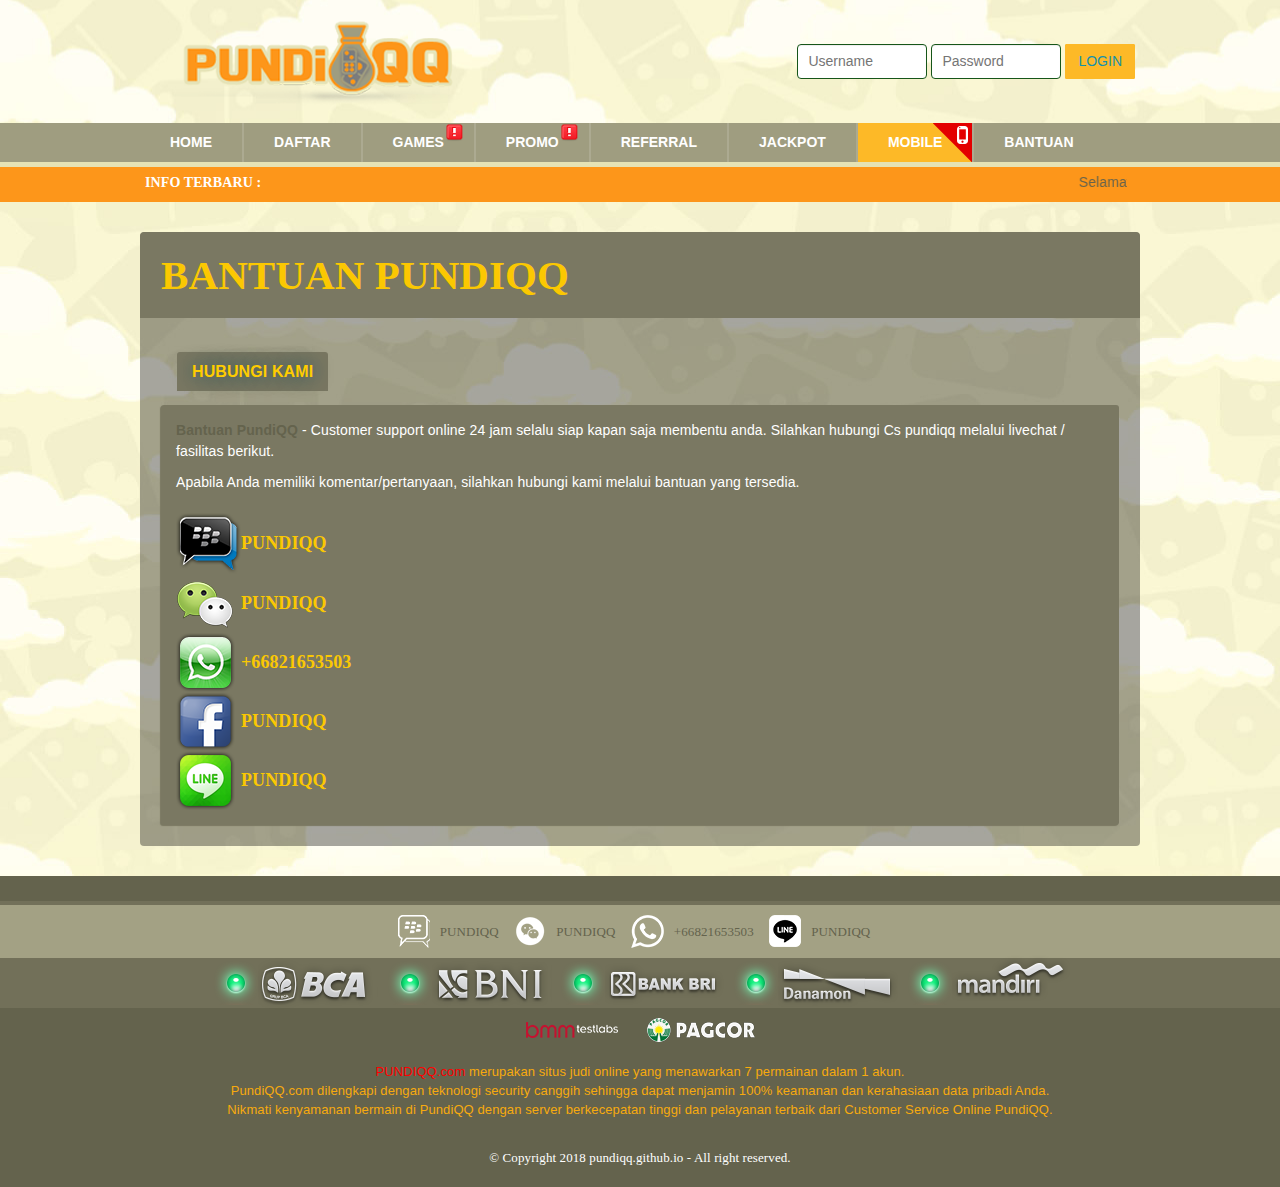
<file: contact.html>
<!DOCTYPE html>
<!--[if lt IE 7]>
<html class="no-js lt-ie9 lt-ie8 lt-ie7">
<![endif]-->
<!--[if IE 7]>
<html class="no-js lt-ie9 lt-ie8">
<![endif]-->
<!--[if IE 8]>
<html class="no-js lt-ie9">
<![endif]-->
<!--[if gt IE 8]><!-->
<html class="no-js" lang="en">
<!--<![endif]-->
    
<head>
    	<meta charset="utf-8">
    	<meta http-equiv="X-UA-Compatible" content="IE=edge,chrome=1">
		<script>
		var j_register = "";
		var j_deposit  = "";
		var j_withdraw = "";
		</script>
	    <link rel="shortcut icon" href="assets/img/axo/favicon.ico" />

<title>Bantuan PundiQQ</title>
<meta name="description" content="Bantuan PundiQQ - Customer support online 24 jam selalu siap kapan saja membentu anda. Silahkan hubungi Cs pundiqq melalui livechat / fasilitas berikut."/>
<meta content='bantuan pundiqq' name='keywords'/>
<meta content='PundiQQ' name='Author'/>
<meta content='id' name='geo.country'/>
<meta content='Indonesia' name='geo.placename'/>
<meta content='general' name='rating'/>
<meta content='All,INDEX,follow,noodp,noydir' name='Robots'/>
<meta content='index,follow, snipet' name='googlebot'/>
<meta content='document' name='resource-type'/>
<meta content='follow, all' name='Googlebot-Image'/>
<meta content='follow, all' name='Scooter'/>
<meta content='follow, all' name='msnbot'/>
<meta content='follow, all' name='alexabot'/>
<meta content='follow, all' name='Slurp'/>
<meta content='follow, all' name='ZyBorg'/>
<meta content='follow, all' name='yahoobot'/>
<meta content='follow, all' name='bingbot'/>
<meta content='id' name='language'/>
<meta content='all-language' http-equiv='Content-Language'/>
<meta content='never' name='expires'/>
<meta content='ALL' name='SPIDERS'/>
<meta content='ALL' name='WEBCRAWLERS'/>
<meta content='general' name='rating'/>
<meta content='always' name='revisit-after'/>
<meta content='global' name='distribution'/>
<meta content='true' name='MSSmartTagsPreventParsing'/>
<meta content='IE=EmulateIE7' http-equiv='X-UA-Compatible'/>
<meta content='all' name='audience'/>
<meta content='Aeiwi, Alexa, AllTheWeb, AltaVista, AOL Netfind, Anzwers, Canada, DirectHit, EuroSeek, Excite, Overture, Go, Google, HotBot, InfoMak, Kanoodle, Lycos, MasterSite, National Directory, Northern Light, SearchIt, SimpleSearch, WebsMostLinked, WebTop, What-U-Seek, AOL, Yahoo, WebCrawler, Infoseek, Excite, Magellan, LookSmart, bing, CNET, Googlebot' name='search engines'/>
<link rel="canonical" href="https://pundiqq.github.io/contact.html"/>

<!-- Start of LiveChat (www.livechatinc.com) code -->
<script type="text/javascript">
window.__lc = window.__lc || {};
window.__lc.license = 10263177;
(function() {
  var lc = document.createElement('script'); lc.type = 'text/javascript'; lc.async = true;
  lc.src = ('https:' == document.location.protocol ? 'https://' : 'http://') + 'cdn.livechatinc.com/tracking.js';
  var s = document.getElementsByTagName('script')[0]; s.parentNode.insertBefore(lc, s);
})();
</script>
<!-- End of LiveChat code -->

</head>

        <meta name="viewport" content="width=device-width,initial-scale=1">

        <!-- Favicon -->
        <link rel="apple-touch-icon-precomposed" href="assets/img/axo/apple-touch-icon-precomposed.png">

        <!-- Stylesheet -->
        <link rel="stylesheet" href="assets/css/normalize.css">
    	<link rel="stylesheet" href="css/main6cb7.css?id=1541688435">
        <link rel="stylesheet" href="assets/css/axo6cb7.css?id=1541688435">

        <!-- Jquery -->
        <!--<script src="https://ajax.googleapis.com/ajax/libs/jquery/1.10.2/jquery.min.js"></script>
        <script>window.jQuery || document.write('<script src="assets/js/jquery-1.10.2.min.js"><\/script>')</script>-->
        <script src="assets/js/jquery.min.js"></script>
        <script src="assets/js/jquery-form.js"></script>
		<script src="assets/js/jquery.form.2.93.js"></script>
		
        <!--JQUERYUI-->
		<link rel="stylesheet" href="assets/js/jquery-ui-1.8.16.custom/css/smoothness/jquery-ui-1.8.16.custom.css" />
		<script src="assets/js/jquery-ui-1.8.16.custom/js/jquery-ui-1.8.16.custom.min.js"></script>

        <!-- Modernizr -->
    	<script src="assets/js/modernizr-2.6.2.min.js"></script>

        <!-- Superfish -->
        <link rel="stylesheet" href="assets/js/superfish/superfish.css" />
        <link rel="stylesheet" href="assets/js/superfish/superfish-navbar.css" />
        <script src="assets/js/superfish/superfish.js"></script>

        <!-- Liscroller -->
        <link rel="stylesheet" href="assets/js/liScroller/li-scroller.css" />
        <script src="assets/js/liScroller/jquery.li-scroller.1.0.js"></script>

        <!-- Plugins -->
        <script src="assets/js/plugins.js"></script>
        <script src="assets/js/jquery_cycle_all_pack.js"></script>

		<!--NYROMODAL-->
		<link rel="stylesheet" href="assets/js/nyroModal-1.6.2/nyroModal.full.css" />
		<script src="assets/js/nyroModal-1.6.2/jquery.nyroModal-1.6.2.pack.js"></script>

        <!--NIVO SLIDER-->
		<link rel="stylesheet" href="assets/js/nivoSlider/nivo-slider.css" type="text/css" media="screen" />
        <link rel="stylesheet" href="assets/js/nivoSlider/themes/default/default.css" type="text/css" media="screen" />
		<script src="assets/js/nivoSlider/jquery.nivo.slider.pack.js"></script>

        <!--QUICKACCESS-->
		<link rel="stylesheet" type="text/css" href="assets/js/quickAccess/quickAccess.css" />
		<script language="JavaScript" type="text/javascript" src="assets/js/quickAccess/quickAccess.min.js"></script>

        <script language="JavaScript" type="text/javascript">
			jQuery(document).ready(function(){
            	jQuery("body").append("<div id='uialert' class='uialert'></div>");
				jQuery(".popup").nyroModal({
					bgColor: "#000000",
					modal: false
				});
				jQuery('.popup_ads').nyroModal();
				jQuery("#popup_ads").click();

                //jQuery('#slider').nivoSlider();
                setTimeout(function(){
            		jQuery("#slider").nivoSlider({
            			effect: "random",
            			pauseTime: 5000,
            			controlNav: true,
            			captionOpacity: 1,
                        directionNav:true,
            			directionNavHide: false
            		});
            	}, 2000);

                jQuery('.tabs .tab-links a').on('click', function(e)  {
                    var currentAttrValue = jQuery(this).attr('href');

                    // Show/Hide Tabs

                    //Default Animation
                    //jQuery('.tabs ' + currentAttrValue).show().siblings().hide();

                    //Fade Animation
                    //jQuery('.tabs ' + currentAttrValue).fadeIn(400).siblings().hide();

                    //Slide1 Animation
                    //jQuery('.tabs ' + currentAttrValue).siblings().slideUp(400);
                    //jQuery('.tabs ' + currentAttrValue).delay(400).slideDown(400);

                    //Slide2 Animation
                    jQuery('.tabs ' + currentAttrValue).slideDown(400).siblings().slideUp(400);

                    // Change/remove current tab to active
                    jQuery(this).parent('li').addClass('active').siblings().removeClass('active');

                    e.preventDefault();
                });
            });

            /*CUSTOM POPUP*/
            uialert=function(msg, onclose) {
            	jQuery("#uialert").html(msg).css({
            		"left":"50%",
            		"top":"40%",
                    "z-index":"10000",
            		"marginLeft": "-"+Math.floor((jQuery("#uialert").width()/2)+20)+"px",
            		"marginTop": "-"+Math.floor(jQuery("#uialert").height()/2)+"px"
            	}).fadeIn();
            	setTimeout(
            		function(){
            			jQuery('#uialert').fadeOut();
            			if(onclose!=null){ onclose(); }
            		}, 3000
            	);
            }

            /*TABLE FIX*/
            fixtable=function(table, cellpadding){
            	var bgcolor="#f5f5f5";
            	var cellpad=cellpadding || 7;
            	jQuery(table).attr({
            		"cellpadding": cellpad,
            		"cellspacing": "0",
            		"border": "0",
            		"bgcolor": "#cacaca"
            	});
            	jQuery(table+" thead tr:first").addClass("ui-widget-header");
            	jQuery(table+" tfoot tr:first").addClass("ui-widget-header");
            	jQuery(table+" tbody tr:even").css({
            		"background-color": bgcolor
            	});
            	jQuery(table+" tbody tr:odd").css({
            		"background-color": "#ffffff"
            	});
            }

            /*AJAX URL & FORM*/
            setform=function(form,target,loader,fn){
            	jQuery("#"+form).ajaxForm({
            		target:"#"+target,
            		beforeSubmit:function(){
            			jQuery("#"+target).html("");
            			jQuery("#"+loader).html(loader_img);
            		},
            		success:function(r){
            			jQuery("#"+loader).html("");
            			init();
            			if(fn!=null){fn(r);}
            		}
            	});
            }
            request=function(url,obj,loader,fn){
            	if(!loader){loader=obj;}
            	if(!obj){obj="contentbox";}
            	jQuery("#"+loader).html(loader_img);
            	jQuery.get(url,function(res){
            		jQuery("#"+loader).html("");
            		jQuery("#"+obj).html(res);
            		init();
            		if(fn!=null){fn();}
            	});
            }

            /*LIMIT CHARS*/
            limitchars=function(textid, limit, infodiv){
            	var text=jQuery("#"+textid).val();
            	var textlength=text.length;
            	if(textlength>limit){
            		jQuery("#"+infodiv).html("0");
            		jQuery("#"+textid).val(text.substr(0,limit));
            		return false;
            	}else{
            		jQuery("#"+infodiv).html(limit-textlength);
            		return true;
            	}
            }
            countchars=function(textid, infodiv){
            	var text=jQuery("#"+textid).val();
            	var textlength=text.length;
            	jQuery("#"+infodiv).html(textlength+" / "+parseInt(((textlength/160))+1)+" sms");
            }

            /*DIALOGS*/
            opendialog=function(param){
            	var loader=param.loader;
            	var width=param.width || "auto";
            	var temp_date=new Date();
            	var temp_id="dialog_"+jQuery.trim((((1+Math.random())*0x10000)|0).toString(16).substring(1));
            	jQuery("body").append("<div class='dialog' id='"+temp_id+"'></div>");
            	jQuery("#"+loader).html(loader_img);
            	if(param.url!=null){
            		jQuery.get(param.url, function(data){
            			jQuery("#"+temp_id).append(data).dialog({
            				title: param.title || jQuery("#"+temp_id+" h1.title").html(),
            				open: function(){
            					jQuery("#"+loader).html("");
            					jQuery("#"+temp_id+" h1.title").hide();
            					if(param.open!=null){ param.open(); }
            				},
            				close: function(){
            					jQuery(this).empty().remove();
            					if(param.close!=null){ param.close(); }
            				},
            		   		modal: false,
            				minHeight: 25,
            				minWidth: 25,
            				resizable: false,
            				autoResize: true,
            				width: width
            			}).append("<div style='display:none;' id='temp_id'>"+temp_id+"</div>");
            		});
            	}else{
            		jQuery("#"+temp_id).append(param.content).dialog({
            			title: param.title || jQuery("#"+temp_id+" div.title").html(),
            			open: function(){
            				jQuery("#"+loader).html("");
            				if(param.open!=null){ param.open(); }
            			},
            			close: function(){
            				jQuery(this).empty().remove();
            				if(param.close!=null){ param.close(); }
            			},
            			modal: true,
            			minHeight: 25,
            			minWidth: 25,
            			resizable: false,
            			autoResize: true,
            			buttons: {
            				"Ok": function(){
            					jQuery(this).dialog("close");
            				}
            			},
            			width: width
            		});
            	}
            }
            closedialog=function(obj){
            	/*
            	if(obj==null){obj="dummy";}
            	jQuery("#"+obj).animate({opacity:1.0},1500,function(){
            		jQuery.nyroModalRemove();
            	});
            	*/
            	//jQuery.nyroModalRemove();
            }
		</script>
		
		<SCRIPT LANGUAGE="Javascript"><!--
// ***********************************************
// AUTHOR: WWW.CGISCRIPT.NET, LLC
// URL: http://www.cgiscript.net
// Use the script, just leave this message intact.
// Download your FREE CGI/Perl Scripts today!
// ( http://www.cgiscript.net/scripts.htm )
// ***********************************************
var isNS = (navigator.appName == "Netscape") ? 1 : 0;
var EnableRightClick = 0;
if(isNS) 
document.captureEvents(Event.MOUSEDOWN||Event.MOUSEUP);
function mischandler(){
  if(EnableRightClick==1){ return true; }
  else {return false; }
}
function mousehandler(e){
  if(EnableRightClick==1){ return true; }
  var myevent = (isNS) ? e : event;
  var eventbutton = (isNS) ? myevent.which : myevent.button;
  if((eventbutton==2)||(eventbutton==3)) return false;
}
function keyhandler(e) {
  var myevent = (isNS) ? e : window.event;
  if (myevent.keyCode==96)
    EnableRightClick = 1;
  return;
}
document.oncontextmenu = mischandler;
document.onkeypress = keyhandler;
document.onmousedown = mousehandler;
document.onmouseup = mousehandler;
//-->
</script>
<SCRIPT LANGUAGE="JavaScript">
<!--
function popUp(URL) {
day = new Date();
id = day.getTime();
eval("page" + id + " = window.open(URL, '" + id + "', 'toolbar=0,scrollbars=1,location=0,statusbar=0,menubar=0,resizable=0,width=800,height=500,left = 100,top = 134');");
}

//-->
</SCRIPT>
<SCRIPT LANGUAGE="JavaScript">
<!--
var checkflag = "false";
function check(field) {
	if (checkflag == "false") {
		for (i = 0; i < field.length; i++) {
			if ((field[i].getAttribute('id')=='1')){
			field[i].checked = true;
			//document.getElementById('barisku_'+i).style.backgroundColor = '#99FF99';
			}
		}
		tes=document.getElementById('max').value;
		for (x = 0; x < tes; x++) {
			document.getElementById('barisku_'+x).style.backgroundColor = '#99FF99';
		}
		
		checkflag = "true";
		return; 
	}
	else {
		for (i = 0; i < field.length; i++) {
			if ((field[i].getAttribute('id')=='1')){
			field[i].checked = false; 
			}
		}
		tes=document.getElementById('max').value;
		for (x = 0; x < tes; x++) {
			if(x%2==0)	document.getElementById('barisku_'+x).style.backgroundColor = '#dcdcdc';
			else document.getElementById('barisku_'+x).style.backgroundColor = '#ededed';
		}
		checkflag = "false";
		return;
		}
}
//-->
</SCRIPT>

<style type="text/css">
	.notif-icon {
		position: absolute;
		top: -1px;
		width: 20px;
		display : none;
	}
</style>
<body>

    <!--[if lt IE 7]>
        <p class="browsehappy">You are using an <strong>outdated</strong> browser. Please <a href="http://browsehappy.com/">upgrade your browser</a> to improve your experience.</p>
    <![endif]-->
    <!-- Content -->

    <script type="text/javascript">
        jQuery(document).ready(function() {
            var qaccess = jQuery('#contact-panel').quickAccess({
              screenPosition: 'left',
              width: '215px',
              css: {position: 'fixed'},
              itemCss: {
                  'backgroundColor': '#404040',
                  /*'borderWidth': 1,
                  'borderColor': '#3a3a3a',
                  'borderStyle': 'solid'*/
              },
              margin: '2px',
              radius: {
                  borderTopLeftRadius: '0px',
                  borderTopRightRadius: '12px',
                  borderBottomLeftRadius: '0px',
                  borderBottomRightRadius: '12px'
              }
          });

        });
    </script>

    <div align="center">
        <div id="header">
            <link rel="stylesheet" type="text/css" href="assets/js/vkeyboard/jquery.keypad.big.css">
            <script language="JavaScript" src="assets/js/vkeyboard/jquery.keypadlogin.js"></script>
            <script language="JavaScript" src="assets/js/vkeyboard/jquery.keypad-id.js"></script>
            <script language="JavaScript" type="text/javascript">
            window.history.forward(1);
            $(function() {
            var bigQwertyLayout =
                ['!@#$%^&*()_=' + $.keypad.HALF_SPACE + $.keypad.SPACE + $.keypad.CLOSE,$.keypad.HALF_SPACE + '`~[]{}<>\\|/' + $.keypad.SPACE + '789','qwertyuiop\'"' + $.keypad.HALF_SPACE + '456',
                    $.keypad.HALF_SPACE + 'asdfghjkl;:' + $.keypad.SPACE + '123', $.keypad.SPACE + 'zxcvbnm,.?' + $.keypad.SPACE + $.keypad.HALF_SPACE + '-0+',
                    $.keypad.SHIFT + $.keypad.SPACE + $.keypad.SPACE_BAR + $.keypad.SPACE + $.keypad.BACK + $.keypad.CLEAR
                ];
              $.keypad.setDefaults($.keypad.regional['']);
              $('#j_plain_password').keypad($.extend({keypadClass: 'l10n'},{
                showOn: 'focus',
                buttonImageOnly: false,
                buttonImage: 'assets/js/vkeyboard/keyboard.png',
                layout: bigQwertyLayout,
                closeText: 'Close',
                backText: 'Backspace',
                shiftText: 'Caps Lock',
                keypadOnly: false,
                showAnim: 'slideDown'}));
            });
            </script>

            <div class="container">
                <div class='logo'><a title="PundiQQ | pundiqq.com | Pundi QQ" href="https://pundiqq.github.io/"></a></div>
                        <form class="login-form" role="form" method="POST" id="frmlgn" action="http://www.pundiqq.com/">
                        <div class="form-group">
                            <input type="text" placeholder="Username" id="membername" name="entered_login" class="form-control-login" tabindex="1">
                        </div>
                        <div class="form-group">
                            <input type="password" placeholder="Password" id="j_plain_password" name="entered_password" class="form-control-login" tabindex="2">
                        </div>
                        <input type="submit" class="btn btn-login" tabindex="4" value="LOGIN" id="the_click">
                    	</form>
 
				</div>
        </div>

        <div id="nav">
            <div class="container">
                <ul class="sf-menu">
                            <li><a class="main1" href="https://pundiqq.github.io/">HOME</a></li>
                             <li><a class="main1 register" href="daftar.html">Daftar</a></li>
                            <li><a class="main1" href="games.html">GAMES<img class="notif-icon" src="universal/notif-icon.png" style="display:inline-block"></a></li>
							<li><a class="main1" href="promo.html">PROMO<img class="notif-icon" src="universal/notif-icon.png" style="display:inline-block"></a></li>
                            <li><a class="main1" href="referral.html">Referral</a></li>
                            <li><a class="main1" href="jackpot.html">Jackpot</a></li>
                            <li><a class="main1 android" href="mobile.html">Mobile</a></li>
                            <li><a class="main1" href="contact.html">Bantuan</a></li>
                </ul>
            </div>
        </div>

        <div id="news">
            <div class="container">
                <span>Info Terbaru :</span>
                <div class="scrollnews">
                <marquee>
                    <ul id="liscroll">
                        <li>Selamat datang di <a href="https://pundiqq.github.io/"><strong>pundiqq.github.io</strong></a> - <a href="https://pundiqq.github.io/"><strong>Agen DominoQQ Ceme Online</strong></a> - <a href="https://pundiqq.github.io/"><strong>Bandar Capsa Super10 Terpercaya</strong></a>. <a href="https://pundiqq.github.io/"><strong>PundiQQ</strong></a> menyediakan game poker, dominoqq, bandar ceme, ceme keliling, capsa susun, super 10, omaha.</li>
                    </ul></marquee>
                </div>
            </div>
        </div>
			<div id="content">
                <div class="container">

                    <div class="clear space_30"></div>

                    <div class="wrap">
                        <div class="full">
                            <div class="head-wrap">
                                <h1>Bantuan PundiQQ</h1>
                            </div>

                            <div class="body-wrap text-justify">
                                <div class="tabs">
                                    <ul class="tab-links">
                                        <li class="active"><a href="#tab1">Hubungi kami</a></li>
                                    </ul>

                                    <div class="tab-content">
                                        <div id="tab1" class="tab active">
                                        <p style="text-align: left;"><a href="https://pundiqq.github.io/contact.html"><strong>Bantuan PundiQQ</strong></a> - Customer support online 24 jam selalu siap kapan saja membentu anda. Silahkan hubungi Cs pundiqq melalui livechat / fasilitas berikut.</p>
                                        
                                            <div>Apabila Anda memiliki komentar/pertanyaan, silahkan hubungi kami melalui bantuan yang tersedia.</div>
											<div class="space_20"></div>
											<table>
											<tr><td><img src='assets/js/quickAccess/icons/light_icons/varia_2.png'></td><td><h4>PUNDIQQ</h4></td></tr><tr><td><img src='assets/js/quickAccess/icons/light_icons/varia_1.png'></td><td><h4>PUNDIQQ</h4></td></tr><tr><td><img src='assets/js/quickAccess/icons/light_icons/varia_6.png'></td><td><h4>+66821653503</h4></td></tr><tr><td><img src='assets/js/quickAccess/icons/light_icons/varia_7.png'></td><td><h4>PUNDIQQ</h4></td></tr><tr><td><img src='assets/js/quickAccess/icons/light_icons/varia_9.png'></td><td><h4>PUNDIQQ</h4></td></tr>											</table>
                                        </div>
                                    </div>
                                </div>
                            </div>
                        </div>
                    </div>

                    <div class="clear space_30"></div>
                </div>
            </div>
		<script language="JavaScript" type="text/javascript">
			function PopupCenter(url, title, w, h) {
				// Fixes dual-screen position                         Most browsers      Firefox
				var dualScreenLeft = window.screenLeft != undefined ? window.screenLeft : screen.left;
				var dualScreenTop = window.screenTop != undefined ? window.screenTop : screen.top;

				var width = window.innerWidth ? window.innerWidth : document.documentElement.clientWidth ? document.documentElement.clientWidth : screen.width;
				var height = window.innerHeight ? window.innerHeight : document.documentElement.clientHeight ? document.documentElement.clientHeight : screen.height;

				var left = ((width / 2) - (w / 2)) + dualScreenLeft;
				var top = ((height / 2) - (h / 2)) + dualScreenTop;
				var newWindow = window.open(url, title, 'scrollbars=yes, width=' + w + ', height=' + h + ', top=' + top + ', left=' + left);

				// Puts focus on the newWindow
				if (window.focus) {
					newWindow.focus();
				}
			}
		</script>
		
		<div id="footer">
			<div class="contacts">
				<div class="listcp">
			         
                    <div class='listcp-black'>
                    	<div class="icon"><img src="images/contact-icon/bbm-icon.png"></div>
                    	<div class="value"><a href="javascript:void(0);">
                    		PUNDIQQ						</a></div>
                    </div>

                
                    <div class='listcp-black'>
                    	<div class="icon"><img src="images/contact-icon/wechat-icon.png"></div>
                    	<div class="value"><a href="javascript:void(0);">
                    		PUNDIQQ						</a></div>
                    </div>

                
                    <div class='listcp-black'>
                    	<div class="icon"><img src="images/contact-icon/whatsapp-icon.png"></div>
                    	<div class="value"><a href="javascript:void(0);">
                    		+66821653503						</a></div>
                    </div>

              
                    <div class='listcp-black'>
                    	<div class="icon"><img src="images/contact-icon/line-icon.png"></div>
                    	<div class="value"><a href="javascript:void(0);">
                    		PUNDIQQ						</a></div>
                    </div>

			    </div>
			</div>
			<div class="contacts2">
				<div class="container" style="width: auto;">
                                            <div class="listbank">
                            
                                            <div class='listbank-black'>
                                                <div class='online'></div>
                                                <div class='bca'></div>
                                            </div>
                                          
                                            <div class='listbank-black'>
                                                <div class='online'></div>
                                                <div class='bni'></div>
                                            </div>
                                          
                                            <div class='listbank-black'>
                                                <div class='online'></div>
                                                <div class='bri'></div>
                                            </div>
                                          
                                            <div class='listbank-black'>
                                                <div class='online'></div>
                                                <div class='danamon'></div>
                                            </div>
                                          
                                            <div class='listbank-black'>
                                                <div class='online'></div>
                                                <div class='mandiri'></div>
                                            </div>
                                                                  </div>
                                        </div>
			</div>
			<div class="container">				
				<div class="disclaimer">
					<ul class="license-icon">
                <li><img src="assets/images/license/bmm-logo.png" width="98px" height="16px" alt="BMM Certified"></li>
                <li><img src="assets/images/license/pagcorlogo.png" alt="PAGCOR"></li>
            </ul>
<font size=2><font face=Arial><span style=color:#F7AA0E>
<a href="https://pundiqq.github.io/"><span style=color:red>PUNDIQQ.com</span></a> merupakan situs judi online yang menawarkan 7 permainan dalam 1 akun. 
</br>
PundiQQ.com dilengkapi dengan teknologi security canggih sehingga dapat menjamin 100% keamanan dan kerahasiaan data pribadi Anda.
</br>
Nikmati kenyamanan bermain di PundiQQ dengan server berkecepatan tinggi dan pelayanan terbaik dari Customer Service Online PundiQQ.</span></font></font></div>

				<div class="copyright">
					<span>
						</br> &copy; Copyright 2018 <span style="color: #ffffff;"><a style="color: #ffffff;" href="https://pundiqq.github.io/">pundiqq.github.io</a></span> - All right reserved.
					</span>
				</div>
			</div>
		</div>
		
        </div>

    </body>

</html>
</file>
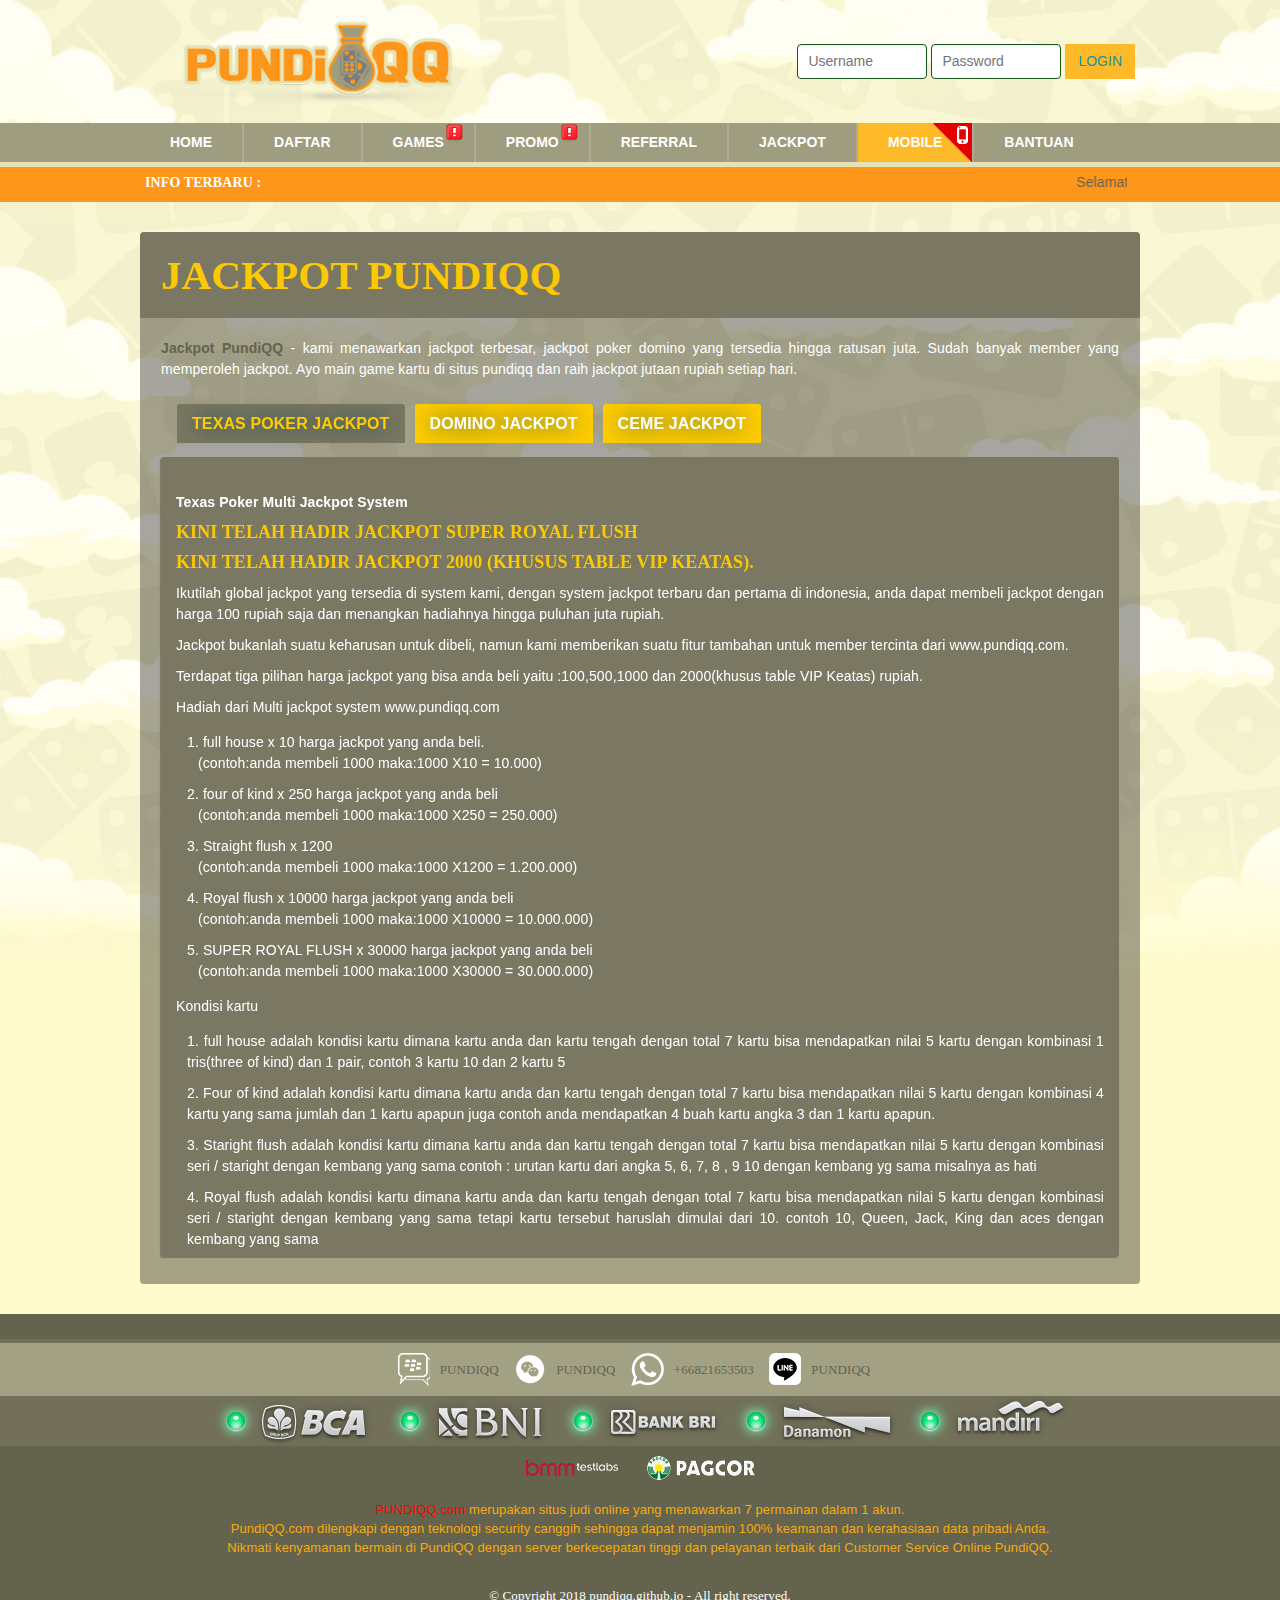
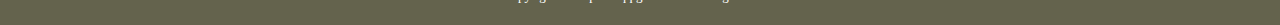
<file: jackpot.html>
<!DOCTYPE html>
<!--[if lt IE 7]>
<html class="no-js lt-ie9 lt-ie8 lt-ie7">
<![endif]-->
<!--[if IE 7]>
<html class="no-js lt-ie9 lt-ie8">
<![endif]-->
<!--[if IE 8]>
<html class="no-js lt-ie9">
<![endif]-->
<!--[if gt IE 8]><!-->
<html class="no-js" lang="en">
<!--<![endif]-->
    
<head>
    	<meta charset="utf-8">
    	<meta http-equiv="X-UA-Compatible" content="IE=edge,chrome=1">
		<script>
		var j_register = "";
		var j_deposit  = "";
		var j_withdraw = "";
		</script>
	    <link rel="shortcut icon" href="assets/img/axo/favicon.ico" />

<title>Jackpot PundiQQ</title>
<meta name="description" content="Jackpot PundiQQ - kami menawarkan jackpot terbesar, jackpot poker domino yang tersedia hingga ratusan juta. Sudah banyak member yang memperoleh jackpot."/>
<meta content='jackpot pundiqq' name='keywords'/>
<meta content='PundiQQ' name='Author'/>
<meta content='id' name='geo.country'/>
<meta content='Indonesia' name='geo.placename'/>
<meta content='general' name='rating'/>
<meta content='All,INDEX,follow,noodp,noydir' name='Robots'/>
<meta content='index,follow, snipet' name='googlebot'/>
<meta content='document' name='resource-type'/>
<meta content='follow, all' name='Googlebot-Image'/>
<meta content='follow, all' name='Scooter'/>
<meta content='follow, all' name='msnbot'/>
<meta content='follow, all' name='alexabot'/>
<meta content='follow, all' name='Slurp'/>
<meta content='follow, all' name='ZyBorg'/>
<meta content='follow, all' name='yahoobot'/>
<meta content='follow, all' name='bingbot'/>
<meta content='id' name='language'/>
<meta content='all-language' http-equiv='Content-Language'/>
<meta content='never' name='expires'/>
<meta content='ALL' name='SPIDERS'/>
<meta content='ALL' name='WEBCRAWLERS'/>
<meta content='general' name='rating'/>
<meta content='always' name='revisit-after'/>
<meta content='global' name='distribution'/>
<meta content='true' name='MSSmartTagsPreventParsing'/>
<meta content='IE=EmulateIE7' http-equiv='X-UA-Compatible'/>
<meta content='all' name='audience'/>
<meta content='Aeiwi, Alexa, AllTheWeb, AltaVista, AOL Netfind, Anzwers, Canada, DirectHit, EuroSeek, Excite, Overture, Go, Google, HotBot, InfoMak, Kanoodle, Lycos, MasterSite, National Directory, Northern Light, SearchIt, SimpleSearch, WebsMostLinked, WebTop, What-U-Seek, AOL, Yahoo, WebCrawler, Infoseek, Excite, Magellan, LookSmart, bing, CNET, Googlebot' name='search engines'/>
<link rel="canonical" href="https://pundiqq.github.io/jackpot.html"/>

<!-- Start of LiveChat (www.livechatinc.com) code -->
<script type="text/javascript">
window.__lc = window.__lc || {};
window.__lc.license = 10263177;
(function() {
  var lc = document.createElement('script'); lc.type = 'text/javascript'; lc.async = true;
  lc.src = ('https:' == document.location.protocol ? 'https://' : 'http://') + 'cdn.livechatinc.com/tracking.js';
  var s = document.getElementsByTagName('script')[0]; s.parentNode.insertBefore(lc, s);
})();
</script>
<!-- End of LiveChat code -->

</head>

        <meta name="viewport" content="width=device-width,initial-scale=1">

        <!-- Favicon -->
        <link rel="apple-touch-icon-precomposed" href="assets/img/axo/apple-touch-icon-precomposed.png">

        <!-- Stylesheet -->
        <link rel="stylesheet" href="assets/css/normalize.css">
    	<link rel="stylesheet" href="css/main51ef.css?id=1541688434">
        <link rel="stylesheet" href="assets/css/axo51ef.css?id=1541688434">

        <!-- Jquery -->
        <!--<script src="https://ajax.googleapis.com/ajax/libs/jquery/1.10.2/jquery.min.js"></script>
        <script>window.jQuery || document.write('<script src="assets/js/jquery-1.10.2.min.js"><\/script>')</script>-->
        <script src="assets/js/jquery.min.js"></script>
        <script src="assets/js/jquery-form.js"></script>
		<script src="assets/js/jquery.form.2.93.js"></script>
		
        <!--JQUERYUI-->
		<link rel="stylesheet" href="assets/js/jquery-ui-1.8.16.custom/css/smoothness/jquery-ui-1.8.16.custom.css" />
		<script src="assets/js/jquery-ui-1.8.16.custom/js/jquery-ui-1.8.16.custom.min.js"></script>

        <!-- Modernizr -->
    	<script src="assets/js/modernizr-2.6.2.min.js"></script>

        <!-- Superfish -->
        <link rel="stylesheet" href="assets/js/superfish/superfish.css" />
        <link rel="stylesheet" href="assets/js/superfish/superfish-navbar.css" />
        <script src="assets/js/superfish/superfish.js"></script>

        <!-- Liscroller -->
        <link rel="stylesheet" href="assets/js/liScroller/li-scroller.css" />
        <script src="assets/js/liScroller/jquery.li-scroller.1.0.js"></script>

        <!-- Plugins -->
        <script src="assets/js/plugins.js"></script>
        <script src="assets/js/jquery_cycle_all_pack.js"></script>

		<!--NYROMODAL-->
		<link rel="stylesheet" href="assets/js/nyroModal-1.6.2/nyroModal.full.css" />
		<script src="assets/js/nyroModal-1.6.2/jquery.nyroModal-1.6.2.pack.js"></script>

        <!--NIVO SLIDER-->
		<link rel="stylesheet" href="assets/js/nivoSlider/nivo-slider.css" type="text/css" media="screen" />
        <link rel="stylesheet" href="assets/js/nivoSlider/themes/default/default.css" type="text/css" media="screen" />
		<script src="assets/js/nivoSlider/jquery.nivo.slider.pack.js"></script>

        <!--QUICKACCESS-->
		<link rel="stylesheet" type="text/css" href="assets/js/quickAccess/quickAccess.css" />
		<script language="JavaScript" type="text/javascript" src="assets/js/quickAccess/quickAccess.min.js"></script>

        <script language="JavaScript" type="text/javascript">
			jQuery(document).ready(function(){
            	jQuery("body").append("<div id='uialert' class='uialert'></div>");
				jQuery(".popup").nyroModal({
					bgColor: "#000000",
					modal: false
				});
				jQuery('.popup_ads').nyroModal();
				jQuery("#popup_ads").click();

                //jQuery('#slider').nivoSlider();
                setTimeout(function(){
            		jQuery("#slider").nivoSlider({
            			effect: "random",
            			pauseTime: 5000,
            			controlNav: true,
            			captionOpacity: 1,
                        directionNav:true,
            			directionNavHide: false
            		});
            	}, 2000);

                jQuery('.tabs .tab-links a').on('click', function(e)  {
                    var currentAttrValue = jQuery(this).attr('href');

                    // Show/Hide Tabs

                    //Default Animation
                    //jQuery('.tabs ' + currentAttrValue).show().siblings().hide();

                    //Fade Animation
                    //jQuery('.tabs ' + currentAttrValue).fadeIn(400).siblings().hide();

                    //Slide1 Animation
                    //jQuery('.tabs ' + currentAttrValue).siblings().slideUp(400);
                    //jQuery('.tabs ' + currentAttrValue).delay(400).slideDown(400);

                    //Slide2 Animation
                    jQuery('.tabs ' + currentAttrValue).slideDown(400).siblings().slideUp(400);

                    // Change/remove current tab to active
                    jQuery(this).parent('li').addClass('active').siblings().removeClass('active');

                    e.preventDefault();
                });
            });

            /*CUSTOM POPUP*/
            uialert=function(msg, onclose) {
            	jQuery("#uialert").html(msg).css({
            		"left":"50%",
            		"top":"40%",
                    "z-index":"10000",
            		"marginLeft": "-"+Math.floor((jQuery("#uialert").width()/2)+20)+"px",
            		"marginTop": "-"+Math.floor(jQuery("#uialert").height()/2)+"px"
            	}).fadeIn();
            	setTimeout(
            		function(){
            			jQuery('#uialert').fadeOut();
            			if(onclose!=null){ onclose(); }
            		}, 3000
            	);
            }

            /*TABLE FIX*/
            fixtable=function(table, cellpadding){
            	var bgcolor="#f5f5f5";
            	var cellpad=cellpadding || 7;
            	jQuery(table).attr({
            		"cellpadding": cellpad,
            		"cellspacing": "0",
            		"border": "0",
            		"bgcolor": "#cacaca"
            	});
            	jQuery(table+" thead tr:first").addClass("ui-widget-header");
            	jQuery(table+" tfoot tr:first").addClass("ui-widget-header");
            	jQuery(table+" tbody tr:even").css({
            		"background-color": bgcolor
            	});
            	jQuery(table+" tbody tr:odd").css({
            		"background-color": "#ffffff"
            	});
            }

            /*AJAX URL & FORM*/
            setform=function(form,target,loader,fn){
            	jQuery("#"+form).ajaxForm({
            		target:"#"+target,
            		beforeSubmit:function(){
            			jQuery("#"+target).html("");
            			jQuery("#"+loader).html(loader_img);
            		},
            		success:function(r){
            			jQuery("#"+loader).html("");
            			init();
            			if(fn!=null){fn(r);}
            		}
            	});
            }
            request=function(url,obj,loader,fn){
            	if(!loader){loader=obj;}
            	if(!obj){obj="contentbox";}
            	jQuery("#"+loader).html(loader_img);
            	jQuery.get(url,function(res){
            		jQuery("#"+loader).html("");
            		jQuery("#"+obj).html(res);
            		init();
            		if(fn!=null){fn();}
            	});
            }

            /*LIMIT CHARS*/
            limitchars=function(textid, limit, infodiv){
            	var text=jQuery("#"+textid).val();
            	var textlength=text.length;
            	if(textlength>limit){
            		jQuery("#"+infodiv).html("0");
            		jQuery("#"+textid).val(text.substr(0,limit));
            		return false;
            	}else{
            		jQuery("#"+infodiv).html(limit-textlength);
            		return true;
            	}
            }
            countchars=function(textid, infodiv){
            	var text=jQuery("#"+textid).val();
            	var textlength=text.length;
            	jQuery("#"+infodiv).html(textlength+" / "+parseInt(((textlength/160))+1)+" sms");
            }

            /*DIALOGS*/
            opendialog=function(param){
            	var loader=param.loader;
            	var width=param.width || "auto";
            	var temp_date=new Date();
            	var temp_id="dialog_"+jQuery.trim((((1+Math.random())*0x10000)|0).toString(16).substring(1));
            	jQuery("body").append("<div class='dialog' id='"+temp_id+"'></div>");
            	jQuery("#"+loader).html(loader_img);
            	if(param.url!=null){
            		jQuery.get(param.url, function(data){
            			jQuery("#"+temp_id).append(data).dialog({
            				title: param.title || jQuery("#"+temp_id+" h1.title").html(),
            				open: function(){
            					jQuery("#"+loader).html("");
            					jQuery("#"+temp_id+" h1.title").hide();
            					if(param.open!=null){ param.open(); }
            				},
            				close: function(){
            					jQuery(this).empty().remove();
            					if(param.close!=null){ param.close(); }
            				},
            		   		modal: false,
            				minHeight: 25,
            				minWidth: 25,
            				resizable: false,
            				autoResize: true,
            				width: width
            			}).append("<div style='display:none;' id='temp_id'>"+temp_id+"</div>");
            		});
            	}else{
            		jQuery("#"+temp_id).append(param.content).dialog({
            			title: param.title || jQuery("#"+temp_id+" div.title").html(),
            			open: function(){
            				jQuery("#"+loader).html("");
            				if(param.open!=null){ param.open(); }
            			},
            			close: function(){
            				jQuery(this).empty().remove();
            				if(param.close!=null){ param.close(); }
            			},
            			modal: true,
            			minHeight: 25,
            			minWidth: 25,
            			resizable: false,
            			autoResize: true,
            			buttons: {
            				"Ok": function(){
            					jQuery(this).dialog("close");
            				}
            			},
            			width: width
            		});
            	}
            }
            closedialog=function(obj){
            	/*
            	if(obj==null){obj="dummy";}
            	jQuery("#"+obj).animate({opacity:1.0},1500,function(){
            		jQuery.nyroModalRemove();
            	});
            	*/
            	//jQuery.nyroModalRemove();
            }
		</script>
		
		<SCRIPT LANGUAGE="Javascript"><!--
// ***********************************************
// AUTHOR: WWW.CGISCRIPT.NET, LLC
// URL: http://www.cgiscript.net
// Use the script, just leave this message intact.
// Download your FREE CGI/Perl Scripts today!
// ( http://www.cgiscript.net/scripts.htm )
// ***********************************************
var isNS = (navigator.appName == "Netscape") ? 1 : 0;
var EnableRightClick = 0;
if(isNS) 
document.captureEvents(Event.MOUSEDOWN||Event.MOUSEUP);
function mischandler(){
  if(EnableRightClick==1){ return true; }
  else {return false; }
}
function mousehandler(e){
  if(EnableRightClick==1){ return true; }
  var myevent = (isNS) ? e : event;
  var eventbutton = (isNS) ? myevent.which : myevent.button;
  if((eventbutton==2)||(eventbutton==3)) return false;
}
function keyhandler(e) {
  var myevent = (isNS) ? e : window.event;
  if (myevent.keyCode==96)
    EnableRightClick = 1;
  return;
}
document.oncontextmenu = mischandler;
document.onkeypress = keyhandler;
document.onmousedown = mousehandler;
document.onmouseup = mousehandler;
//-->
</script>
<SCRIPT LANGUAGE="JavaScript">
<!--
function popUp(URL) {
day = new Date();
id = day.getTime();
eval("page" + id + " = window.open(URL, '" + id + "', 'toolbar=0,scrollbars=1,location=0,statusbar=0,menubar=0,resizable=0,width=800,height=500,left = 100,top = 134');");
}

//-->
</SCRIPT>
<SCRIPT LANGUAGE="JavaScript">
<!--
var checkflag = "false";
function check(field) {
	if (checkflag == "false") {
		for (i = 0; i < field.length; i++) {
			if ((field[i].getAttribute('id')=='1')){
			field[i].checked = true;
			//document.getElementById('barisku_'+i).style.backgroundColor = '#99FF99';
			}
		}
		tes=document.getElementById('max').value;
		for (x = 0; x < tes; x++) {
			document.getElementById('barisku_'+x).style.backgroundColor = '#99FF99';
		}
		
		checkflag = "true";
		return; 
	}
	else {
		for (i = 0; i < field.length; i++) {
			if ((field[i].getAttribute('id')=='1')){
			field[i].checked = false; 
			}
		}
		tes=document.getElementById('max').value;
		for (x = 0; x < tes; x++) {
			if(x%2==0)	document.getElementById('barisku_'+x).style.backgroundColor = '#dcdcdc';
			else document.getElementById('barisku_'+x).style.backgroundColor = '#ededed';
		}
		checkflag = "false";
		return;
		}
}
//-->
</SCRIPT>

<style type="text/css">
	.notif-icon {
		position: absolute;
		top: -1px;
		width: 20px;
		display : none;
	}
</style>
<body>

    <!--[if lt IE 7]>
        <p class="browsehappy">You are using an <strong>outdated</strong> browser. Please <a href="http://browsehappy.com/">upgrade your browser</a> to improve your experience.</p>
    <![endif]-->
    <!-- Content -->

    <script type="text/javascript">
        jQuery(document).ready(function() {
            var qaccess = jQuery('#contact-panel').quickAccess({
              screenPosition: 'left',
              width: '215px',
              css: {position: 'fixed'},
              itemCss: {
                  'backgroundColor': '#404040',
                  /*'borderWidth': 1,
                  'borderColor': '#3a3a3a',
                  'borderStyle': 'solid'*/
              },
              margin: '2px',
              radius: {
                  borderTopLeftRadius: '0px',
                  borderTopRightRadius: '12px',
                  borderBottomLeftRadius: '0px',
                  borderBottomRightRadius: '12px'
              }
          });

        });
    </script>

    <div align="center">
        <div id="header">
            <link rel="stylesheet" type="text/css" href="assets/js/vkeyboard/jquery.keypad.big.css">
            <script language="JavaScript" src="assets/js/vkeyboard/jquery.keypadlogin.js"></script>
            <script language="JavaScript" src="assets/js/vkeyboard/jquery.keypad-id.js"></script>
            <script language="JavaScript" type="text/javascript">
            window.history.forward(1);
            $(function() {
            var bigQwertyLayout =
                ['!@#$%^&*()_=' + $.keypad.HALF_SPACE + $.keypad.SPACE + $.keypad.CLOSE,$.keypad.HALF_SPACE + '`~[]{}<>\\|/' + $.keypad.SPACE + '789','qwertyuiop\'"' + $.keypad.HALF_SPACE + '456',
                    $.keypad.HALF_SPACE + 'asdfghjkl;:' + $.keypad.SPACE + '123', $.keypad.SPACE + 'zxcvbnm,.?' + $.keypad.SPACE + $.keypad.HALF_SPACE + '-0+',
                    $.keypad.SHIFT + $.keypad.SPACE + $.keypad.SPACE_BAR + $.keypad.SPACE + $.keypad.BACK + $.keypad.CLEAR
                ];
              $.keypad.setDefaults($.keypad.regional['']);
              $('#j_plain_password').keypad($.extend({keypadClass: 'l10n'},{
                showOn: 'focus',
                buttonImageOnly: false,
                buttonImage: 'assets/js/vkeyboard/keyboard.png',
                layout: bigQwertyLayout,
                closeText: 'Close',
                backText: 'Backspace',
                shiftText: 'Caps Lock',
                keypadOnly: false,
                showAnim: 'slideDown'}));
            });
            </script>

            <div class="container">
                <div class='logo'><a title="PundiQQ | pundiqq.com | Pundi QQ" href="https://pundiqq.github.io/"></a></div>
                        <form class="login-form" role="form" method="POST" id="frmlgn" action="http://www.pundiqq.com/">
                        <div class="form-group">
                            <input type="text" placeholder="Username" id="membername" name="entered_login" class="form-control-login" tabindex="1">
                        </div>
                        <div class="form-group">
                            <input type="password" placeholder="Password" id="j_plain_password" name="entered_password" class="form-control-login" tabindex="2">
                        </div>
                        <input type="submit" class="btn btn-login" tabindex="4" value="LOGIN" id="the_click">
                    	</form>
 
				</div>
        </div>

        <div id="nav">
            <div class="container">
                <ul class="sf-menu">
                            <li><a class="main1" href="https://pundiqq.github.io/">HOME</a></li>
                             <li><a class="main1 register" href="daftar.html">Daftar</a></li>
                            <li><a class="main1" href="games.html">GAMES<img class="notif-icon" src="universal/notif-icon.png" style="display:inline-block"></a></li>
							<li><a class="main1" href="promo.html">PROMO<img class="notif-icon" src="universal/notif-icon.png" style="display:inline-block"></a></li>
                            <li><a class="main1" href="referral.html">Referral</a></li>
                            <li><a class="main1" href="jackpot.html">Jackpot</a></li>
                            <li><a class="main1 android" href="mobile.html">Mobile</a></li>
                            <li><a class="main1" href="contact.html">Bantuan</a></li>
                </ul>
            </div>
        </div>

        <div id="news">
            <div class="container">
                <span>Info Terbaru :</span>
                <div class="scrollnews">
                <marquee>
                    <ul id="liscroll">
                        <li>Selamat datang di <a href="https://pundiqq.github.io/"><strong>pundiqq.github.io</strong></a> - <a href="https://pundiqq.github.io/"><strong>Agen DominoQQ Ceme Online</strong></a> - <a href="https://pundiqq.github.io/"><strong>Bandar Capsa Super10 Terpercaya</strong></a>. <a href="https://pundiqq.github.io/"><strong>PundiQQ</strong></a> menyediakan game poker, dominoqq, bandar ceme, ceme keliling, capsa susun, super 10, omaha.</li>
                    </ul></marquee>
                </div>
            </div>
        </div>
			<div id="content">
                <div class="container">

                    <div class="clear space_30"></div>

                    <div class="wrap">
                        <div class="full">
                            <div class="head-wrap">
                                <h1>Jackpot PundiQQ</h1>
                            </div>

                            <div class="body-wrap text-justify">
                            <p style="text-align:justify"><a href="https://pundiqq.github.io/jackpot.html"><strong>Jackpot PundiQQ</strong></a> - kami menawarkan jackpot terbesar, jackpot poker domino yang tersedia hingga ratusan juta. Sudah banyak member yang memperoleh jackpot. Ayo main game kartu di situs pundiqq dan raih jackpot jutaan rupiah setiap hari.</p>
                            
                                <div class="tabs">
                                    <ul class="tab-links">
                                        <li class="active"><a href="#tab1">Texas Poker Jackpot</a></li>
                                        <li><a href="#tab2">Domino Jackpot</a></li>
                                        <li><a href="#tab3">Ceme Jackpot</a></li>
                                    </ul>

                                    <div id="scrollbar1" class="tab-content" style="overflow: scroll;height: 800px;">
                                        <div id="tab1" class="tab active">
                                            <div class="clear space_20"></div>

                                            <div id="txh-jackpot">
                                                <p><b>Texas Poker Multi Jackpot System</b></p>
    											<p><h4>Kini Telah hadir Jackpot SUPER ROYAL FLUSH</h4></p> 
												<p><h4>Kini Telah hadir Jackpot 2000 (khusus table VIP keatas).</h4></p>
                                                <p>
                            					    Ikutilah global jackpot yang tersedia di system kami, dengan system jackpot terbaru dan pertama di indonesia, anda dapat membeli jackpot dengan harga 100 rupiah saja dan menangkan hadiahnya hingga puluhan juta rupiah.
                            					</p>
                                                <p>Jackpot bukanlah suatu keharusan untuk dibeli, namun kami memberikan suatu fitur tambahan untuk member tercinta dari www.pundiqq.com.</p>
                                            <p>Terdapat tiga pilihan harga jackpot yang bisa anda beli yaitu :100,500,1000 dan 2000(khusus table VIP Keatas) rupiah.</p>
                            					<p>Hadiah dari Multi jackpot system www.pundiqq.com</p>
                            					<ol>
    												<li>full house   x 10 harga jackpot yang anda beli.
    													<ul	>(contoh:anda membeli 1000 maka:1000 X10 = 10.000)</ul>
    												</li>
    												<li>four of kind   x 250 harga jackpot yang anda beli
    													<ul	>(contoh:anda membeli 1000 maka:1000 X250 = 250.000)</ul>
    												</li>
    												<li>Straight flush  x 1200  
    													<ul	>(contoh:anda membeli 1000 maka:1000 X1200 = 1.200.000)</ul>
    												</li>
    												<li>Royal flush   x  10000	harga jackpot yang anda beli
    													<ul	>(contoh:anda membeli 1000 maka:1000 X10000 = 10.000.000)</ul>
    												</li>
    												<li>SUPER ROYAL FLUSH   x  30000	harga jackpot yang anda beli
    													<ul	>(contoh:anda membeli 1000 maka:1000 X30000 = 30.000.000)</ul>
    												</li>
    											</ol>
                            					<p>Kondisi kartu</p>
                            					<ol>
                            					    <li>full house adalah kondisi kartu dimana kartu anda dan kartu tengah dengan total 7 kartu bisa mendapatkan nilai 5 kartu dengan kombinasi 1 tris(three of kind) dan 1 pair, contoh 3 kartu 10 dan 2 kartu 5</li>
                            					    <li>Four of kind adalah kondisi kartu dimana kartu anda dan kartu tengah dengan total 7 kartu bisa mendapatkan nilai 5 kartu dengan kombinasi 4 kartu yang sama jumlah dan 1 kartu apapun juga contoh anda mendapatkan 4 buah kartu angka 3 dan 1 kartu apapun.</li>
                            					    <li>Staright flush adalah kondisi kartu dimana kartu anda dan kartu tengah dengan total 7 kartu bisa mendapatkan nilai 5 kartu dengan kombinasi seri / staright dengan kembang yang sama contoh : urutan kartu dari angka 5, 6, 7, 8 , 9 10 dengan kembang yg sama misalnya as hati</li>
                            					    <li>Royal flush adalah kondisi kartu dimana kartu anda dan kartu tengah dengan total 7 kartu bisa mendapatkan nilai 5 kartu dengan kombinasi seri / staright dengan kembang yang sama tetapi kartu tersebut haruslah dimulai dari 10. contoh 10, Queen, Jack, King dan aces dengan kembang yang sama</li>
    												<li>Super Royal flush adalah kondisi kartu dimana Kedua kartu anda digabung dengan 3 kartu pertama meja haruslah royal flush. contoh kartu anda 10,Queen kembang sama dan 3 kartu pertama meja adalah Jack, King dan aces dengan kembang yang sama</li>
    											</ol>
                            					<p>Demikian adalah penjelasan dari Multi Jackpot www.pundiqq.com terima kasih dan selamat bermain salam hoki dari kami</p>
                                            </div>

                                            <div class="clear space_20"></div>

                                        </div>

                                        <div id="tab2" class="tab">
                                            <div class="clear space_20"></div>

                                            <div id="dmm-jackpot">
                                                <p><b>Domino Multi Jackpot System</b></p>
                                                <p>
                            					    Ikutilah global jackpot yang tersedia di system kami, dengan system jackpot terbaru dan pertama di indonesia, anda dapat membeli jackpot dengan harga 100 rupiah saja dan menangkan hadiahnya hingga puluhan juta rupiah.
                            					</p>
                                                <p>Jackpot bukanlah suatu keharusan untuk dibeli, namun kami memberikan suatu fitur tambahan untuk member tercinta dari www.pundiqq.com.</p>
    								            <p>Terdapat tiga pilihan harga jackpot yang bisa anda beli yaitu :100,500 dan 1000 rupiah.</p>
    								            <p>Hadiah dari Multi jackpot system www.pundiqq.com</p>
                            					<ol>
                									<li>Murni Kecil   x 50 harga jackpot yang anda beli.
                										<ul	>(contoh:anda membeli 1000 maka:1000 X 50 = 50.000)</ul>
                									</li>
                									<li>Murni Besar   x 50 harga jackpot yang anda beli
                										<ul	>(contoh:anda membeli 1000 maka:1000 X 50 = 50.000)</ul>
                									</li>
                									<li>BALAK  x 100 harga jackpot yang anda beli
                										<ul	>(contoh:anda membeli 1000 maka:1000 X 100 = 100.000)</ul>
                									</li>
                									<li>ENAM DEWA x 6666	harga jackpot yang anda beli
                										<ul	>(contoh:anda membeli 1000 maka:1000 X 6666 = 6.666.000)</ul>
                									</li>
                								</ol>
                            					<p>Demikian adalah penjelasan dari Multi Jackpot www.pundiqq.com terima kasih dan selamat bermain salam hoki dari kami</p>
                                            </div>

                                            <div class="clear space_20"></div>

                                        </div>
                                        <div id="tab3" class="tab">
                                            <div class="clear space_20"></div>

                                            <div id="ceme-jackpot">
                                                <p><b>Ceme Multi Jackpot System</b></p>
                                             
                                                <p>Jackpot dilihat dari gabungan kartu pemain dengan kartu bandar. Bandar harus membeli jackpot sebanyak jumlah player yang sedang duduk. Sebagai contoh bila terdapat 3 pemain duduk bermain, dan bandar memutuskan untuk membeli jackpot Rp 1.000, maka pada periode tersebut bandar akan membeli jackpot sebanyak 3xRp1.000 = Rp3.000.</p>
                                                <p>Jackpot bukanlah suatu keharusan untuk dibeli, namun kami memberikan suatu fitur tambahan untuk member tercinta dari www.pundiqq.com.</p>
    								            <p>Terdapat tiga pilihan harga jackpot yang bisa anda beli yaitu :100,500 dan 1000 rupiah.</p>
    								            <p>Hadiah dari Multi jackpot system www.pundiqq.com</p>
                            					<ol>
                									<li>Murni Kecil   x 50 harga jackpot yang anda beli.
                										<ul	>(contoh:anda membeli 1000 maka:1000 X 50 = 50.000)</ul>
                									</li>
                									<li>Murni Besar   x 50 harga jackpot yang anda beli
                										<ul	>(contoh:anda membeli 1000 maka:1000 X 50 = 50.000)</ul>
                									</li>
                									<li>BALAK  x 200 harga jackpot yang anda beli
                										<ul	>(contoh:anda membeli 1000 maka:1000 X 200 = 200.000)</ul>
                									</li>
                									<li>ENAM DEWA x 6666	harga jackpot yang anda beli
                										<ul	>(contoh:anda membeli 1000 maka:1000 X 6666 = 6.666.000)</ul>
                									</li>
                								</ol>
                            					<p>Demikian adalah penjelasan dari Multi Jackpot www.pundiqq.com terima kasih dan selamat bermain salam hoki dari kami</p>
                                            </div>

                                            <div class="clear space_20"></div>

                                        </div>
                                    </div>
                                </div>
                            </div>
                        </div>
                    </div>

                    <div class="clear space_30"></div>
                </div>
            </div>
<style type="text/css">
    #scrollbar1::-webkit-scrollbar
{
    height: 0px;
    width: 8px;
    background-color: transparent;
}
    #scrollbar1::-webkit-scrollbar-track
{
    -webkit-box-shadow: inset 0 0 6px rgba(0,0,0,0.3);
    border-radius: 10px;
    background-color: transparent;
}

#scrollbar1::-webkit-scrollbar-thumb
{
    border-radius: 10px;
    -webkit-box-shadow: inset 0 0 6px rgba(0,0,0,.3);
    background-color: #CACACA;
}
</style>
		<script language="JavaScript" type="text/javascript">
			function PopupCenter(url, title, w, h) {
				// Fixes dual-screen position                         Most browsers      Firefox
				var dualScreenLeft = window.screenLeft != undefined ? window.screenLeft : screen.left;
				var dualScreenTop = window.screenTop != undefined ? window.screenTop : screen.top;

				var width = window.innerWidth ? window.innerWidth : document.documentElement.clientWidth ? document.documentElement.clientWidth : screen.width;
				var height = window.innerHeight ? window.innerHeight : document.documentElement.clientHeight ? document.documentElement.clientHeight : screen.height;

				var left = ((width / 2) - (w / 2)) + dualScreenLeft;
				var top = ((height / 2) - (h / 2)) + dualScreenTop;
				var newWindow = window.open(url, title, 'scrollbars=yes, width=' + w + ', height=' + h + ', top=' + top + ', left=' + left);

				// Puts focus on the newWindow
				if (window.focus) {
					newWindow.focus();
				}
			}
		</script>
		
		<div id="footer">
			<div class="contacts">
				<div class="listcp">
			         
                    <div class='listcp-black'>
                    	<div class="icon"><img src="images/contact-icon/bbm-icon.png"></div>
                    	<div class="value"><a href="javascript:void(0);">
                    		PUNDIQQ						</a></div>
                    </div>

                
                    <div class='listcp-black'>
                    	<div class="icon"><img src="images/contact-icon/wechat-icon.png"></div>
                    	<div class="value"><a href="javascript:void(0);">
                    		PUNDIQQ						</a></div>
                    </div>

                
                    <div class='listcp-black'>
                    	<div class="icon"><img src="images/contact-icon/whatsapp-icon.png"></div>
                    	<div class="value"><a href="javascript:void(0);">
                    		+66821653503						</a></div>
                    </div>

              
                    <div class='listcp-black'>
                    	<div class="icon"><img src="images/contact-icon/line-icon.png"></div>
                    	<div class="value"><a href="javascript:void(0);">
                    		PUNDIQQ						</a></div>
                    </div>

			    </div>
			</div>
			<div class="contacts2">
				<div class="container" style="width: auto;">
                                            <div class="listbank">
                            
                                            <div class='listbank-black'>
                                                <div class='online'></div>
                                                <div class='bca'></div>
                                            </div>
                                          
                                            <div class='listbank-black'>
                                                <div class='online'></div>
                                                <div class='bni'></div>
                                            </div>
                                          
                                            <div class='listbank-black'>
                                                <div class='online'></div>
                                                <div class='bri'></div>
                                            </div>
                                          
                                            <div class='listbank-black'>
                                                <div class='online'></div>
                                                <div class='danamon'></div>
                                            </div>
                                          
                                            <div class='listbank-black'>
                                                <div class='online'></div>
                                                <div class='mandiri'></div>
                                            </div>
                                                                  </div>
                                        </div>
			</div>
			<div class="container">				
				<div class="disclaimer">
					<ul class="license-icon">
                <li><img src="assets/images/license/bmm-logo.png" width="98px" height="16px" alt="BMM Certified"></li>
                <li><img src="assets/images/license/pagcorlogo.png" alt="PAGCOR"></li>
            </ul>
<font size=2><font face=Arial><span style=color:#F7AA0E>
<a href="https://pundiqq.github.io/"><span style=color:red>PUNDIQQ.com</span></a> merupakan situs judi online yang menawarkan 7 permainan dalam 1 akun. 
</br>
PundiQQ.com dilengkapi dengan teknologi security canggih sehingga dapat menjamin 100% keamanan dan kerahasiaan data pribadi Anda.
</br>
Nikmati kenyamanan bermain di PundiQQ dengan server berkecepatan tinggi dan pelayanan terbaik dari Customer Service Online PundiQQ.</span></font></font></div>

				<div class="copyright">
					<span>
						</br> &copy; Copyright 2018 <span style="color: #ffffff;"><a style="color: #ffffff;" href="https://pundiqq.github.io/">pundiqq.github.io</a></span> - All right reserved.
					</span>
				</div>
			</div>
		</div>
		
        </div>

    </body>

</html>
</file>
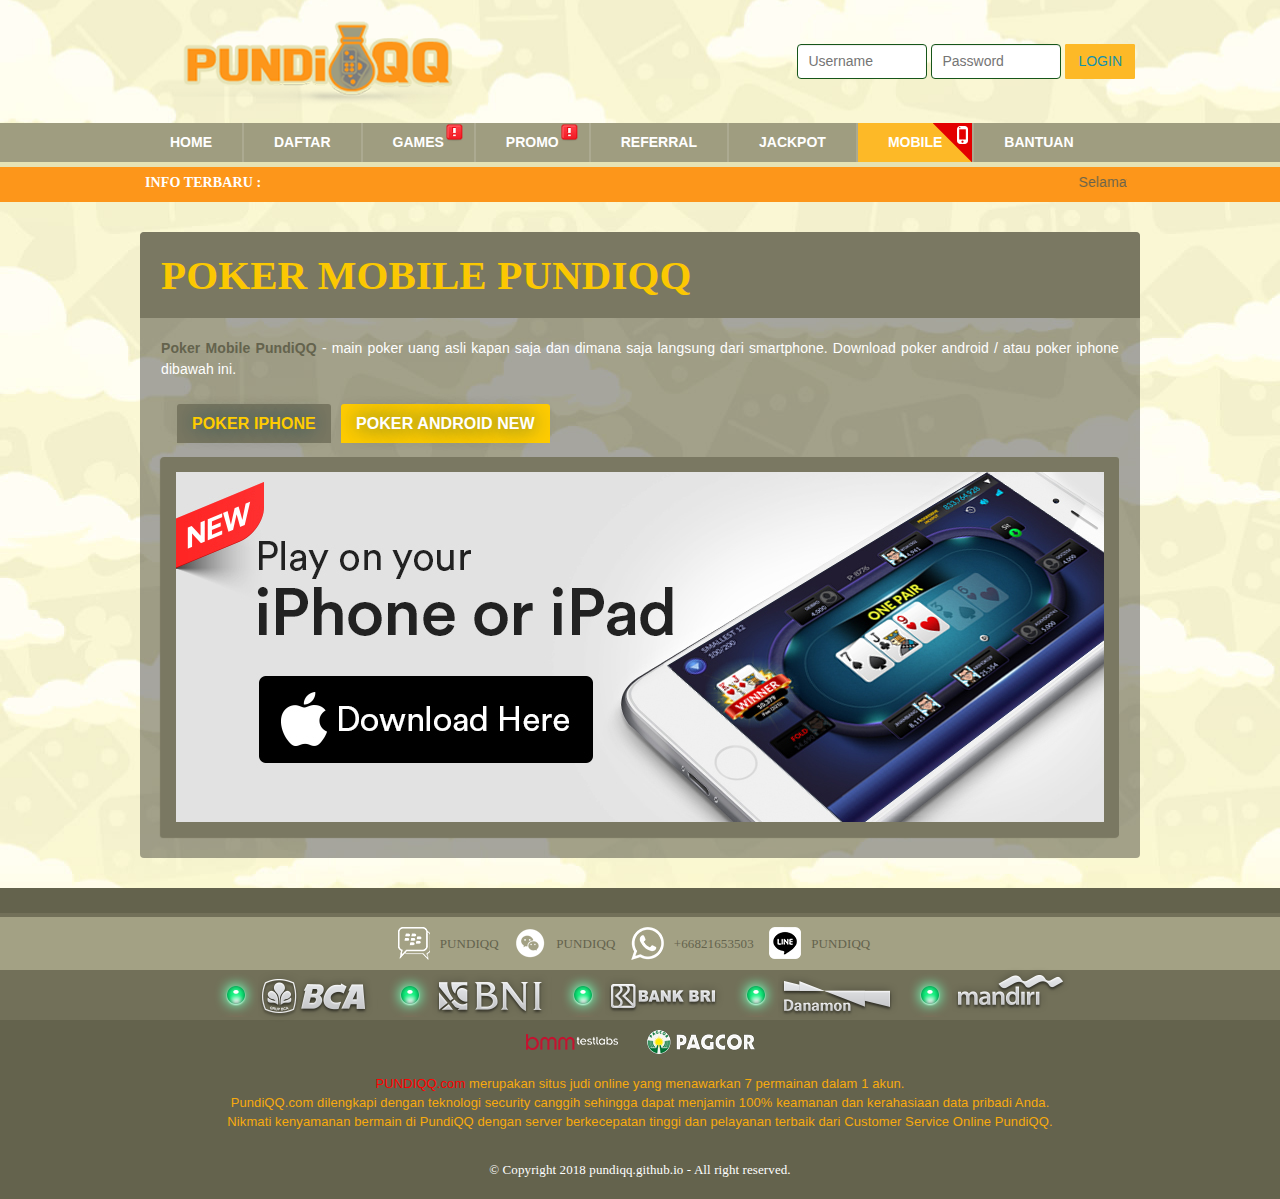
<file: mobile.html>
<!DOCTYPE html>
<!--[if lt IE 7]>
<html class="no-js lt-ie9 lt-ie8 lt-ie7">
<![endif]-->
<!--[if IE 7]>
<html class="no-js lt-ie9 lt-ie8">
<![endif]-->
<!--[if IE 8]>
<html class="no-js lt-ie9">
<![endif]-->
<!--[if gt IE 8]><!-->
<html class="no-js" lang="en">
<!--<![endif]-->
    
<head>
    	<meta charset="utf-8">
    	<meta http-equiv="X-UA-Compatible" content="IE=edge,chrome=1">
		<script>
		var j_register = "";
		var j_deposit  = "";
		var j_withdraw = "";
		</script>
	    <link rel="shortcut icon" href="assets/img/axo/favicon.ico" />

<title>Poker Mobile PundiQQ</title>
<meta name="description" content="Poker Mobile PundiQQ - main poker uang asli kapan saja dan dimana saja langsung dari smartphone. Download poker android / atau poker iphone dibawah ini."/>
<meta content='poker mobile pundiqq' name='keywords'/>
<meta content='PundiQQ' name='Author'/>
<meta content='id' name='geo.country'/>
<meta content='Indonesia' name='geo.placename'/>
<meta content='general' name='rating'/>
<meta content='All,INDEX,follow,noodp,noydir' name='Robots'/>
<meta content='index,follow, snipet' name='googlebot'/>
<meta content='document' name='resource-type'/>
<meta content='follow, all' name='Googlebot-Image'/>
<meta content='follow, all' name='Scooter'/>
<meta content='follow, all' name='msnbot'/>
<meta content='follow, all' name='alexabot'/>
<meta content='follow, all' name='Slurp'/>
<meta content='follow, all' name='ZyBorg'/>
<meta content='follow, all' name='yahoobot'/>
<meta content='follow, all' name='bingbot'/>
<meta content='id' name='language'/>
<meta content='all-language' http-equiv='Content-Language'/>
<meta content='never' name='expires'/>
<meta content='ALL' name='SPIDERS'/>
<meta content='ALL' name='WEBCRAWLERS'/>
<meta content='general' name='rating'/>
<meta content='always' name='revisit-after'/>
<meta content='global' name='distribution'/>
<meta content='true' name='MSSmartTagsPreventParsing'/>
<meta content='IE=EmulateIE7' http-equiv='X-UA-Compatible'/>
<meta content='all' name='audience'/>
<meta content='Aeiwi, Alexa, AllTheWeb, AltaVista, AOL Netfind, Anzwers, Canada, DirectHit, EuroSeek, Excite, Overture, Go, Google, HotBot, InfoMak, Kanoodle, Lycos, MasterSite, National Directory, Northern Light, SearchIt, SimpleSearch, WebsMostLinked, WebTop, What-U-Seek, AOL, Yahoo, WebCrawler, Infoseek, Excite, Magellan, LookSmart, bing, CNET, Googlebot' name='search engines'/>
<link rel="canonical" href="https://pundiqq.github.io/mobile.html"/>

<!-- Start of LiveChat (www.livechatinc.com) code -->
<script type="text/javascript">
window.__lc = window.__lc || {};
window.__lc.license = 10263177;
(function() {
  var lc = document.createElement('script'); lc.type = 'text/javascript'; lc.async = true;
  lc.src = ('https:' == document.location.protocol ? 'https://' : 'http://') + 'cdn.livechatinc.com/tracking.js';
  var s = document.getElementsByTagName('script')[0]; s.parentNode.insertBefore(lc, s);
})();
</script>
<!-- End of LiveChat code -->

</head>

        <meta name="viewport" content="width=device-width,initial-scale=1">

        <!-- Favicon -->
        <link rel="apple-touch-icon-precomposed" href="assets/img/axo/apple-touch-icon-precomposed.png">

        <!-- Stylesheet -->
        <link rel="stylesheet" href="assets/css/normalize.css">
    	<link rel="stylesheet" href="css/main51ef.css?id=1541688434">
        <link rel="stylesheet" href="assets/css/axo51ef.css?id=1541688434">

        <!-- Jquery -->
        <!--<script src="https://ajax.googleapis.com/ajax/libs/jquery/1.10.2/jquery.min.js"></script>
        <script>window.jQuery || document.write('<script src="assets/js/jquery-1.10.2.min.js"><\/script>')</script>-->
        <script src="assets/js/jquery.min.js"></script>
        <script src="assets/js/jquery-form.js"></script>
		<script src="assets/js/jquery.form.2.93.js"></script>
		
        <!--JQUERYUI-->
		<link rel="stylesheet" href="assets/js/jquery-ui-1.8.16.custom/css/smoothness/jquery-ui-1.8.16.custom.css" />
		<script src="assets/js/jquery-ui-1.8.16.custom/js/jquery-ui-1.8.16.custom.min.js"></script>

        <!-- Modernizr -->
    	<script src="assets/js/modernizr-2.6.2.min.js"></script>

        <!-- Superfish -->
        <link rel="stylesheet" href="assets/js/superfish/superfish.css" />
        <link rel="stylesheet" href="assets/js/superfish/superfish-navbar.css" />
        <script src="assets/js/superfish/superfish.js"></script>

        <!-- Liscroller -->
        <link rel="stylesheet" href="assets/js/liScroller/li-scroller.css" />
        <script src="assets/js/liScroller/jquery.li-scroller.1.0.js"></script>

        <!-- Plugins -->
        <script src="assets/js/plugins.js"></script>
        <script src="assets/js/jquery_cycle_all_pack.js"></script>

		<!--NYROMODAL-->
		<link rel="stylesheet" href="assets/js/nyroModal-1.6.2/nyroModal.full.css" />
		<script src="assets/js/nyroModal-1.6.2/jquery.nyroModal-1.6.2.pack.js"></script>

        <!--NIVO SLIDER-->
		<link rel="stylesheet" href="assets/js/nivoSlider/nivo-slider.css" type="text/css" media="screen" />
        <link rel="stylesheet" href="assets/js/nivoSlider/themes/default/default.css" type="text/css" media="screen" />
		<script src="assets/js/nivoSlider/jquery.nivo.slider.pack.js"></script>

        <!--QUICKACCESS-->
		<link rel="stylesheet" type="text/css" href="assets/js/quickAccess/quickAccess.css" />
		<script language="JavaScript" type="text/javascript" src="assets/js/quickAccess/quickAccess.min.js"></script>

        <script language="JavaScript" type="text/javascript">
			jQuery(document).ready(function(){
            	jQuery("body").append("<div id='uialert' class='uialert'></div>");
				jQuery(".popup").nyroModal({
					bgColor: "#000000",
					modal: false
				});
				jQuery('.popup_ads').nyroModal();
				jQuery("#popup_ads").click();

                //jQuery('#slider').nivoSlider();
                setTimeout(function(){
            		jQuery("#slider").nivoSlider({
            			effect: "random",
            			pauseTime: 5000,
            			controlNav: true,
            			captionOpacity: 1,
                        directionNav:true,
            			directionNavHide: false
            		});
            	}, 2000);

                jQuery('.tabs .tab-links a').on('click', function(e)  {
                    var currentAttrValue = jQuery(this).attr('href');

                    // Show/Hide Tabs

                    //Default Animation
                    //jQuery('.tabs ' + currentAttrValue).show().siblings().hide();

                    //Fade Animation
                    //jQuery('.tabs ' + currentAttrValue).fadeIn(400).siblings().hide();

                    //Slide1 Animation
                    //jQuery('.tabs ' + currentAttrValue).siblings().slideUp(400);
                    //jQuery('.tabs ' + currentAttrValue).delay(400).slideDown(400);

                    //Slide2 Animation
                    jQuery('.tabs ' + currentAttrValue).slideDown(400).siblings().slideUp(400);

                    // Change/remove current tab to active
                    jQuery(this).parent('li').addClass('active').siblings().removeClass('active');

                    e.preventDefault();
                });
            });

            /*CUSTOM POPUP*/
            uialert=function(msg, onclose) {
            	jQuery("#uialert").html(msg).css({
            		"left":"50%",
            		"top":"40%",
                    "z-index":"10000",
            		"marginLeft": "-"+Math.floor((jQuery("#uialert").width()/2)+20)+"px",
            		"marginTop": "-"+Math.floor(jQuery("#uialert").height()/2)+"px"
            	}).fadeIn();
            	setTimeout(
            		function(){
            			jQuery('#uialert').fadeOut();
            			if(onclose!=null){ onclose(); }
            		}, 3000
            	);
            }

            /*TABLE FIX*/
            fixtable=function(table, cellpadding){
            	var bgcolor="#f5f5f5";
            	var cellpad=cellpadding || 7;
            	jQuery(table).attr({
            		"cellpadding": cellpad,
            		"cellspacing": "0",
            		"border": "0",
            		"bgcolor": "#cacaca"
            	});
            	jQuery(table+" thead tr:first").addClass("ui-widget-header");
            	jQuery(table+" tfoot tr:first").addClass("ui-widget-header");
            	jQuery(table+" tbody tr:even").css({
            		"background-color": bgcolor
            	});
            	jQuery(table+" tbody tr:odd").css({
            		"background-color": "#ffffff"
            	});
            }

            /*AJAX URL & FORM*/
            setform=function(form,target,loader,fn){
            	jQuery("#"+form).ajaxForm({
            		target:"#"+target,
            		beforeSubmit:function(){
            			jQuery("#"+target).html("");
            			jQuery("#"+loader).html(loader_img);
            		},
            		success:function(r){
            			jQuery("#"+loader).html("");
            			init();
            			if(fn!=null){fn(r);}
            		}
            	});
            }
            request=function(url,obj,loader,fn){
            	if(!loader){loader=obj;}
            	if(!obj){obj="contentbox";}
            	jQuery("#"+loader).html(loader_img);
            	jQuery.get(url,function(res){
            		jQuery("#"+loader).html("");
            		jQuery("#"+obj).html(res);
            		init();
            		if(fn!=null){fn();}
            	});
            }

            /*LIMIT CHARS*/
            limitchars=function(textid, limit, infodiv){
            	var text=jQuery("#"+textid).val();
            	var textlength=text.length;
            	if(textlength>limit){
            		jQuery("#"+infodiv).html("0");
            		jQuery("#"+textid).val(text.substr(0,limit));
            		return false;
            	}else{
            		jQuery("#"+infodiv).html(limit-textlength);
            		return true;
            	}
            }
            countchars=function(textid, infodiv){
            	var text=jQuery("#"+textid).val();
            	var textlength=text.length;
            	jQuery("#"+infodiv).html(textlength+" / "+parseInt(((textlength/160))+1)+" sms");
            }

            /*DIALOGS*/
            opendialog=function(param){
            	var loader=param.loader;
            	var width=param.width || "auto";
            	var temp_date=new Date();
            	var temp_id="dialog_"+jQuery.trim((((1+Math.random())*0x10000)|0).toString(16).substring(1));
            	jQuery("body").append("<div class='dialog' id='"+temp_id+"'></div>");
            	jQuery("#"+loader).html(loader_img);
            	if(param.url!=null){
            		jQuery.get(param.url, function(data){
            			jQuery("#"+temp_id).append(data).dialog({
            				title: param.title || jQuery("#"+temp_id+" h1.title").html(),
            				open: function(){
            					jQuery("#"+loader).html("");
            					jQuery("#"+temp_id+" h1.title").hide();
            					if(param.open!=null){ param.open(); }
            				},
            				close: function(){
            					jQuery(this).empty().remove();
            					if(param.close!=null){ param.close(); }
            				},
            		   		modal: false,
            				minHeight: 25,
            				minWidth: 25,
            				resizable: false,
            				autoResize: true,
            				width: width
            			}).append("<div style='display:none;' id='temp_id'>"+temp_id+"</div>");
            		});
            	}else{
            		jQuery("#"+temp_id).append(param.content).dialog({
            			title: param.title || jQuery("#"+temp_id+" div.title").html(),
            			open: function(){
            				jQuery("#"+loader).html("");
            				if(param.open!=null){ param.open(); }
            			},
            			close: function(){
            				jQuery(this).empty().remove();
            				if(param.close!=null){ param.close(); }
            			},
            			modal: true,
            			minHeight: 25,
            			minWidth: 25,
            			resizable: false,
            			autoResize: true,
            			buttons: {
            				"Ok": function(){
            					jQuery(this).dialog("close");
            				}
            			},
            			width: width
            		});
            	}
            }
            closedialog=function(obj){
            	/*
            	if(obj==null){obj="dummy";}
            	jQuery("#"+obj).animate({opacity:1.0},1500,function(){
            		jQuery.nyroModalRemove();
            	});
            	*/
            	//jQuery.nyroModalRemove();
            }
		</script>
		
		<SCRIPT LANGUAGE="Javascript"><!--
// ***********************************************
// AUTHOR: WWW.CGISCRIPT.NET, LLC
// URL: http://www.cgiscript.net
// Use the script, just leave this message intact.
// Download your FREE CGI/Perl Scripts today!
// ( http://www.cgiscript.net/scripts.htm )
// ***********************************************
var isNS = (navigator.appName == "Netscape") ? 1 : 0;
var EnableRightClick = 0;
if(isNS) 
document.captureEvents(Event.MOUSEDOWN||Event.MOUSEUP);
function mischandler(){
  if(EnableRightClick==1){ return true; }
  else {return false; }
}
function mousehandler(e){
  if(EnableRightClick==1){ return true; }
  var myevent = (isNS) ? e : event;
  var eventbutton = (isNS) ? myevent.which : myevent.button;
  if((eventbutton==2)||(eventbutton==3)) return false;
}
function keyhandler(e) {
  var myevent = (isNS) ? e : window.event;
  if (myevent.keyCode==96)
    EnableRightClick = 1;
  return;
}
document.oncontextmenu = mischandler;
document.onkeypress = keyhandler;
document.onmousedown = mousehandler;
document.onmouseup = mousehandler;
//-->
</script>
<SCRIPT LANGUAGE="JavaScript">
<!--
function popUp(URL) {
day = new Date();
id = day.getTime();
eval("page" + id + " = window.open(URL, '" + id + "', 'toolbar=0,scrollbars=1,location=0,statusbar=0,menubar=0,resizable=0,width=800,height=500,left = 100,top = 134');");
}

//-->
</SCRIPT>
<SCRIPT LANGUAGE="JavaScript">
<!--
var checkflag = "false";
function check(field) {
	if (checkflag == "false") {
		for (i = 0; i < field.length; i++) {
			if ((field[i].getAttribute('id')=='1')){
			field[i].checked = true;
			//document.getElementById('barisku_'+i).style.backgroundColor = '#99FF99';
			}
		}
		tes=document.getElementById('max').value;
		for (x = 0; x < tes; x++) {
			document.getElementById('barisku_'+x).style.backgroundColor = '#99FF99';
		}
		
		checkflag = "true";
		return; 
	}
	else {
		for (i = 0; i < field.length; i++) {
			if ((field[i].getAttribute('id')=='1')){
			field[i].checked = false; 
			}
		}
		tes=document.getElementById('max').value;
		for (x = 0; x < tes; x++) {
			if(x%2==0)	document.getElementById('barisku_'+x).style.backgroundColor = '#dcdcdc';
			else document.getElementById('barisku_'+x).style.backgroundColor = '#ededed';
		}
		checkflag = "false";
		return;
		}
}
//-->
</SCRIPT>

<style type="text/css">
	.notif-icon {
		position: absolute;
		top: -1px;
		width: 20px;
		display : none;
	}
</style>
<body>

    <!--[if lt IE 7]>
        <p class="browsehappy">You are using an <strong>outdated</strong> browser. Please <a href="http://browsehappy.com/">upgrade your browser</a> to improve your experience.</p>
    <![endif]-->
    <!-- Content -->

    <script type="text/javascript">
        jQuery(document).ready(function() {
            var qaccess = jQuery('#contact-panel').quickAccess({
              screenPosition: 'left',
              width: '215px',
              css: {position: 'fixed'},
              itemCss: {
                  'backgroundColor': '#404040',
                  /*'borderWidth': 1,
                  'borderColor': '#3a3a3a',
                  'borderStyle': 'solid'*/
              },
              margin: '2px',
              radius: {
                  borderTopLeftRadius: '0px',
                  borderTopRightRadius: '12px',
                  borderBottomLeftRadius: '0px',
                  borderBottomRightRadius: '12px'
              }
          });

        });
    </script>

    <div align="center">
        <div id="header">
            <link rel="stylesheet" type="text/css" href="assets/js/vkeyboard/jquery.keypad.big.css">
            <script language="JavaScript" src="assets/js/vkeyboard/jquery.keypadlogin.js"></script>
            <script language="JavaScript" src="assets/js/vkeyboard/jquery.keypad-id.js"></script>
            <script language="JavaScript" type="text/javascript">
            window.history.forward(1);
            $(function() {
            var bigQwertyLayout =
                ['!@#$%^&*()_=' + $.keypad.HALF_SPACE + $.keypad.SPACE + $.keypad.CLOSE,$.keypad.HALF_SPACE + '`~[]{}<>\\|/' + $.keypad.SPACE + '789','qwertyuiop\'"' + $.keypad.HALF_SPACE + '456',
                    $.keypad.HALF_SPACE + 'asdfghjkl;:' + $.keypad.SPACE + '123', $.keypad.SPACE + 'zxcvbnm,.?' + $.keypad.SPACE + $.keypad.HALF_SPACE + '-0+',
                    $.keypad.SHIFT + $.keypad.SPACE + $.keypad.SPACE_BAR + $.keypad.SPACE + $.keypad.BACK + $.keypad.CLEAR
                ];
              $.keypad.setDefaults($.keypad.regional['']);
              $('#j_plain_password').keypad($.extend({keypadClass: 'l10n'},{
                showOn: 'focus',
                buttonImageOnly: false,
                buttonImage: 'assets/js/vkeyboard/keyboard.png',
                layout: bigQwertyLayout,
                closeText: 'Close',
                backText: 'Backspace',
                shiftText: 'Caps Lock',
                keypadOnly: false,
                showAnim: 'slideDown'}));
            });
            </script>

            <div class="container">
                <div class='logo'><a title="PundiQQ | pundiqq.com | Pundi QQ" href="https://pundiqq.github.io/"></a></div>
                        <form class="login-form" role="form" method="POST" id="frmlgn" action="http://www.pundiqq.com/">
                        <div class="form-group">
                            <input type="text" placeholder="Username" id="membername" name="entered_login" class="form-control-login" tabindex="1">
                        </div>
                        <div class="form-group">
                            <input type="password" placeholder="Password" id="j_plain_password" name="entered_password" class="form-control-login" tabindex="2">
                        </div>
                        <input type="submit" class="btn btn-login" tabindex="4" value="LOGIN" id="the_click">
                    	</form>
 
				</div>
        </div>

        <div id="nav">
            <div class="container">
                <ul class="sf-menu">
                            <li><a class="main1" href="https://pundiqq.github.io/">HOME</a></li>
                             <li><a class="main1 register" href="daftar.html">Daftar</a></li>
                            <li><a class="main1" href="games.html">GAMES<img class="notif-icon" src="universal/notif-icon.png" style="display:inline-block"></a></li>
							<li><a class="main1" href="promo.html">PROMO<img class="notif-icon" src="universal/notif-icon.png" style="display:inline-block"></a></li>
                            <li><a class="main1" href="referral.html">Referral</a></li>
                            <li><a class="main1" href="jackpot.html">Jackpot</a></li>
                            <li><a class="main1 android" href="mobile.html">Mobile</a></li>
                            <li><a class="main1" href="contact.html">Bantuan</a></li>
                </ul>
            </div>
        </div>

        <div id="news">
            <div class="container">
                <span>Info Terbaru :</span>
                <div class="scrollnews">
                <marquee>
                    <ul id="liscroll">
                        <li>Selamat datang di <a href="https://pundiqq.github.io/"><strong>pundiqq.github.io</strong></a> - <a href="https://pundiqq.github.io/"><strong>Agen DominoQQ Ceme Online</strong></a> - <a href="https://pundiqq.github.io/"><strong>Bandar Capsa Super10 Terpercaya</strong></a>. <a href="https://pundiqq.github.io/"><strong>PundiQQ</strong></a> menyediakan game poker, dominoqq, bandar ceme, ceme keliling, capsa susun, super 10, omaha.</li>
                    </ul></marquee>
                </div>
            </div>
        </div>
			<div id="content">
                <div class="container">

                    <div class="clear space_30"></div>

                    <div class="wrap">
                        <div class="full">
                            <div class="head-wrap">
                                <h1>Poker Mobile PundiQQ</h1>
                            </div>

                            <div class="body-wrap text-justify">
                            <p><a href="https://pundiqq.github.io/mobile.html"><strong>Poker Mobile PundiQQ</strong></a> - main poker uang asli kapan saja dan dimana saja langsung dari smartphone. Download poker android / atau poker iphone dibawah ini.</p>
                            
                                <div class="tabs">
                                    <ul class="tab-links">
                                        <li class="active"><a href="#tab1">Poker iPhone</a></li>
										<li><a href="#tab3">Poker Android NEW</a></li>
                                    </ul>
                                    
                                    <div class="tab-content">
                                        <div id="tab1" class="tab active">
                                            <div align="center">
												<a href="https://www.gameiosapk.com/iphone/manifest.plist"><img src="assets/images/ios-image.jpg" /></a>
											</div>
                                        </div>

      
										<div id="tab3" class="tab">
                                            <div align="center">
												<a href="https://www.gameiosapk.com/android/poker.apk"><img src="assets/images/android-image-new.jpg" /></a>
											</div>
										
                                            <div style="height:20px;"></div>

                                        </div>
                                    </div>
                                </div>
                            </div>
                        </div>
                    </div>

                    <div class="clear space_30"></div>
                </div>
            </div>
		<script language="JavaScript" type="text/javascript">
			function PopupCenter(url, title, w, h) {
				// Fixes dual-screen position                         Most browsers      Firefox
				var dualScreenLeft = window.screenLeft != undefined ? window.screenLeft : screen.left;
				var dualScreenTop = window.screenTop != undefined ? window.screenTop : screen.top;

				var width = window.innerWidth ? window.innerWidth : document.documentElement.clientWidth ? document.documentElement.clientWidth : screen.width;
				var height = window.innerHeight ? window.innerHeight : document.documentElement.clientHeight ? document.documentElement.clientHeight : screen.height;

				var left = ((width / 2) - (w / 2)) + dualScreenLeft;
				var top = ((height / 2) - (h / 2)) + dualScreenTop;
				var newWindow = window.open(url, title, 'scrollbars=yes, width=' + w + ', height=' + h + ', top=' + top + ', left=' + left);

				// Puts focus on the newWindow
				if (window.focus) {
					newWindow.focus();
				}
			}
		</script>
		
		<div id="footer">
			<div class="contacts">
				<div class="listcp">
			         
                    <div class='listcp-black'>
                    	<div class="icon"><img src="images/contact-icon/bbm-icon.png"></div>
                    	<div class="value"><a href="javascript:void(0);">
                    		PUNDIQQ						</a></div>
                    </div>

                
                    <div class='listcp-black'>
                    	<div class="icon"><img src="images/contact-icon/wechat-icon.png"></div>
                    	<div class="value"><a href="javascript:void(0);">
                    		PUNDIQQ						</a></div>
                    </div>

                
                    <div class='listcp-black'>
                    	<div class="icon"><img src="images/contact-icon/whatsapp-icon.png"></div>
                    	<div class="value"><a href="javascript:void(0);">
                    		+66821653503						</a></div>
                    </div>

              
                    <div class='listcp-black'>
                    	<div class="icon"><img src="images/contact-icon/line-icon.png"></div>
                    	<div class="value"><a href="javascript:void(0);">
                    		PUNDIQQ						</a></div>
                    </div>

			    </div>
			</div>
			<div class="contacts2">
				<div class="container" style="width: auto;">
                                            <div class="listbank">
                            
                                            <div class='listbank-black'>
                                                <div class='online'></div>
                                                <div class='bca'></div>
                                            </div>
                                          
                                            <div class='listbank-black'>
                                                <div class='online'></div>
                                                <div class='bni'></div>
                                            </div>
                                          
                                            <div class='listbank-black'>
                                                <div class='online'></div>
                                                <div class='bri'></div>
                                            </div>
                                          
                                            <div class='listbank-black'>
                                                <div class='online'></div>
                                                <div class='danamon'></div>
                                            </div>
                                          
                                            <div class='listbank-black'>
                                                <div class='online'></div>
                                                <div class='mandiri'></div>
                                            </div>
                                                                  </div>
                                        </div>
			</div>
			<div class="container">				
				<div class="disclaimer">
					<ul class="license-icon">
                <li><img src="assets/images/license/bmm-logo.png" width="98px" height="16px" alt="BMM Certified"></li>
                <li><img src="assets/images/license/pagcorlogo.png" alt="PAGCOR"></li>
            </ul>
<font size=2><font face=Arial><span style=color:#F7AA0E>
<a href="https://pundiqq.github.io/"><span style=color:red>PUNDIQQ.com</span></a> merupakan situs judi online yang menawarkan 7 permainan dalam 1 akun. 
</br>
PundiQQ.com dilengkapi dengan teknologi security canggih sehingga dapat menjamin 100% keamanan dan kerahasiaan data pribadi Anda.
</br>
Nikmati kenyamanan bermain di PundiQQ dengan server berkecepatan tinggi dan pelayanan terbaik dari Customer Service Online PundiQQ.</span></font></font></div>

				<div class="copyright">
					<span>
						</br> &copy; Copyright 2018 <span style="color: #ffffff;"><a style="color: #ffffff;" href="https://pundiqq.github.io/">pundiqq.github.io</a></span> - All right reserved.
					</span>
				</div>
			</div>
		</div>
		
        </div>

    </body>

</html>
</file>
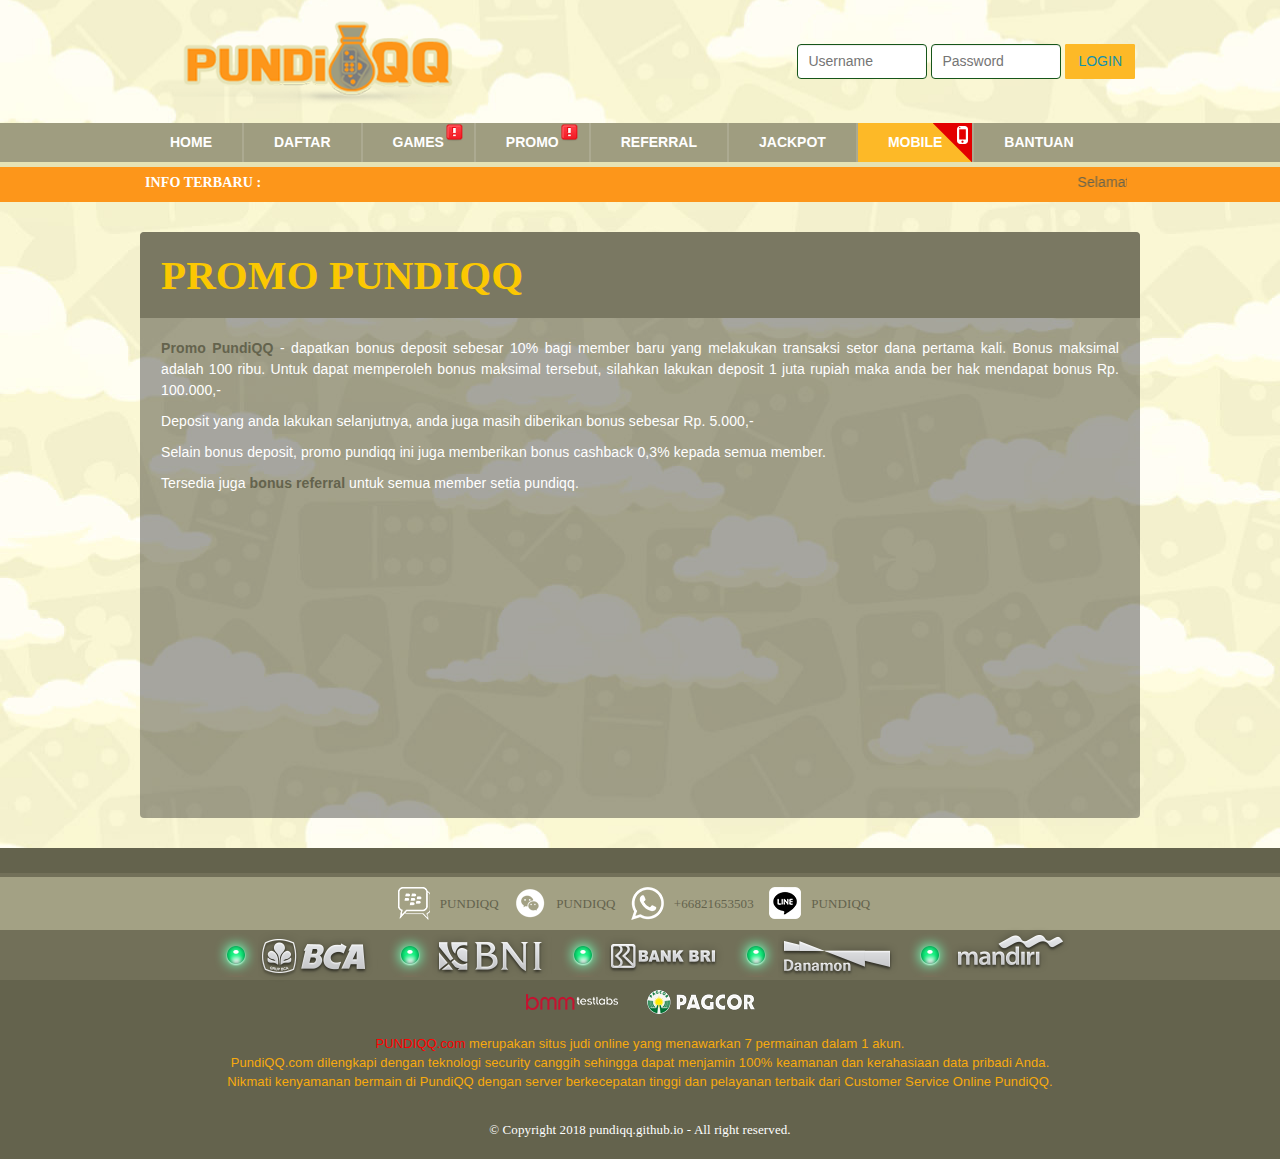
<file: promo.html>
<!DOCTYPE html>
<!--[if lt IE 7]>
<html class="no-js lt-ie9 lt-ie8 lt-ie7">
<![endif]-->
<!--[if IE 7]>
<html class="no-js lt-ie9 lt-ie8">
<![endif]-->
<!--[if IE 8]>
<html class="no-js lt-ie9">
<![endif]-->
<!--[if gt IE 8]><!-->
<html class="no-js" lang="en">
<!--<![endif]-->
    
<head>
    	<meta charset="utf-8">
    	<meta http-equiv="X-UA-Compatible" content="IE=edge,chrome=1">
		<script>
		var j_register = "";
		var j_deposit  = "";
		var j_withdraw = "";
		</script>
	    <link rel="shortcut icon" href="assets/img/axo/favicon.ico" />

<title>Promo PundiQQ</title>
<meta name="description" content="Promo PundiQQ - dapatkan bonus deposit sebesar 10% bagi member baru yang melakukan transaksi setor dana pertama kali. Bonus maksimal adalah 100 ribu."/>
<meta content='promo pundiqq' name='keywords'/>
<meta content='PundiQQ' name='Author'/>
<meta content='id' name='geo.country'/>
<meta content='Indonesia' name='geo.placename'/>
<meta content='general' name='rating'/>
<meta content='All,INDEX,follow,noodp,noydir' name='Robots'/>
<meta content='index,follow, snipet' name='googlebot'/>
<meta content='document' name='resource-type'/>
<meta content='follow, all' name='Googlebot-Image'/>
<meta content='follow, all' name='Scooter'/>
<meta content='follow, all' name='msnbot'/>
<meta content='follow, all' name='alexabot'/>
<meta content='follow, all' name='Slurp'/>
<meta content='follow, all' name='ZyBorg'/>
<meta content='follow, all' name='yahoobot'/>
<meta content='follow, all' name='bingbot'/>
<meta content='id' name='language'/>
<meta content='all-language' http-equiv='Content-Language'/>
<meta content='never' name='expires'/>
<meta content='ALL' name='SPIDERS'/>
<meta content='ALL' name='WEBCRAWLERS'/>
<meta content='general' name='rating'/>
<meta content='always' name='revisit-after'/>
<meta content='global' name='distribution'/>
<meta content='true' name='MSSmartTagsPreventParsing'/>
<meta content='IE=EmulateIE7' http-equiv='X-UA-Compatible'/>
<meta content='all' name='audience'/>
<meta content='Aeiwi, Alexa, AllTheWeb, AltaVista, AOL Netfind, Anzwers, Canada, DirectHit, EuroSeek, Excite, Overture, Go, Google, HotBot, InfoMak, Kanoodle, Lycos, MasterSite, National Directory, Northern Light, SearchIt, SimpleSearch, WebsMostLinked, WebTop, What-U-Seek, AOL, Yahoo, WebCrawler, Infoseek, Excite, Magellan, LookSmart, bing, CNET, Googlebot' name='search engines'/>
<link rel="canonical" href="https://pundiqq.github.io/promo.html"/>

<!-- Start of LiveChat (www.livechatinc.com) code -->
<script type="text/javascript">
window.__lc = window.__lc || {};
window.__lc.license = 10263177;
(function() {
  var lc = document.createElement('script'); lc.type = 'text/javascript'; lc.async = true;
  lc.src = ('https:' == document.location.protocol ? 'https://' : 'http://') + 'cdn.livechatinc.com/tracking.js';
  var s = document.getElementsByTagName('script')[0]; s.parentNode.insertBefore(lc, s);
})();
</script>
<!-- End of LiveChat code -->

</head>

        <meta name="viewport" content="width=device-width,initial-scale=1">

        <!-- Favicon -->
        <link rel="apple-touch-icon-precomposed" href="assets/img/axo/apple-touch-icon-precomposed.png">

        <!-- Stylesheet -->
        <link rel="stylesheet" href="assets/css/normalize.css">
    	<link rel="stylesheet" href="css/maine069.css?id=1541688417">
        <link rel="stylesheet" href="assets/css/axoe069.css?id=1541688417">

        <!-- Jquery -->
        <!--<script src="https://ajax.googleapis.com/ajax/libs/jquery/1.10.2/jquery.min.js"></script>
        <script>window.jQuery || document.write('<script src="assets/js/jquery-1.10.2.min.js"><\/script>')</script>-->
        <script src="assets/js/jquery.min.js"></script>
        <script src="assets/js/jquery-form.js"></script>
		<script src="assets/js/jquery.form.2.93.js"></script>
		
        <!--JQUERYUI-->
		<link rel="stylesheet" href="assets/js/jquery-ui-1.8.16.custom/css/smoothness/jquery-ui-1.8.16.custom.css" />
		<script src="assets/js/jquery-ui-1.8.16.custom/js/jquery-ui-1.8.16.custom.min.js"></script>

        <!-- Modernizr -->
    	<script src="assets/js/modernizr-2.6.2.min.js"></script>

        <!-- Superfish -->
        <link rel="stylesheet" href="assets/js/superfish/superfish.css" />
        <link rel="stylesheet" href="assets/js/superfish/superfish-navbar.css" />
        <script src="assets/js/superfish/superfish.js"></script>

        <!-- Liscroller -->
        <link rel="stylesheet" href="assets/js/liScroller/li-scroller.css" />
        <script src="assets/js/liScroller/jquery.li-scroller.1.0.js"></script>

        <!-- Plugins -->
        <script src="assets/js/plugins.js"></script>
        <script src="assets/js/jquery_cycle_all_pack.js"></script>

		<!--NYROMODAL-->
		<link rel="stylesheet" href="assets/js/nyroModal-1.6.2/nyroModal.full.css" />
		<script src="assets/js/nyroModal-1.6.2/jquery.nyroModal-1.6.2.pack.js"></script>

        <!--NIVO SLIDER-->
		<link rel="stylesheet" href="assets/js/nivoSlider/nivo-slider.css" type="text/css" media="screen" />
        <link rel="stylesheet" href="assets/js/nivoSlider/themes/default/default.css" type="text/css" media="screen" />
		<script src="assets/js/nivoSlider/jquery.nivo.slider.pack.js"></script>

        <!--QUICKACCESS-->
		<link rel="stylesheet" type="text/css" href="assets/js/quickAccess/quickAccess.css" />
		<script language="JavaScript" type="text/javascript" src="assets/js/quickAccess/quickAccess.min.js"></script>

        <script language="JavaScript" type="text/javascript">
			jQuery(document).ready(function(){
            	jQuery("body").append("<div id='uialert' class='uialert'></div>");
				jQuery(".popup").nyroModal({
					bgColor: "#000000",
					modal: false
				});
				jQuery('.popup_ads').nyroModal();
				jQuery("#popup_ads").click();

                //jQuery('#slider').nivoSlider();
                setTimeout(function(){
            		jQuery("#slider").nivoSlider({
            			effect: "random",
            			pauseTime: 5000,
            			controlNav: true,
            			captionOpacity: 1,
                        directionNav:true,
            			directionNavHide: false
            		});
            	}, 2000);

                jQuery('.tabs .tab-links a').on('click', function(e)  {
                    var currentAttrValue = jQuery(this).attr('href');

                    // Show/Hide Tabs

                    //Default Animation
                    //jQuery('.tabs ' + currentAttrValue).show().siblings().hide();

                    //Fade Animation
                    //jQuery('.tabs ' + currentAttrValue).fadeIn(400).siblings().hide();

                    //Slide1 Animation
                    //jQuery('.tabs ' + currentAttrValue).siblings().slideUp(400);
                    //jQuery('.tabs ' + currentAttrValue).delay(400).slideDown(400);

                    //Slide2 Animation
                    jQuery('.tabs ' + currentAttrValue).slideDown(400).siblings().slideUp(400);

                    // Change/remove current tab to active
                    jQuery(this).parent('li').addClass('active').siblings().removeClass('active');

                    e.preventDefault();
                });
            });

            /*CUSTOM POPUP*/
            uialert=function(msg, onclose) {
            	jQuery("#uialert").html(msg).css({
            		"left":"50%",
            		"top":"40%",
                    "z-index":"10000",
            		"marginLeft": "-"+Math.floor((jQuery("#uialert").width()/2)+20)+"px",
            		"marginTop": "-"+Math.floor(jQuery("#uialert").height()/2)+"px"
            	}).fadeIn();
            	setTimeout(
            		function(){
            			jQuery('#uialert').fadeOut();
            			if(onclose!=null){ onclose(); }
            		}, 3000
            	);
            }

            /*TABLE FIX*/
            fixtable=function(table, cellpadding){
            	var bgcolor="#f5f5f5";
            	var cellpad=cellpadding || 7;
            	jQuery(table).attr({
            		"cellpadding": cellpad,
            		"cellspacing": "0",
            		"border": "0",
            		"bgcolor": "#cacaca"
            	});
            	jQuery(table+" thead tr:first").addClass("ui-widget-header");
            	jQuery(table+" tfoot tr:first").addClass("ui-widget-header");
            	jQuery(table+" tbody tr:even").css({
            		"background-color": bgcolor
            	});
            	jQuery(table+" tbody tr:odd").css({
            		"background-color": "#ffffff"
            	});
            }

            /*AJAX URL & FORM*/
            setform=function(form,target,loader,fn){
            	jQuery("#"+form).ajaxForm({
            		target:"#"+target,
            		beforeSubmit:function(){
            			jQuery("#"+target).html("");
            			jQuery("#"+loader).html(loader_img);
            		},
            		success:function(r){
            			jQuery("#"+loader).html("");
            			init();
            			if(fn!=null){fn(r);}
            		}
            	});
            }
            request=function(url,obj,loader,fn){
            	if(!loader){loader=obj;}
            	if(!obj){obj="contentbox";}
            	jQuery("#"+loader).html(loader_img);
            	jQuery.get(url,function(res){
            		jQuery("#"+loader).html("");
            		jQuery("#"+obj).html(res);
            		init();
            		if(fn!=null){fn();}
            	});
            }

            /*LIMIT CHARS*/
            limitchars=function(textid, limit, infodiv){
            	var text=jQuery("#"+textid).val();
            	var textlength=text.length;
            	if(textlength>limit){
            		jQuery("#"+infodiv).html("0");
            		jQuery("#"+textid).val(text.substr(0,limit));
            		return false;
            	}else{
            		jQuery("#"+infodiv).html(limit-textlength);
            		return true;
            	}
            }
            countchars=function(textid, infodiv){
            	var text=jQuery("#"+textid).val();
            	var textlength=text.length;
            	jQuery("#"+infodiv).html(textlength+" / "+parseInt(((textlength/160))+1)+" sms");
            }

            /*DIALOGS*/
            opendialog=function(param){
            	var loader=param.loader;
            	var width=param.width || "auto";
            	var temp_date=new Date();
            	var temp_id="dialog_"+jQuery.trim((((1+Math.random())*0x10000)|0).toString(16).substring(1));
            	jQuery("body").append("<div class='dialog' id='"+temp_id+"'></div>");
            	jQuery("#"+loader).html(loader_img);
            	if(param.url!=null){
            		jQuery.get(param.url, function(data){
            			jQuery("#"+temp_id).append(data).dialog({
            				title: param.title || jQuery("#"+temp_id+" h1.title").html(),
            				open: function(){
            					jQuery("#"+loader).html("");
            					jQuery("#"+temp_id+" h1.title").hide();
            					if(param.open!=null){ param.open(); }
            				},
            				close: function(){
            					jQuery(this).empty().remove();
            					if(param.close!=null){ param.close(); }
            				},
            		   		modal: false,
            				minHeight: 25,
            				minWidth: 25,
            				resizable: false,
            				autoResize: true,
            				width: width
            			}).append("<div style='display:none;' id='temp_id'>"+temp_id+"</div>");
            		});
            	}else{
            		jQuery("#"+temp_id).append(param.content).dialog({
            			title: param.title || jQuery("#"+temp_id+" div.title").html(),
            			open: function(){
            				jQuery("#"+loader).html("");
            				if(param.open!=null){ param.open(); }
            			},
            			close: function(){
            				jQuery(this).empty().remove();
            				if(param.close!=null){ param.close(); }
            			},
            			modal: true,
            			minHeight: 25,
            			minWidth: 25,
            			resizable: false,
            			autoResize: true,
            			buttons: {
            				"Ok": function(){
            					jQuery(this).dialog("close");
            				}
            			},
            			width: width
            		});
            	}
            }
            closedialog=function(obj){
            	/*
            	if(obj==null){obj="dummy";}
            	jQuery("#"+obj).animate({opacity:1.0},1500,function(){
            		jQuery.nyroModalRemove();
            	});
            	*/
            	//jQuery.nyroModalRemove();
            }
		</script>
		
		<SCRIPT LANGUAGE="Javascript"><!--
// ***********************************************
// AUTHOR: WWW.CGISCRIPT.NET, LLC
// URL: http://www.cgiscript.net
// Use the script, just leave this message intact.
// Download your FREE CGI/Perl Scripts today!
// ( http://www.cgiscript.net/scripts.htm )
// ***********************************************
var isNS = (navigator.appName == "Netscape") ? 1 : 0;
var EnableRightClick = 0;
if(isNS) 
document.captureEvents(Event.MOUSEDOWN||Event.MOUSEUP);
function mischandler(){
  if(EnableRightClick==1){ return true; }
  else {return false; }
}
function mousehandler(e){
  if(EnableRightClick==1){ return true; }
  var myevent = (isNS) ? e : event;
  var eventbutton = (isNS) ? myevent.which : myevent.button;
  if((eventbutton==2)||(eventbutton==3)) return false;
}
function keyhandler(e) {
  var myevent = (isNS) ? e : window.event;
  if (myevent.keyCode==96)
    EnableRightClick = 1;
  return;
}
document.oncontextmenu = mischandler;
document.onkeypress = keyhandler;
document.onmousedown = mousehandler;
document.onmouseup = mousehandler;
//-->
</script>
<SCRIPT LANGUAGE="JavaScript">
<!--
function popUp(URL) {
day = new Date();
id = day.getTime();
eval("page" + id + " = window.open(URL, '" + id + "', 'toolbar=0,scrollbars=1,location=0,statusbar=0,menubar=0,resizable=0,width=800,height=500,left = 100,top = 134');");
}

//-->
</SCRIPT>
<SCRIPT LANGUAGE="JavaScript">
<!--
var checkflag = "false";
function check(field) {
	if (checkflag == "false") {
		for (i = 0; i < field.length; i++) {
			if ((field[i].getAttribute('id')=='1')){
			field[i].checked = true;
			//document.getElementById('barisku_'+i).style.backgroundColor = '#99FF99';
			}
		}
		tes=document.getElementById('max').value;
		for (x = 0; x < tes; x++) {
			document.getElementById('barisku_'+x).style.backgroundColor = '#99FF99';
		}
		
		checkflag = "true";
		return; 
	}
	else {
		for (i = 0; i < field.length; i++) {
			if ((field[i].getAttribute('id')=='1')){
			field[i].checked = false; 
			}
		}
		tes=document.getElementById('max').value;
		for (x = 0; x < tes; x++) {
			if(x%2==0)	document.getElementById('barisku_'+x).style.backgroundColor = '#dcdcdc';
			else document.getElementById('barisku_'+x).style.backgroundColor = '#ededed';
		}
		checkflag = "false";
		return;
		}
}
//-->
</SCRIPT>

<style type="text/css">
	.notif-icon {
		position: absolute;
		top: -1px;
		width: 20px;
		display : none;
	}
</style>
<body>

    <!--[if lt IE 7]>
        <p class="browsehappy">You are using an <strong>outdated</strong> browser. Please <a href="http://browsehappy.com/">upgrade your browser</a> to improve your experience.</p>
    <![endif]-->
    <!-- Content -->

    <script type="text/javascript">
        jQuery(document).ready(function() {
            var qaccess = jQuery('#contact-panel').quickAccess({
              screenPosition: 'left',
              width: '215px',
              css: {position: 'fixed'},
              itemCss: {
                  'backgroundColor': '#404040',
                  /*'borderWidth': 1,
                  'borderColor': '#3a3a3a',
                  'borderStyle': 'solid'*/
              },
              margin: '2px',
              radius: {
                  borderTopLeftRadius: '0px',
                  borderTopRightRadius: '12px',
                  borderBottomLeftRadius: '0px',
                  borderBottomRightRadius: '12px'
              }
          });

        });
    </script>

    <div align="center">
        <div id="header">
            <link rel="stylesheet" type="text/css" href="assets/js/vkeyboard/jquery.keypad.big.css">
            <script language="JavaScript" src="assets/js/vkeyboard/jquery.keypadlogin.js"></script>
            <script language="JavaScript" src="assets/js/vkeyboard/jquery.keypad-id.js"></script>
            <script language="JavaScript" type="text/javascript">
            window.history.forward(1);
            $(function() {
            var bigQwertyLayout =
                ['!@#$%^&*()_=' + $.keypad.HALF_SPACE + $.keypad.SPACE + $.keypad.CLOSE,$.keypad.HALF_SPACE + '`~[]{}<>\\|/' + $.keypad.SPACE + '789','qwertyuiop\'"' + $.keypad.HALF_SPACE + '456',
                    $.keypad.HALF_SPACE + 'asdfghjkl;:' + $.keypad.SPACE + '123', $.keypad.SPACE + 'zxcvbnm,.?' + $.keypad.SPACE + $.keypad.HALF_SPACE + '-0+',
                    $.keypad.SHIFT + $.keypad.SPACE + $.keypad.SPACE_BAR + $.keypad.SPACE + $.keypad.BACK + $.keypad.CLEAR
                ];
              $.keypad.setDefaults($.keypad.regional['']);
              $('#j_plain_password').keypad($.extend({keypadClass: 'l10n'},{
                showOn: 'focus',
                buttonImageOnly: false,
                buttonImage: 'assets/js/vkeyboard/keyboard.png',
                layout: bigQwertyLayout,
                closeText: 'Close',
                backText: 'Backspace',
                shiftText: 'Caps Lock',
                keypadOnly: false,
                showAnim: 'slideDown'}));
            });
            </script>

            <div class="container">
                <div class='logo'><a title="PundiQQ | pundiqq.com | Pundi QQ" href="https://pundiqq.github.io/"></a></div>
                        <form class="login-form" role="form" method="POST" id="frmlgn" action="http://www.pundiqq.com/">
                        <div class="form-group">
                            <input type="text" placeholder="Username" id="membername" name="entered_login" class="form-control-login" tabindex="1">
                        </div>
                        <div class="form-group">
                            <input type="password" placeholder="Password" id="j_plain_password" name="entered_password" class="form-control-login" tabindex="2">
                        </div>
                        <input type="submit" class="btn btn-login" tabindex="4" value="LOGIN" id="the_click">
                    	</form>
 
				</div>
        </div>

        <div id="nav">
            <div class="container">
                <ul class="sf-menu">
                            <li><a class="main1" href="https://pundiqq.github.io/">HOME</a></li>
                             <li><a class="main1 register" href="daftar.html">Daftar</a></li>
                            <li><a class="main1" href="games.html">GAMES<img class="notif-icon" src="universal/notif-icon.png" style="display:inline-block"></a></li>
							<li><a class="main1" href="promo.html">PROMO<img class="notif-icon" src="universal/notif-icon.png" style="display:inline-block"></a></li>
                            <li><a class="main1" href="referral.html">Referral</a></li>
                            <li><a class="main1" href="jackpot.html">Jackpot</a></li>
                            <li><a class="main1 android" href="mobile.html">Mobile</a></li>
                            <li><a class="main1" href="contact.html">Bantuan</a></li>
                </ul>
            </div>
        </div>

        <div id="news">
            <div class="container">
                <span>Info Terbaru :</span>
                <div class="scrollnews">
                <marquee>
                    <ul id="liscroll">
                        <li>Selamat datang di <a href="https://pundiqq.github.io/"><strong>pundiqq.github.io</strong></a> - <a href="https://pundiqq.github.io/"><strong>Agen DominoQQ Ceme Online</strong></a> - <a href="https://pundiqq.github.io/"><strong>Bandar Capsa Super10 Terpercaya</strong></a>. <a href="https://pundiqq.github.io/"><strong>PundiQQ</strong></a> menyediakan game poker, dominoqq, bandar ceme, ceme keliling, capsa susun, super 10, omaha.</li>
                    </ul></marquee>
                </div>
            </div>
        </div>
			<div id="content">
                <div class="container">

                    <div class="clear space_30"></div>

                    <div class="wrap">
                        <div class="full">
                            <div class="head-wrap">
                                <h1>Promo PundiQQ</h1>
                            </div>

                            <div class="body-wrap text-justify">
                                <form method="post" id="form_reg">
									<div class="res" id="res_reg"></div>
<p style="text-align: justify;"><strong><a href="https://pundiqq.github.io/promo.html">Promo PundiQQ</a></strong> - dapatkan bonus deposit sebesar 10% bagi member baru yang melakukan transaksi setor dana pertama kali. Bonus maksimal adalah 100 ribu. Untuk dapat memperoleh bonus maksimal tersebut, silahkan lakukan deposit 1 juta rupiah maka anda ber hak mendapat bonus Rp. 100.000,-</p>
<p style="text-align: justify;">Deposit yang anda lakukan selanjutnya, anda juga masih diberikan bonus sebesar Rp. 5.000,-</p>
<p style="text-align: justify;">Selain bonus deposit, promo pundiqq ini juga memberikan bonus cashback 0,3% kepada semua member.</p>
<p style="text-align: justify;">Tersedia juga <strong><a href="https://pundiqq.github.io/referral.html">bonus referral</a></strong> untuk semua member setia pundiqq.</p>

								</form>
                            </div>
                        </div>
                    </div>
                    <div class="clear space_30"></div>
                </div>
            </div>
		<script language="JavaScript" type="text/javascript">
			function PopupCenter(url, title, w, h) {
				// Fixes dual-screen position                         Most browsers      Firefox
				var dualScreenLeft = window.screenLeft != undefined ? window.screenLeft : screen.left;
				var dualScreenTop = window.screenTop != undefined ? window.screenTop : screen.top;

				var width = window.innerWidth ? window.innerWidth : document.documentElement.clientWidth ? document.documentElement.clientWidth : screen.width;
				var height = window.innerHeight ? window.innerHeight : document.documentElement.clientHeight ? document.documentElement.clientHeight : screen.height;

				var left = ((width / 2) - (w / 2)) + dualScreenLeft;
				var top = ((height / 2) - (h / 2)) + dualScreenTop;
				var newWindow = window.open(url, title, 'scrollbars=yes, width=' + w + ', height=' + h + ', top=' + top + ', left=' + left);

				// Puts focus on the newWindow
				if (window.focus) {
					newWindow.focus();
				}
			}
		</script>
		
		<div id="footer">
			<div class="contacts">
				<div class="listcp">
			         
                    <div class='listcp-black'>
                    	<div class="icon"><img src="images/contact-icon/bbm-icon.png"></div>
                    	<div class="value"><a href="javascript:void(0);">
                    		PUNDIQQ						</a></div>
                    </div>

                
                    <div class='listcp-black'>
                    	<div class="icon"><img src="images/contact-icon/wechat-icon.png"></div>
                    	<div class="value"><a href="javascript:void(0);">
                    		PUNDIQQ						</a></div>
                    </div>

                
                    <div class='listcp-black'>
                    	<div class="icon"><img src="images/contact-icon/whatsapp-icon.png"></div>
                    	<div class="value"><a href="javascript:void(0);">
                    		+66821653503						</a></div>
                    </div>

              
                    <div class='listcp-black'>
                    	<div class="icon"><img src="images/contact-icon/line-icon.png"></div>
                    	<div class="value"><a href="javascript:void(0);">
                    		PUNDIQQ						</a></div>
                    </div>

			    </div>
			</div>
			<div class="contacts2">
				<div class="container" style="width: auto;">
                                            <div class="listbank">
                            
                                            <div class='listbank-black'>
                                                <div class='online'></div>
                                                <div class='bca'></div>
                                            </div>
                                          
                                            <div class='listbank-black'>
                                                <div class='online'></div>
                                                <div class='bni'></div>
                                            </div>
                                          
                                            <div class='listbank-black'>
                                                <div class='online'></div>
                                                <div class='bri'></div>
                                            </div>
                                          
                                            <div class='listbank-black'>
                                                <div class='online'></div>
                                                <div class='danamon'></div>
                                            </div>
                                          
                                            <div class='listbank-black'>
                                                <div class='online'></div>
                                                <div class='mandiri'></div>
                                            </div>
                                                                  </div>
                                        </div>
			</div>
			<div class="container">				
				<div class="disclaimer">
					<ul class="license-icon">
                <li><img src="assets/images/license/bmm-logo.png" width="98px" height="16px" alt="BMM Certified"></li>
                <li><img src="assets/images/license/pagcorlogo.png" alt="PAGCOR"></li>
            </ul>
<font size=2><font face=Arial><span style=color:#F7AA0E>
<a href="https://pundiqq.github.io/"><span style=color:red>PUNDIQQ.com</span></a> merupakan situs judi online yang menawarkan 7 permainan dalam 1 akun. 
</br>
PundiQQ.com dilengkapi dengan teknologi security canggih sehingga dapat menjamin 100% keamanan dan kerahasiaan data pribadi Anda.
</br>
Nikmati kenyamanan bermain di PundiQQ dengan server berkecepatan tinggi dan pelayanan terbaik dari Customer Service Online PundiQQ.</span></font></font></div>

				<div class="copyright">
					<span>
						</br> &copy; Copyright 2018 <span style="color: #ffffff;"><a style="color: #ffffff;" href="https://pundiqq.github.io/">pundiqq.github.io</a></span> - All right reserved.
					</span>
				</div>
			</div>
		</div>
		
        </div>

    </body>

</html>
</file>
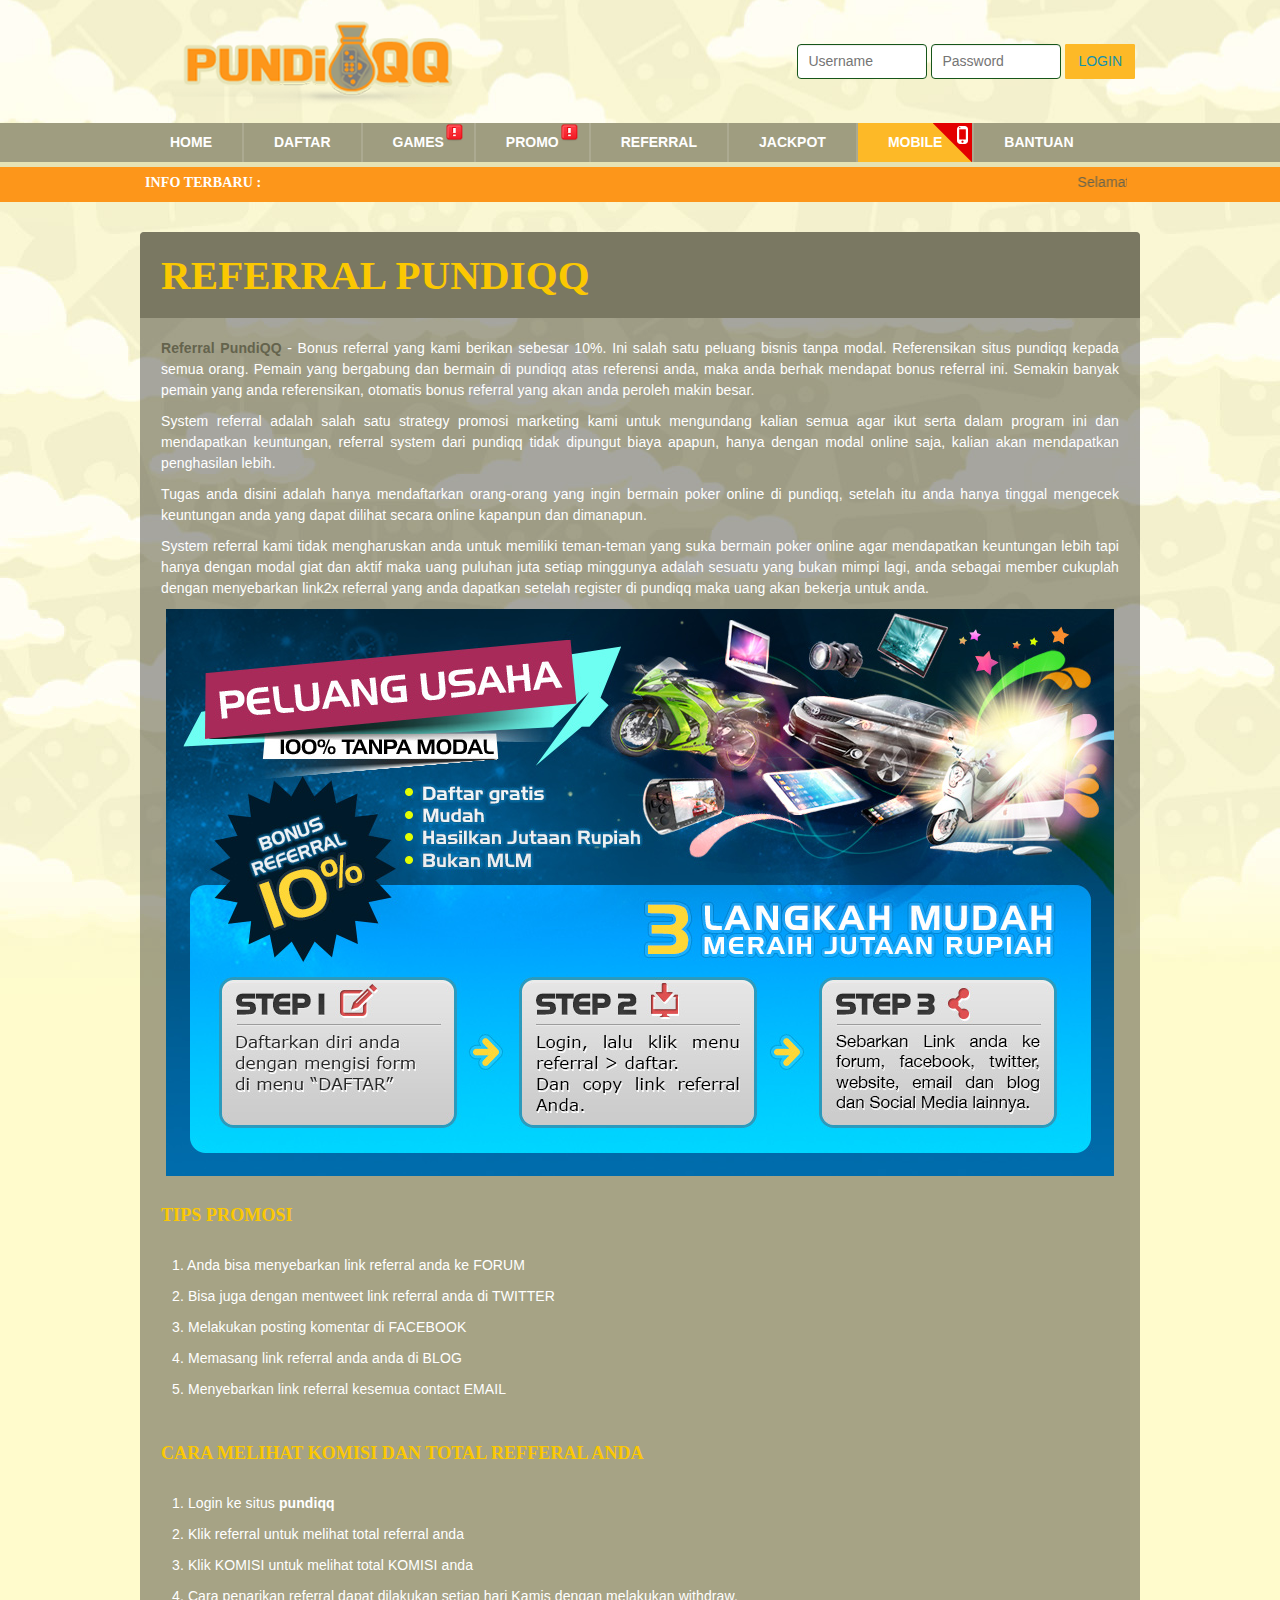
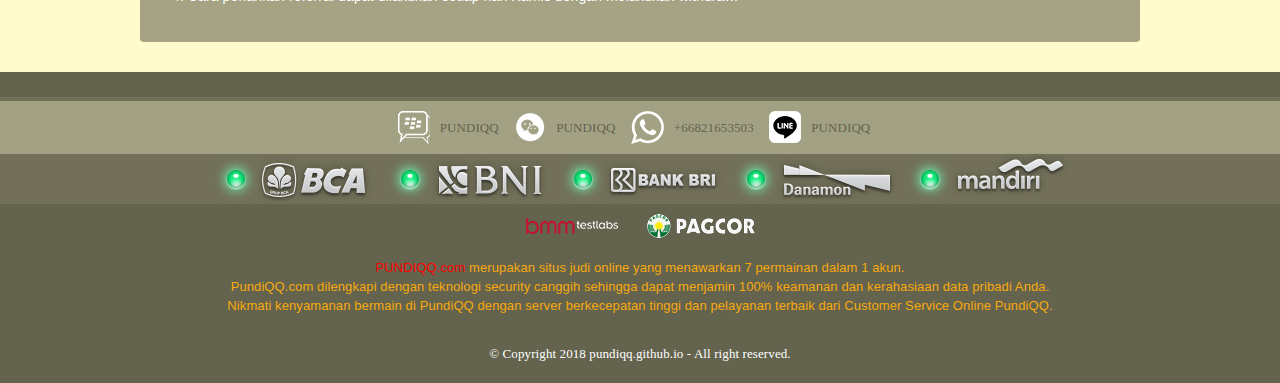
<file: referral.html>
<!DOCTYPE html>
<!--[if lt IE 7]>
<html class="no-js lt-ie9 lt-ie8 lt-ie7">
<![endif]-->
<!--[if IE 7]>
<html class="no-js lt-ie9 lt-ie8">
<![endif]-->
<!--[if IE 8]>
<html class="no-js lt-ie9">
<![endif]-->
<!--[if gt IE 8]><!-->
<html class="no-js" lang="en">
<!--<![endif]-->
    
<head>
    	<meta charset="utf-8">
    	<meta http-equiv="X-UA-Compatible" content="IE=edge,chrome=1">
		<script>
		var j_register = "";
		var j_deposit  = "";
		var j_withdraw = "";
		</script>
	    <link rel="shortcut icon" href="assets/img/axo/favicon.ico" />

<title>Referral PundiQQ</title>
<meta name="description" content="Referral PundiQQ - Bonus referral yang kami berikan sebesar 10%. Ini salah satu peluang bisnis tanpa modal. Referensikan situs pundiqq kepada semua orang."/>
<meta content='referral pundiqq' name='keywords'/>
<meta content='PundiQQ' name='Author'/>
<meta content='id' name='geo.country'/>
<meta content='Indonesia' name='geo.placename'/>
<meta content='general' name='rating'/>
<meta content='All,INDEX,follow,noodp,noydir' name='Robots'/>
<meta content='index,follow, snipet' name='googlebot'/>
<meta content='document' name='resource-type'/>
<meta content='follow, all' name='Googlebot-Image'/>
<meta content='follow, all' name='Scooter'/>
<meta content='follow, all' name='msnbot'/>
<meta content='follow, all' name='alexabot'/>
<meta content='follow, all' name='Slurp'/>
<meta content='follow, all' name='ZyBorg'/>
<meta content='follow, all' name='yahoobot'/>
<meta content='follow, all' name='bingbot'/>
<meta content='id' name='language'/>
<meta content='all-language' http-equiv='Content-Language'/>
<meta content='never' name='expires'/>
<meta content='ALL' name='SPIDERS'/>
<meta content='ALL' name='WEBCRAWLERS'/>
<meta content='general' name='rating'/>
<meta content='always' name='revisit-after'/>
<meta content='global' name='distribution'/>
<meta content='true' name='MSSmartTagsPreventParsing'/>
<meta content='IE=EmulateIE7' http-equiv='X-UA-Compatible'/>
<meta content='all' name='audience'/>
<meta content='Aeiwi, Alexa, AllTheWeb, AltaVista, AOL Netfind, Anzwers, Canada, DirectHit, EuroSeek, Excite, Overture, Go, Google, HotBot, InfoMak, Kanoodle, Lycos, MasterSite, National Directory, Northern Light, SearchIt, SimpleSearch, WebsMostLinked, WebTop, What-U-Seek, AOL, Yahoo, WebCrawler, Infoseek, Excite, Magellan, LookSmart, bing, CNET, Googlebot' name='search engines'/>
<link rel="canonical" href="https://pundiqq.github.io/referral.html"/>

<!-- Start of LiveChat (www.livechatinc.com) code -->
<script type="text/javascript">
window.__lc = window.__lc || {};
window.__lc.license = 10263177;
(function() {
  var lc = document.createElement('script'); lc.type = 'text/javascript'; lc.async = true;
  lc.src = ('https:' == document.location.protocol ? 'https://' : 'http://') + 'cdn.livechatinc.com/tracking.js';
  var s = document.getElementsByTagName('script')[0]; s.parentNode.insertBefore(lc, s);
})();
</script>
<!-- End of LiveChat code -->

</head>

        <meta name="viewport" content="width=device-width,initial-scale=1">

        <!-- Favicon -->
        <link rel="apple-touch-icon-precomposed" href="assets/img/axo/apple-touch-icon-precomposed.png">

        <!-- Stylesheet -->
        <link rel="stylesheet" href="assets/css/normalize.css">
    	<link rel="stylesheet" href="css/maine069.css?id=1541688417">
        <link rel="stylesheet" href="assets/css/axoe069.css?id=1541688417">

        <!-- Jquery -->
        <!--<script src="https://ajax.googleapis.com/ajax/libs/jquery/1.10.2/jquery.min.js"></script>
        <script>window.jQuery || document.write('<script src="assets/js/jquery-1.10.2.min.js"><\/script>')</script>-->
        <script src="assets/js/jquery.min.js"></script>
        <script src="assets/js/jquery-form.js"></script>
		<script src="assets/js/jquery.form.2.93.js"></script>
		
        <!--JQUERYUI-->
		<link rel="stylesheet" href="assets/js/jquery-ui-1.8.16.custom/css/smoothness/jquery-ui-1.8.16.custom.css" />
		<script src="assets/js/jquery-ui-1.8.16.custom/js/jquery-ui-1.8.16.custom.min.js"></script>

        <!-- Modernizr -->
    	<script src="assets/js/modernizr-2.6.2.min.js"></script>

        <!-- Superfish -->
        <link rel="stylesheet" href="assets/js/superfish/superfish.css" />
        <link rel="stylesheet" href="assets/js/superfish/superfish-navbar.css" />
        <script src="assets/js/superfish/superfish.js"></script>

        <!-- Liscroller -->
        <link rel="stylesheet" href="assets/js/liScroller/li-scroller.css" />
        <script src="assets/js/liScroller/jquery.li-scroller.1.0.js"></script>

        <!-- Plugins -->
        <script src="assets/js/plugins.js"></script>
        <script src="assets/js/jquery_cycle_all_pack.js"></script>

		<!--NYROMODAL-->
		<link rel="stylesheet" href="assets/js/nyroModal-1.6.2/nyroModal.full.css" />
		<script src="assets/js/nyroModal-1.6.2/jquery.nyroModal-1.6.2.pack.js"></script>

        <!--NIVO SLIDER-->
		<link rel="stylesheet" href="assets/js/nivoSlider/nivo-slider.css" type="text/css" media="screen" />
        <link rel="stylesheet" href="assets/js/nivoSlider/themes/default/default.css" type="text/css" media="screen" />
		<script src="assets/js/nivoSlider/jquery.nivo.slider.pack.js"></script>

        <!--QUICKACCESS-->
		<link rel="stylesheet" type="text/css" href="assets/js/quickAccess/quickAccess.css" />
		<script language="JavaScript" type="text/javascript" src="assets/js/quickAccess/quickAccess.min.js"></script>

        <script language="JavaScript" type="text/javascript">
			jQuery(document).ready(function(){
            	jQuery("body").append("<div id='uialert' class='uialert'></div>");
				jQuery(".popup").nyroModal({
					bgColor: "#000000",
					modal: false
				});
				jQuery('.popup_ads').nyroModal();
				jQuery("#popup_ads").click();

                //jQuery('#slider').nivoSlider();
                setTimeout(function(){
            		jQuery("#slider").nivoSlider({
            			effect: "random",
            			pauseTime: 5000,
            			controlNav: true,
            			captionOpacity: 1,
                        directionNav:true,
            			directionNavHide: false
            		});
            	}, 2000);

                jQuery('.tabs .tab-links a').on('click', function(e)  {
                    var currentAttrValue = jQuery(this).attr('href');

                    // Show/Hide Tabs

                    //Default Animation
                    //jQuery('.tabs ' + currentAttrValue).show().siblings().hide();

                    //Fade Animation
                    //jQuery('.tabs ' + currentAttrValue).fadeIn(400).siblings().hide();

                    //Slide1 Animation
                    //jQuery('.tabs ' + currentAttrValue).siblings().slideUp(400);
                    //jQuery('.tabs ' + currentAttrValue).delay(400).slideDown(400);

                    //Slide2 Animation
                    jQuery('.tabs ' + currentAttrValue).slideDown(400).siblings().slideUp(400);

                    // Change/remove current tab to active
                    jQuery(this).parent('li').addClass('active').siblings().removeClass('active');

                    e.preventDefault();
                });
            });

            /*CUSTOM POPUP*/
            uialert=function(msg, onclose) {
            	jQuery("#uialert").html(msg).css({
            		"left":"50%",
            		"top":"40%",
                    "z-index":"10000",
            		"marginLeft": "-"+Math.floor((jQuery("#uialert").width()/2)+20)+"px",
            		"marginTop": "-"+Math.floor(jQuery("#uialert").height()/2)+"px"
            	}).fadeIn();
            	setTimeout(
            		function(){
            			jQuery('#uialert').fadeOut();
            			if(onclose!=null){ onclose(); }
            		}, 3000
            	);
            }

            /*TABLE FIX*/
            fixtable=function(table, cellpadding){
            	var bgcolor="#f5f5f5";
            	var cellpad=cellpadding || 7;
            	jQuery(table).attr({
            		"cellpadding": cellpad,
            		"cellspacing": "0",
            		"border": "0",
            		"bgcolor": "#cacaca"
            	});
            	jQuery(table+" thead tr:first").addClass("ui-widget-header");
            	jQuery(table+" tfoot tr:first").addClass("ui-widget-header");
            	jQuery(table+" tbody tr:even").css({
            		"background-color": bgcolor
            	});
            	jQuery(table+" tbody tr:odd").css({
            		"background-color": "#ffffff"
            	});
            }

            /*AJAX URL & FORM*/
            setform=function(form,target,loader,fn){
            	jQuery("#"+form).ajaxForm({
            		target:"#"+target,
            		beforeSubmit:function(){
            			jQuery("#"+target).html("");
            			jQuery("#"+loader).html(loader_img);
            		},
            		success:function(r){
            			jQuery("#"+loader).html("");
            			init();
            			if(fn!=null){fn(r);}
            		}
            	});
            }
            request=function(url,obj,loader,fn){
            	if(!loader){loader=obj;}
            	if(!obj){obj="contentbox";}
            	jQuery("#"+loader).html(loader_img);
            	jQuery.get(url,function(res){
            		jQuery("#"+loader).html("");
            		jQuery("#"+obj).html(res);
            		init();
            		if(fn!=null){fn();}
            	});
            }

            /*LIMIT CHARS*/
            limitchars=function(textid, limit, infodiv){
            	var text=jQuery("#"+textid).val();
            	var textlength=text.length;
            	if(textlength>limit){
            		jQuery("#"+infodiv).html("0");
            		jQuery("#"+textid).val(text.substr(0,limit));
            		return false;
            	}else{
            		jQuery("#"+infodiv).html(limit-textlength);
            		return true;
            	}
            }
            countchars=function(textid, infodiv){
            	var text=jQuery("#"+textid).val();
            	var textlength=text.length;
            	jQuery("#"+infodiv).html(textlength+" / "+parseInt(((textlength/160))+1)+" sms");
            }

            /*DIALOGS*/
            opendialog=function(param){
            	var loader=param.loader;
            	var width=param.width || "auto";
            	var temp_date=new Date();
            	var temp_id="dialog_"+jQuery.trim((((1+Math.random())*0x10000)|0).toString(16).substring(1));
            	jQuery("body").append("<div class='dialog' id='"+temp_id+"'></div>");
            	jQuery("#"+loader).html(loader_img);
            	if(param.url!=null){
            		jQuery.get(param.url, function(data){
            			jQuery("#"+temp_id).append(data).dialog({
            				title: param.title || jQuery("#"+temp_id+" h1.title").html(),
            				open: function(){
            					jQuery("#"+loader).html("");
            					jQuery("#"+temp_id+" h1.title").hide();
            					if(param.open!=null){ param.open(); }
            				},
            				close: function(){
            					jQuery(this).empty().remove();
            					if(param.close!=null){ param.close(); }
            				},
            		   		modal: false,
            				minHeight: 25,
            				minWidth: 25,
            				resizable: false,
            				autoResize: true,
            				width: width
            			}).append("<div style='display:none;' id='temp_id'>"+temp_id+"</div>");
            		});
            	}else{
            		jQuery("#"+temp_id).append(param.content).dialog({
            			title: param.title || jQuery("#"+temp_id+" div.title").html(),
            			open: function(){
            				jQuery("#"+loader).html("");
            				if(param.open!=null){ param.open(); }
            			},
            			close: function(){
            				jQuery(this).empty().remove();
            				if(param.close!=null){ param.close(); }
            			},
            			modal: true,
            			minHeight: 25,
            			minWidth: 25,
            			resizable: false,
            			autoResize: true,
            			buttons: {
            				"Ok": function(){
            					jQuery(this).dialog("close");
            				}
            			},
            			width: width
            		});
            	}
            }
            closedialog=function(obj){
            	/*
            	if(obj==null){obj="dummy";}
            	jQuery("#"+obj).animate({opacity:1.0},1500,function(){
            		jQuery.nyroModalRemove();
            	});
            	*/
            	//jQuery.nyroModalRemove();
            }
		</script>
		
		<SCRIPT LANGUAGE="Javascript"><!--
// ***********************************************
// AUTHOR: WWW.CGISCRIPT.NET, LLC
// URL: http://www.cgiscript.net
// Use the script, just leave this message intact.
// Download your FREE CGI/Perl Scripts today!
// ( http://www.cgiscript.net/scripts.htm )
// ***********************************************
var isNS = (navigator.appName == "Netscape") ? 1 : 0;
var EnableRightClick = 0;
if(isNS) 
document.captureEvents(Event.MOUSEDOWN||Event.MOUSEUP);
function mischandler(){
  if(EnableRightClick==1){ return true; }
  else {return false; }
}
function mousehandler(e){
  if(EnableRightClick==1){ return true; }
  var myevent = (isNS) ? e : event;
  var eventbutton = (isNS) ? myevent.which : myevent.button;
  if((eventbutton==2)||(eventbutton==3)) return false;
}
function keyhandler(e) {
  var myevent = (isNS) ? e : window.event;
  if (myevent.keyCode==96)
    EnableRightClick = 1;
  return;
}
document.oncontextmenu = mischandler;
document.onkeypress = keyhandler;
document.onmousedown = mousehandler;
document.onmouseup = mousehandler;
//-->
</script>
<SCRIPT LANGUAGE="JavaScript">
<!--
function popUp(URL) {
day = new Date();
id = day.getTime();
eval("page" + id + " = window.open(URL, '" + id + "', 'toolbar=0,scrollbars=1,location=0,statusbar=0,menubar=0,resizable=0,width=800,height=500,left = 100,top = 134');");
}

//-->
</SCRIPT>
<SCRIPT LANGUAGE="JavaScript">
<!--
var checkflag = "false";
function check(field) {
	if (checkflag == "false") {
		for (i = 0; i < field.length; i++) {
			if ((field[i].getAttribute('id')=='1')){
			field[i].checked = true;
			//document.getElementById('barisku_'+i).style.backgroundColor = '#99FF99';
			}
		}
		tes=document.getElementById('max').value;
		for (x = 0; x < tes; x++) {
			document.getElementById('barisku_'+x).style.backgroundColor = '#99FF99';
		}
		
		checkflag = "true";
		return; 
	}
	else {
		for (i = 0; i < field.length; i++) {
			if ((field[i].getAttribute('id')=='1')){
			field[i].checked = false; 
			}
		}
		tes=document.getElementById('max').value;
		for (x = 0; x < tes; x++) {
			if(x%2==0)	document.getElementById('barisku_'+x).style.backgroundColor = '#dcdcdc';
			else document.getElementById('barisku_'+x).style.backgroundColor = '#ededed';
		}
		checkflag = "false";
		return;
		}
}
//-->
</SCRIPT>

<style type="text/css">
	.notif-icon {
		position: absolute;
		top: -1px;
		width: 20px;
		display : none;
	}
</style>
<body>

    <!--[if lt IE 7]>
        <p class="browsehappy">You are using an <strong>outdated</strong> browser. Please <a href="http://browsehappy.com/">upgrade your browser</a> to improve your experience.</p>
    <![endif]-->
    <!-- Content -->

    <script type="text/javascript">
        jQuery(document).ready(function() {
            var qaccess = jQuery('#contact-panel').quickAccess({
              screenPosition: 'left',
              width: '215px',
              css: {position: 'fixed'},
              itemCss: {
                  'backgroundColor': '#404040',
                  /*'borderWidth': 1,
                  'borderColor': '#3a3a3a',
                  'borderStyle': 'solid'*/
              },
              margin: '2px',
              radius: {
                  borderTopLeftRadius: '0px',
                  borderTopRightRadius: '12px',
                  borderBottomLeftRadius: '0px',
                  borderBottomRightRadius: '12px'
              }
          });

        });
    </script>

    <div align="center">
        <div id="header">
            <link rel="stylesheet" type="text/css" href="assets/js/vkeyboard/jquery.keypad.big.css">
            <script language="JavaScript" src="assets/js/vkeyboard/jquery.keypadlogin.js"></script>
            <script language="JavaScript" src="assets/js/vkeyboard/jquery.keypad-id.js"></script>
            <script language="JavaScript" type="text/javascript">
            window.history.forward(1);
            $(function() {
            var bigQwertyLayout =
                ['!@#$%^&*()_=' + $.keypad.HALF_SPACE + $.keypad.SPACE + $.keypad.CLOSE,$.keypad.HALF_SPACE + '`~[]{}<>\\|/' + $.keypad.SPACE + '789','qwertyuiop\'"' + $.keypad.HALF_SPACE + '456',
                    $.keypad.HALF_SPACE + 'asdfghjkl;:' + $.keypad.SPACE + '123', $.keypad.SPACE + 'zxcvbnm,.?' + $.keypad.SPACE + $.keypad.HALF_SPACE + '-0+',
                    $.keypad.SHIFT + $.keypad.SPACE + $.keypad.SPACE_BAR + $.keypad.SPACE + $.keypad.BACK + $.keypad.CLEAR
                ];
              $.keypad.setDefaults($.keypad.regional['']);
              $('#j_plain_password').keypad($.extend({keypadClass: 'l10n'},{
                showOn: 'focus',
                buttonImageOnly: false,
                buttonImage: 'assets/js/vkeyboard/keyboard.png',
                layout: bigQwertyLayout,
                closeText: 'Close',
                backText: 'Backspace',
                shiftText: 'Caps Lock',
                keypadOnly: false,
                showAnim: 'slideDown'}));
            });
            </script>

            <div class="container">
                <div class='logo'><a title="PundiQQ | pundiqq.com | Pundi QQ" href="https://pundiqq.github.io/"></a></div>
                        <form class="login-form" role="form" method="POST" id="frmlgn" action="http://www.pundiqq.com/">
                        <div class="form-group">
                            <input type="text" placeholder="Username" id="membername" name="entered_login" class="form-control-login" tabindex="1">
                        </div>
                        <div class="form-group">
                            <input type="password" placeholder="Password" id="j_plain_password" name="entered_password" class="form-control-login" tabindex="2">
                        </div>
                        <input type="submit" class="btn btn-login" tabindex="4" value="LOGIN" id="the_click">
                    	</form>
 
				</div>
        </div>

        <div id="nav">
            <div class="container">
                <ul class="sf-menu">
                            <li><a class="main1" href="https://pundiqq.github.io/">HOME</a></li>
                             <li><a class="main1 register" href="daftar.html">Daftar</a></li>
                            <li><a class="main1" href="games.html">GAMES<img class="notif-icon" src="universal/notif-icon.png" style="display:inline-block"></a></li>
							<li><a class="main1" href="promo.html">PROMO<img class="notif-icon" src="universal/notif-icon.png" style="display:inline-block"></a></li>
                            <li><a class="main1" href="referral.html">Referral</a></li>
                            <li><a class="main1" href="jackpot.html">Jackpot</a></li>
                            <li><a class="main1 android" href="mobile.html">Mobile</a></li>
                            <li><a class="main1" href="contact.html">Bantuan</a></li>
                </ul>
            </div>
        </div>

        <div id="news">
            <div class="container">
                <span>Info Terbaru :</span>
                <div class="scrollnews">
                <marquee>
                    <ul id="liscroll">
                        <li>Selamat datang di <a href="https://pundiqq.github.io/"><strong>pundiqq.github.io</strong></a> - <a href="https://pundiqq.github.io/"><strong>Agen DominoQQ Ceme Online</strong></a> - <a href="https://pundiqq.github.io/"><strong>Bandar Capsa Super10 Terpercaya</strong></a>. <a href="https://pundiqq.github.io/"><strong>PundiQQ</strong></a> menyediakan game poker, dominoqq, bandar ceme, ceme keliling, capsa susun, super 10, omaha.</li>
                    </ul></marquee>
                </div>
            </div>
        </div>
			<div id="content">
                <div class="container">

                    <div class="clear space_30"></div>

                    <div class="wrap">
                        <div class="full">
                            <div class="head-wrap">
                                <h1>Referral PundiQQ</h1>
                            </div>

                            <div class="body-wrap text-justify">
                                <form method="post" id="form_reg">
									<div class="res" id="res_reg"></div>
										<p style="text-align:justify"><a href="https://pundiqq.github.io/referral.html"><strong>Referral PundiQQ</strong></a> - Bonus referral yang kami berikan sebesar 10%. Ini salah satu peluang bisnis tanpa modal. Referensikan situs pundiqq kepada semua orang. Pemain yang bergabung dan bermain di pundiqq atas referensi anda, maka anda berhak mendapat bonus referral ini. Semakin banyak pemain yang anda referensikan, otomatis bonus referral yang akan anda peroleh makin besar.</p>
										<p style="text-align:justify">System referral adalah salah satu strategy promosi marketing kami untuk mengundang kalian semua agar ikut serta dalam program ini dan mendapatkan keuntungan, referral system dari pundiqq tidak dipungut biaya apapun, hanya dengan modal online saja, kalian akan mendapatkan penghasilan lebih.</p>
										<p style="text-align:justify">Tugas anda disini adalah hanya mendaftarkan orang-orang yang ingin bermain poker online di pundiqq, setelah itu anda hanya tinggal mengecek keuntungan anda yang dapat dilihat secara online kapanpun dan dimanapun.</p>
										<p style="text-align:justify">System referral kami tidak mengharuskan anda untuk memiliki teman-teman yang suka bermain poker online agar mendapatkan keuntungan lebih tapi hanya dengan modal giat dan aktif maka uang puluhan juta setiap minggunya adalah sesuatu yang bukan mimpi lagi, anda sebagai member cukuplah dengan menyebarkan link2x referral yang anda dapatkan setelah register di pundiqq maka uang akan bekerja untuk anda.</p>

										<div align="center">
                                            <img src="assets/images/referral-image.jpg" alt="Referral PundiQQ" />
                                        </div>

                                        <div style="height:20px;"></div>

                                        <div align="justify">
                                            <h4>Tips Promosi</h4>
                                            <div style="height:5px;"></div>
                            				<ol>
                            					<li>Anda bisa menyebarkan link referral anda ke FORUM</li>
                            					<li>Bisa juga dengan mentweet link referral anda di TWITTER</li>
                            					<li>Melakukan posting komentar di FACEBOOK</li>
                            					<li>Memasang link referral anda anda di BLOG</li>
                            					<li>Menyebarkan link referral kesemua contact EMAIL</li>
                            				</ol>

                                            <div style="height:20px;"></div>

                                            <h4>Cara Melihat Komisi dan Total Refferal Anda</h4>
                                            <div style="height:5px;"></div>
                                    		<ol>
                                    		    <li>Login ke situs <span style="color: #ffffff;"><a style="color: #ffffff;" href="https://pundiqq.github.io/"><strong>pundiqq</strong></a></span></li>
                                    		    <li>Klik referral untuk melihat total referral anda</li>
                                    		    <li>Klik KOMISI untuk melihat total KOMISI anda</li>
                                    		    <li>Cara penarikan referral dapat dilakukan setiap hari Kamis dengan melakukan withdraw.</li>
                                    		</ol>
                                        </div>
																											</form>
                            </div>
                        </div>
                    </div>
                    <div class="clear space_30"></div>
                </div>
            </div>
		<script language="JavaScript" type="text/javascript">
			function PopupCenter(url, title, w, h) {
				// Fixes dual-screen position                         Most browsers      Firefox
				var dualScreenLeft = window.screenLeft != undefined ? window.screenLeft : screen.left;
				var dualScreenTop = window.screenTop != undefined ? window.screenTop : screen.top;

				var width = window.innerWidth ? window.innerWidth : document.documentElement.clientWidth ? document.documentElement.clientWidth : screen.width;
				var height = window.innerHeight ? window.innerHeight : document.documentElement.clientHeight ? document.documentElement.clientHeight : screen.height;

				var left = ((width / 2) - (w / 2)) + dualScreenLeft;
				var top = ((height / 2) - (h / 2)) + dualScreenTop;
				var newWindow = window.open(url, title, 'scrollbars=yes, width=' + w + ', height=' + h + ', top=' + top + ', left=' + left);

				// Puts focus on the newWindow
				if (window.focus) {
					newWindow.focus();
				}
			}
		</script>
		
		<div id="footer">
			<div class="contacts">
				<div class="listcp">
			         
                    <div class='listcp-black'>
                    	<div class="icon"><img src="images/contact-icon/bbm-icon.png"></div>
                    	<div class="value"><a href="javascript:void(0);">
                    		PUNDIQQ						</a></div>
                    </div>

                
                    <div class='listcp-black'>
                    	<div class="icon"><img src="images/contact-icon/wechat-icon.png"></div>
                    	<div class="value"><a href="javascript:void(0);">
                    		PUNDIQQ						</a></div>
                    </div>

                
                    <div class='listcp-black'>
                    	<div class="icon"><img src="images/contact-icon/whatsapp-icon.png"></div>
                    	<div class="value"><a href="javascript:void(0);">
                    		+66821653503						</a></div>
                    </div>

              
                    <div class='listcp-black'>
                    	<div class="icon"><img src="images/contact-icon/line-icon.png"></div>
                    	<div class="value"><a href="javascript:void(0);">
                    		PUNDIQQ						</a></div>
                    </div>

			    </div>
			</div>
			<div class="contacts2">
				<div class="container" style="width: auto;">
                                            <div class="listbank">
                            
                                            <div class='listbank-black'>
                                                <div class='online'></div>
                                                <div class='bca'></div>
                                            </div>
                                          
                                            <div class='listbank-black'>
                                                <div class='online'></div>
                                                <div class='bni'></div>
                                            </div>
                                          
                                            <div class='listbank-black'>
                                                <div class='online'></div>
                                                <div class='bri'></div>
                                            </div>
                                          
                                            <div class='listbank-black'>
                                                <div class='online'></div>
                                                <div class='danamon'></div>
                                            </div>
                                          
                                            <div class='listbank-black'>
                                                <div class='online'></div>
                                                <div class='mandiri'></div>
                                            </div>
                                                                  </div>
                                        </div>
			</div>
			<div class="container">				
				<div class="disclaimer">
					<ul class="license-icon">
                <li><img src="assets/images/license/bmm-logo.png" width="98px" height="16px" alt="BMM Certified"></li>
                <li><img src="assets/images/license/pagcorlogo.png" alt="PAGCOR"></li>
            </ul>
<font size=2><font face=Arial><span style=color:#F7AA0E>
<a href="https://pundiqq.github.io/"><span style=color:red>PUNDIQQ.com</span></a> merupakan situs judi online yang menawarkan 7 permainan dalam 1 akun. 
</br>
PundiQQ.com dilengkapi dengan teknologi security canggih sehingga dapat menjamin 100% keamanan dan kerahasiaan data pribadi Anda.
</br>
Nikmati kenyamanan bermain di PundiQQ dengan server berkecepatan tinggi dan pelayanan terbaik dari Customer Service Online PundiQQ.</span></font></font></div>

				<div class="copyright">
					<span>
						</br> &copy; Copyright 2018 <span style="color: #ffffff;"><a style="color: #ffffff;" href="https://pundiqq.github.io/">pundiqq.github.io</a></span> - All right reserved.
					</span>
				</div>
			</div>
		</div>
		
        </div>

    </body>

</html>
</file>
<file: css/main6cb7.css>
/*! HTML5 Boilerplate v4.3.0 | MIT License | http://h5bp.com/ */

/*
 * What follows is the result of much research on cross-browser styling.
 * Credit left inline and big thanks to Nicolas Gallagher, Jonathan Neal,
 * Kroc Camen, and the H5BP dev community and team.
 */

/* ==========================================================================
   Base styles: opinionated defaults
   ========================================================================== */

html,
button,
input,
select,
textarea {
    color: #222;
}

html {
    font-size: 1em;
    line-height: 1.4;
}

/*
 * Remove text-shadow in selection highlight: h5bp.com/i
 * These selection rule sets have to be separate.
 * Customize the background color to match your design.
 */

::-moz-selection {
    background: #b3d4fc;
    text-shadow: none;
}

::selection {
    background: #b3d4fc;
    text-shadow: none;
}

/*
 * A better looking default horizontal rule
 */

hr {
    display: block;
    height: 1px;
    border: 0;
    border-top: 1px solid #ccc;
    margin: 1em 0;
    padding: 0;
}

/*
 * Remove the gap between images, videos, audio and canvas and the bottom of
 * their containers: h5bp.com/i/440
 */

audio,
canvas,
img,
video {
    vertical-align: middle;
}

/*
 * Remove default fieldset styles.
 */

fieldset {
    border: 0;
    margin: 0;
    padding: 0;
}

/*
 * Allow only vertical resizing of textareas.
 */

textarea {
    resize: vertical;
}

/* ==========================================================================
   Browse Happy prompt
   ========================================================================== */

.browsehappy {
    margin: 0.2em 0;
    background: #ccc;
    color: #000;
    padding: 0.2em 0;
}

/* ==========================================================================
   Author's custom styles
   ========================================================================== */

















/* ==========================================================================
   Helper classes
   ========================================================================== */

/*
 * Image replacement
 */

.ir {
    background-color: transparent;
    border: 0;
    overflow: hidden;
    /* IE 6/7 fallback */
    *text-indent: -9999px;
}

.ir:before {
    content: "";
    display: block;
    width: 0;
    height: 150%;
}

/*
 * Hide from both screenreaders and browsers: h5bp.com/u
 */

.hidden {
    display: none !important;
    visibility: hidden;
}

/*
 * Hide only visually, but have it available for screenreaders: h5bp.com/v
 */

.visuallyhidden {
    border: 0;
    clip: rect(0 0 0 0);
    height: 1px;
    margin: -1px;
    overflow: hidden;
    padding: 0;
    position: absolute;
    width: 1px;
}

/*
 * Extends the .visuallyhidden class to allow the element to be focusable
 * when navigated to via the keyboard: h5bp.com/p
 */

.visuallyhidden.focusable:active,
.visuallyhidden.focusable:focus {
    clip: auto;
    height: auto;
    margin: 0;
    overflow: visible;
    position: static;
    width: auto;
}

/*
 * Hide visually and from screenreaders, but maintain layout
 */

.invisible {
    visibility: hidden;
}

/*
 * Clearfix: contain floats
 *
 * For modern browsers
 * 1. The space content is one way to avoid an Opera bug when the
 *    `contenteditable` attribute is included anywhere else in the document.
 *    Otherwise it causes space to appear at the top and bottom of elements
 *    that receive the `clearfix` class.
 * 2. The use of `table` rather than `block` is only necessary if using
 *    `:before` to contain the top-margins of child elements.
 */

.clearfix:before,
.clearfix:after {
    content: " "; /* 1 */
    display: table; /* 2 */
}

.clearfix:after {
    clear: both;
}

/*
 * For IE 6/7 only
 * Include this rule to trigger hasLayout and contain floats.
 */

.clearfix {
    *zoom: 1;
}

/* ==========================================================================
   EXAMPLE Media Queries for Responsive Design.
   These examples override the primary ('mobile first') styles.
   Modify as content requires.
   ========================================================================== */

@media only screen and (min-width: 35em) {
    /* Style adjustments for viewports that meet the condition */
}

@media print,
       (-o-min-device-pixel-ratio: 5/4),
       (-webkit-min-device-pixel-ratio: 1.25),
       (min-resolution: 120dpi) {
    /* Style adjustments for high resolution devices */
}

/* ==========================================================================
   Print styles.
   Inlined to avoid required HTTP connection: h5bp.com/r
   ========================================================================== */

@media print {
    * {
        background: transparent !important;
        color: #000 !important; /* Black prints faster: h5bp.com/s */
        box-shadow: none !important;
        text-shadow: none !important;
    }

    a,
    a:visited {
        text-decoration: underline;
    }

    a[href]:after {
        content: " (" attr(href) ")";
    }

    abbr[title]:after {
        content: " (" attr(title) ")";
    }

    /*
     * Don't show links for images, or javascript/internal links
     */

    .ir a:after,
    a[href^="javascript:"]:after,
    a[href^="#"]:after {
        content: "";
    }

    pre,
    blockquote {
        border: 1px solid #999;
        page-break-inside: avoid;
    }

    thead {
        display: table-header-group; /* h5bp.com/t */
    }

    tr,
    img {
        page-break-inside: avoid;
    }

    img {
        max-width: 100% !important;
    }

    @page {
        margin: 0.5cm;
    }

    p,
    h2,
    h3 {
        orphans: 3;
        widows: 3;
    }

    h2,
    h3 {
        page-break-after: avoid;
    }
}


/*-------------------------------------------------------------------------*/
/*	5.	Bank Online/Offline
/*-------------------------------------------------------------------------*/
.bank-panel{
    display: block;
	position: fixed;
	z-index: 99;
}

.bank-panel.right{
	top: 19%;
	right: 0px;
}

.bank-panel .panel-black{
	display: block;
	position: relative;
    background-color: #404040;
    width: 170px;
    height: 70px;
    margin-bottom: 2px;
    border-radius: 12px 0px 0px 12px;
    -webkit-border-radius: 12px 0px 0px 12px;
    -moz-border-radius: 12px 0px 0px 12px;
    -ms-border-radius: 12px 0px 0px 12px;
    -o-border-radius: 12px 0px 0px 12px;
}

.online{
    float: left;
    width: 44px;
    height: 44px;
    margin-top: 12px;
    margin-left: 6px;
    background: url(../images/indicator.png) 0px 0px no-repeat;
}

.offline{
    float: left;
    width: 44px;
    height: 44px;
    margin-top: 17px;
    margin-left: 6px;
    background: url(../images/indicator.png) 0px -44px no-repeat;
}

/* .bank-panel .bca{
    float: right;
    width: 120px;
    height: 52px;
    margin-top: 8px;
    background: url(../images/bank.png) -5px 0px no-repeat;
} */

.bank-panel .mandiri{
    float: right;
    width: 120px;
    height: 52px;
    margin-top: 8px;
    background: url(images/bank_logo.html) -127px 0px no-repeat;
}

.bank-panel .bri{
    float: right;
    width: 120px;
    height: 52px;
    margin-top: 8px;
    background: url(images/bank_logo.html) -250px 0px no-repeat;
}

.bank-panel .bni{
    float: right;
    width: 120px;
    height: 52px;
    margin-top: 8px;
    background: url(images/bank_logo.html) -373px 0px no-repeat;
}

.bank-panel .danamon{
    float: right;
    width: 120px;
    height: 52px;
    margin-top: 8px;
    background: url(images/bank_logo.html) -494px 0px no-repeat;
}

.bank-panel .ocbc{
    float: right;
    width: 120px;
    height: 52px;
    margin-top: 8px;
    background: url(images/bank_logo.html) -627px 0px no-repeat;
}

.bank-panel .cimb{
    float: right;
    width: 120px;
    height: 52px;
    margin-top: 8px;
    background: url(images/bank_logo.html) -774px 0px no-repeat;
}

.forget-password{
	float:right;
	    margin-top: 85px;
    margin-right: -351px;
}
/*-------------------------------------------------------------------------*/
/*	END	Bank Online/Offline
/*-------------------------------------------------------------------------*/

#table-history{
    width: 100%;
    padding: 10px;
    border-spacing: 1px;
    border-collapse: collapse;
}

#table-history{
    width: 80%;
    padding: 10px;
    border-spacing: 1px;
    border-collapse: collapse;
}

.contacts {
    background-color: #0a0a0a;
    border-top: 4px solid #000;
    height: 57px;
}
.contacts2 {
    background-color: #1a1a1a;
    height: 50px;
}

.listcp{
    display: inline;
    z-index: 99;
}

.listbank{
    display: inline;
    z-index: 99;
}

.listbank .online{
    float: left;
    width: 44px;
    height: 44px;
    margin-top: 3px;
    margin-left: 6px;
    background: url(../images/indicator.png) 0px 0px no-repeat;
}

.listbank .offline{
    float: left;
    width: 44px;
    height: 44px;
    margin-top: 8px;
    margin-left: 6px;
    background: url(../images/indicator.png) 0px -44px no-repeat;
}

.listbank .trouble{
    float: left;
    width: 44px;
    height: 44px;
    margin-top: 3px;
    margin-left: 6px;
    background: url(../images/indicator-yellow.png) 0px 0px no-repeat;
}

.listbank .bca{
    float: right;
    width: 120px;
    height: 52px;
    margin-top: 0px;
    background: url(../images/bank_logo.png) -5px 0px no-repeat;
}

.listbank .mandiri{
    float: right;
    width: 120px;
    height: 52px;
    margin-top: -6px;
    background: url(../images/bank_logo.png) -127px 0px no-repeat;
}

.listbank .bri{
    float: right;
    width: 120px;
    height: 52px;
    margin-top: 0px;
    background: url(../images/bank_logo.png) -250px 0px no-repeat;
}

.listbank .bni{
    float: right;
    width: 120px;
    height: 52px;
    margin-top: 0px;
    background: url(../images/bank_logo.png) -373px 0px no-repeat;
}

.listbank .danamon{
    float: right;
    width: 120px;
    height: 52px;
    margin-top: 0px;
    background: url(../images/bank_logo.png) -494px 0px no-repeat;
}
.listbank .ocbc{
    float: right;
    width: 120px;
    height: 52px;
    margin-top: 0px;
    background: url(../images/bank_logo.png) -627px 0px no-repeat;
}

.listbank .cimb{
    float: right;
    width: 120px;
    height: 52px;
    margin-top: 0px;
    background: url(../images/bank_logo.png) -774px 0px no-repeat;
}
.listbank .bii{
    float: right;
    width: 120px;
    height: 52px;
    margin-top: 0px;
    background: url(../images/bank_logo.png) -913px 0px no-repeat;
}
.listbank .panin{
    float: right;
    width: 120px;
    height: 52px;
    margin-top: 0px;
    background: url(../images/bank_logo.png) -1038px 0px no-repeat;
}
.listbank .permata{
    float: right;
    width: 120px;
    height: 52px;
    margin-top: -2px;
    background: url(../images/bank_logo.png) -1159px 0px no-repeat;
}
.listbank-black{
    display: inline-block;
    position: relative;
    width: 170px;
    height: 60px;
    margin-bottom: 2px;
    border-radius: 12px 0px 0px 12px;
    -webkit-border-radius: 12px 0px 0px 12px;
    -moz-border-radius: 12px 0px 0px 12px;
    -ms-border-radius: 12px 0px 0px 12px;
    -o-border-radius: 12px 0px 0px 12px;
}

.listcp-black{
    display: inline-block;
    position: relative;
    width: auto;
    margin-right: 12px;
    height: 60px;
    margin-bottom: 2px;
    border-radius: 12px 0px 0px 12px;
    -webkit-border-radius: 12px 0px 0px 12px;
    -moz-border-radius: 12px 0px 0px 12px;
    -ms-border-radius: 12px 0px 0px 12px;
    -o-border-radius: 12px 0px 0px 12px;
}

.listcp-black .icon{
    margin-top: 10px;
    float: left;
}

.listcp-black .value{
    margin-top: 17px;
    float: left;
    margin-left: 10px;
}


/*-------------------------------------------------------------------------*/
/*	FOOTER
/*-------------------------------------------------------------------------*/

#footer{
	height:0 !important;
}

/*-------------------------------------------------------------------------*/
/*	END FOOTER
/*-------------------------------------------------------------------------*/

/*-------------------------------------------------------------------------*/
/*	++
/*-------------------------------------------------------------------------*/

#content{
	height:auto !important;
}
.container{
	height:auto !important;
}
.text-left{
	height:auto !important;
}
#member-online .box{
	overflow-y:scroll;
	overflow-x:hidden;
}
#member-online .box::-webkit-scrollbar {
    width: 10px;
}
 
#member-online .box::-webkit-scrollbar-track {
    -webkit-box-shadow: inset 0 0 6px rgba(0,0,0,0.3); 
    border-radius: 10px;
}
 
#member-online .box::-webkit-scrollbar-thumb {
    border-radius: 10px;
    background-color: black;
    -webkit-box-shadow: inset 0 0 6px rgba(0,0,0,0.5); 
}
.license-icon {
    margin: 10px 0 20px 0;
    padding-left: 0;
    list-style: none;
}
.license-icon li {
    display: inline-block;
    padding: 0 10px 0 10px;
}
/*-------------------------------------------------------------------------*/
/*	END ++
/*-------------------------------------------------------------------------*/
</file>
<file: assets/css/axo6cb7.css>
/* ==========================================================================
    Theme Name: Poker Whitelable
    Author: DG
    Description: Theme for Poker Whitelable.
    Version: 1.0.0
   ========================================================================== */

/*-------------------------------------------------------------------------*/
/*  1.  CSS Reset
/*-------------------------------------------------------------------------*/
html, body, div, span, applet, object, iframe,
h1, h2, h3, h4, h5, h6, p, blockquote, pre,
4za, abbr, acronym, address, big, cite, code,
del, dfn, em, img, ins, kbd, q, s, samp,
small, strike, strong, sub, sup, tt, var,
b, u, i, center,
dl, dt, dd, ol, ul, li,
fieldset, form, label, legend,
table, caption, tbody, tfoot, thead, tr, th, td,
article, aside, canvas, details, embed,
figure, figcaption, footer, header, hgroup,
menu, nav, output, ruby, section, summary,
time, mark, audio, video {
    margin: 0;
    padding: 0;
    border: 0;
    font-size: 100%;
    font: inherit;
    vertical-align: baseline;
}



/**** HTML5 display-role reset for older browsers ****/
article, aside, details, figcaption, figure,
footer, header, hgroup, menu, nav, section {
    display: block;
}

body {
    line-height: 0;
}

ol, ul {
    list-style: none;
}

blockquote, q {
    quotes: none;
}

blockquote:before, blockquote:after, q:before, q:after {
    content: '';
    content: none;
}

table{
    border-collapse: collapse;
    border-spacing: 0;
}

th, td{
    vertical-align: middle;
}

th{
    text-align: left;
}

#table-lobby, #table-memo{
    width: 100%;
    padding: 10px;
    border-spacing: 1px;
    border-collapse: collapse;
}

#table-lobby thead, #table-memo thead{
    font-weight: bold;
}

#table-lobby thead tr th{
    padding-bottom: 10px;
    border-bottom:2px solid #330704;
    font-family: "Avenir";
}

#table-memo thead tr th{
    padding: 10px 0;
    border-top:1px solid rgba(237,227,206,1);
    border-bottom:1px solid rgba(237,227,206,1);
    vertical-align: middle;
}

.img {
    width: 100px;
    height: 100px;
    background-size: 100px 100px;
    background-repeat: no-repeat;
}

.img-small {
    width: 48px;
    height: 48px;
    background-size: 48px 48px;
    background-repeat: no-repeat;
}



/*-------------------------------------------------------------------------*/
/*  2.  General Styles
/*-------------------------------------------------------------------------*/

/**** Layout ****/
* {
    -webkit-box-sizing: border-box;
       -moz-box-sizing: border-box;
            box-sizing: border-box;
}

*:before, *:after {
    -webkit-box-sizing: border-box;
       -moz-box-sizing: border-box;
            box-sizing: border-box;
}

html{
    height: 100%;
    background: #64634d;
}

body{
    font-family: Arial, Helvetica, sans-serif;
    font-size: 14px;
    line-height: 1.5em;
    letter-spacing: 0.1px;
    color: #ffffff;
    background-color: #fffbcc;
}

a{
    color: #64634d;
    text-decoration: none;
}

a:hover, a:focus{
    color: #ffa037;
    text-decoration: none;
}

b, strong{
    font-weight: bold;
}

ol, ul{
    list-style: none;
}

.container{
    width: 1000px;
    height: 100%;
}

.left{
    float: left !important;
}

.right{
    float: right !important;
}

.pad_left_15{
    padding-left: 15px;
}

 .mar_left_30{
    margin-left: 34px;
}

.pad_right_15{
    padding-right: 15px;
}

.pad_both_10{
    padding: 10px;
}

.pad_both_15{
    padding: 0 15px;
}

.pad_both_20{
    padding: 0 20px;
}

.full{
    width: 100%;
}

.half{
    max-width: 50%;
}

.clear{
    clear: both;
}

.clearfix{
    clear: both;
    height: 0;
    overflow: hidden;
}

.space_3{
    height: 3px;
}

.space_5{
    height: 5px;
}

.space_10{
    height: 10px;
}

.space_15{
    height: 15px;
}

.space_20{
    height: 20px;
}

.space_25{
    height: 25px;
}

.space_30{
    height: 30px;
}

hr {
    margin-top: 25px;
    margin-bottom: 10px;
    border: 0;
    /*border-top: 2px solid #423014;*/
    border-top: 2px solid rgba(66, 48, 20, 0);
}

h1, h2, h3, h4, h5, h6, .h1, .h2, .h3, .h4, .h5, .h6{
    font-family: "Avenir";
    font-weight: bolder;
    line-height: 1.1;
    color: inherit;
    text-transform: uppercase;
    color: #fbc802;
    /*text-shadow: 0px 0px 1px rgba(0,0,0,0.2),
                 0px -1px 1px rgba(255,255,255,0.5);*/
}

h1 small, h2 small, h3 small, h4 small, h5 small, h6 small,
.h1 small, .h2 small, .h3 small, .h4 small, .h5 small, .h6 small,
h1 .small, h2 .small, h3 .small, h4 .small, h5 .small, h6 .small,
.h1 .small, .h2 .small, .h3 .small, .h4 .small, .h5 .small, .h6 .small{
    font-weight: normal;
    line-height: 1;
    color: #999;
}

h1, .h1, h2, .h2, h3, .h3{
    margin-top: 10px;
    margin-bottom: 10px;
}

h1 small, .h1 small, h2 small, .h2 small, h3 small, .h3 small,
h1 .small, .h1 .small, h2 .small, .h2 .small, h3 .small, .h3 .small{
    font-size: 65%;
}

h4, .h4, h5, .h5, h6, .h6{
    margin-top: 10px;
    margin-bottom: 10px;
}

h4 small, .h4 small, h5 small, .h5 small, h6 small, .h6 small,
h4 .small, .h4 .small, h5 .small, .h5 .small, h6 .small, .h6 .small{
    font-size: 75%;
}

h1, .h1{
    font-size: 41px;
}

h2, .h2{
    font-size: 30px;
}

h3, .h3{
    font-size: 24px;
}

h4, .h4{
    font-size: 18px;
}

h5, .h5{
    font-size: 14px;
}

h6, .h6{
    font-size: 12px;
}

p{
    margin: 0 0 10px;
}

button, input, optgroup, select, textarea{
    margin: 0;
    font: inherit;
    color: inherit;
}

textarea{
    min-height: 100px;
}

button{
    overflow: visible;
}

button, select{
    text-transform: none;
}

button, html input[type="button"], input[type="reset"], input[type="submit"]{
    -webkit-appearance: button;
    cursor: pointer;
}

button[disabled], html input[disabled]{
    cursor: default;
}

button::-moz-focus-inner, input::-moz-focus-inner{
    padding: 0;
    border: 0;
}

input{
    line-height: normal;
}

input[type="checkbox"], input[type="radio"]{
    box-sizing: border-box;
    padding: 0;
}

input[type="number"]::-webkit-inner-spin-button, input[type="number"]::-webkit-outer-spin-button{
    height: auto;
}

textarea{
    overflow: auto;
}

optgroup{
    font-weight: bold;
}

table{
    border-spacing: 0;
    border-collapse: collapse;
}

td, th {
    padding: 0;
    font-family: "Avenir";
}

td{
    padding: 0;
    font-family: "Avenir";
    color: #fff;
}    

/**** Header ****/
#header{
    width: 100%;
    height: 123px;
    background: #000000 url(../img/axo/header-bg.jpg) center center no-repeat;
    /* background-image: -moz-linear-gradient(top, #d8dff4 0%, #ccd5ed 100%);
    background-image: -webkit-gradient(linear, left top, left bottom, color-stop(0%,#d8dff4), color-stop(100%,#ccd5ed));
    background-image: -webkit-linear-gradient(top, #d8dff4 0%,#ccd5ed 100%);
    background-image:      -o-linear-gradient(top, #d8dff4 0%,#ccd5ed 100%);
    background-image:         linear-gradient(top, #d8dff4 0%,#ccd5ed 100%);
    filter: progid:DXImageTransform.Microsoft.gradient( startColorstr='#d8dff4', endColorstr='#ccd5ed',GradientType=0 );
    background-repeat: repeat-x;*/   
}

/**** Header ****/
div.logo a{
    float: left;
    width: 335px;
    height: 93px;
    display: block;
    margin: 15px 0;
    background: url(../img/axo/imgAll.png) 0px 0px no-repeat;
}
div.logo-rules a{
    width: 336px;
    height: 87px;
    display: block;
    background: url(../img/axo/imgAll.png) 0px 0px no-repeat;
    margin: 15px 0;
}


div.logo a:hover, div.logo a:focus {
    opacity: 0.8;
}

.user-panel{
    float: right;
    display: block;
    max-width: 280px;
    max-height: 85px;
    margin-top: 8px;
    padding: 5px;
}

.user-text{
    font-size: 14px;
    font-style: normal;
    font-weight: bold;
    font-family: "century Gothic";
    color: #ffffff;
    text-transform: uppercase;
}

.user-name{
    font-size: 16px;
    font-weight: normal;
    font-weight: bold;
    font-family: "Arial";
    color: #ffffff;
}
.user-chips{
    font-size: 17px;
    font-weight: bolder;
    font-family: "Arial";
    color: #ffffff;
}

.forget-password a{
    color: #fd961a;
}

.forget-password a:hover, 
.forget-password a:focus{
    color: #9f9d80;
}

/**** Navigation ****/
#nav{
    width: 100%;
    height: 44px;
    background-color: #9f9d80;
    background-image: -moz-linear-gradient(top, #9f9d80 0%, #9f9d80 100%);
    background-image: -webkit-gradient(linear, left top, left bottom, color-stop(0%,#9f9d80), color-stop(100%,#9f9d80));
    background-image: -webkit-linear-gradient(top, #9f9d80 0%,#9f9d80 100%);
    background-image:      -o-linear-gradient(top, #9f9d80 0%,#9f9d80 100%);
    background-image:         linear-gradient(top, #9f9d80 0%,#9f9d80 100%);
    filter: progid:DXImageTransform.Microsoft.gradient( startColorstr='#9f9d80', endColorstr='#9f9d80',GradientType=0 );
    background-repeat: repeat-x;
    border-bottom: 5px solid #e5e2b5;
}

/**** Scrolling News ****/
#news{
    width: 100%;
    height: 35px;
    background-color: #fd961a;
}

#news span{
    float: left;
    margin-top: -4px;
    padding-left: 5px;
    font-size: 14px;
    color: #ffffff;
    font-family: "Franklin Gothic";
    font-weight: bold;
    text-transform: uppercase;
}

.scrollnews{
    position: absolute;
    width: 875px;
    height: 29px;
    margin-left: 112px;
    overflow: hidden;
    font-size: 14px;
    font-family: inherit; 
}

#liscroll{
padding:0;
margin:0;
}

#liscroll > li{
    padding-top: 5px;
    color: #64634d;
}

#liscroll > li > a{
    text-decoration: none;
    padding-top: 5px;
    color: #64634d;
}

#liscroll > li > a > span{
    color: #fdb927;
    font-weight: normal;
    margin-top: 0px;
}

/**** Content ****/
#content{
    width: 100%;
    height: 100%;
    background: #fffbcc url(../img/axo/bg.jpg) top center no-repeat;
    /* background-color: #c3cee9;
    background-image: -moz-linear-gradient(top, #c3cee9 0%, #6f87ba 100%);
    background-image: -webkit-gradient(linear, left top, left bottom, color-stop(0%,#c3cee9), color-stop(100%,#6f87ba));
    background-image: -webkit-linear-gradient(top, #c3cee9 0%,#6f87ba 100%);
    background-image:      -o-linear-gradient(top, #c3cee9 0%,#6f87ba 100%);
    background-image:         linear-gradient(top, #c3cee9 0%,#6f87ba 100%);
    filter: progid:DXImageTransform.Microsoft.gradient( startColorstr='#c3cee9', endColorstr='#6f87ba',GradientType=0 );
    background-repeat: repeat-x;*/
}

.image-wrapper{
    width: 100%;
    height: 487px;
    background-color: #fffdf4;
}

#big-image{
    width: 1000px;
    height: 487px;
    background: url(../img/axo/big-image.jpg) 100% center no-repeat;
   /* overflow: hidden;*/
}

.slider-wrapper {
    width: 1000px;
    height: 487px;
    margin: 0px auto;
    overflow: hidden;
}

#middle{
    width: 100%;
    height: 80px;
    background-color: #9f9d80;
   /* background-image: -moz-linear-gradient(top, #51abc5 0%, #17627b 100%);
    background-image: -webkit-gradient(linear, left top, left bottom, color-stop(0%,#51abc5), color-stop(100%,#17627b));
    background-image: -webkit-linear-gradient(top, #51abc5 0%,#17627b 100%);
    background-image:      -o-linear-gradient(top, #51abc5 0%,#17627b 100%);
    background-image:         linear-gradient(top, #51abc5 0%,#17627b 100%);
    filter: progid:DXImageTransform.Microsoft.gradient( startColorstr='#51abc5', endColorstr='#17627b',GradientType=0 );*/
    border-bottom: 5px solid #fd961a;
}

/**** Register Button ****/
.reg-btn{
    position: relative;
    width: 206px;
    height: 44px;
    top: 22px;
    left: -405px;
}

.reg-btn a{
    text-decoration: none;
    font-size: 14px;
    font-weight: bold;
    text-align: center;
    color: #356da0;
}

.reg-btn a:hover, .reg-btn a:focus,
.reg-btn a:hover span, .reg-btn a:focus span,
.jackwin-btn a:hover, .jackwin-btn a:focus,
.jackwin-btn a:hover span, .jackwin-btn a:focus span{
    /*background-image: -webkit-linear-gradient(top, #d09110 0%, #d09110 100%);
    background-image: linear-gradient(to bottom, #d09110 0%, #d09110 100%);
    filter: progid:DXImageTransform.Microsoft.gradient(startColorstr='#d09110', endColorstr='#d09110', GradientType=0);
    filter: progid:DXImageTransform.Microsoft.gradient(enabled = false);
    /*text-shadow: 0 -1px 0 rgba(0, 0, 0, .2);
    -webkit-box-shadow: inset 0 1px 0 rgba(255, 255, 255, .15), 0 1px 1px rgba(0, 0, 0, .0);
            box-shadow: inset 0 1px 0 rgba(255, 255, 255, .15), 0 1px 1px rgba(0, 0, 0, .0);*/
    /*background-repeat: repeat-x;
    color: #000000;*/
    opacity: 0.5;
}

.reg-btn span,
.jackwin-btn span{
    display: inline-block;
    padding: 6px 12px;
    margin-bottom: 0;
    line-height: 1.5em;
    white-space: nowrap;
    vertical-align: middle;
    cursor: pointer;
    -webkit-user-select: none;
    -moz-user-select: none;
    -ms-user-select: none;
    user-select: none;
    background: #fdb927; 
    background-image: -webkit-linear-gradient(top, #fdb927 0%, #fdb927 100%);
    background-image:         linear-gradient(to bottom, #fdb927 0%, #fdb927 100%);
    filter: progid:DXImageTransform.Microsoft.gradient(startColorstr='#fdb927', endColorstr='#fdb927', GradientType=0);
    filter: progid:DXImageTransform.Microsoft.gradient(enabled = false);
    /*text-shadow: 0 -1px 0 rgba(0, 0, 0, .2);
    -webkit-box-shadow: inset 0 1px 0 rgba(255, 255, 255, .15), 0 1px 1px rgba(0, 0, 0, .0);
            box-shadow: inset 0 1px 0 rgba(255, 255, 255, .15), 0 1px 1px rgba(0, 0, 0, .0);*/        
    background-repeat: repeat-x;
    border-radius: 8px;
    /*border: 3px solid #d7a91f;*/
    color: #1591aa;
}

/**** Jackpot Winner Button ****/
.jackwin-btn{
    position: relative;
    width: 206px;
    height: 44px;  
    top: -22px;
    left: -250px;
}

.jackwin-btn a{
    text-decoration: none;
    font-size: 14px;
    font-weight: bold;
    text-align: center;
    color: #356da0;
}

/**** Jackpot ****/
.jackpot{
    position: relative;
    width: 620px;
    height: 40px;
    top: -60px;
    left: 170px;
}

.jackpot-img{
    float: left;
    width: 290px;
    height: 24px;
    background: url(../img/axo/jackpot-image.png) no-repeat;
}

.jackpot span{
    width: 300px;
    height: 61px;
    margin-left: 20px;
    font-size: 48px;
    font-weight: bolder;
    text-align: center;
    text-transform: italic;
    letter-spacing: 1px;
    font-family: "Arial";
    color: #ffffff;
    text-shadow: 2px 3px 2px rgba(0, 0, 0, 0.2),
                 0 -1px 3px rgba(255, 114, 0, 0.9);
}

/**** Panels ****/
.panel{
    width: 100%;
    height: 267px;
}

.wrap{
    width: 100%;
    height: 100%;
    position: relative;
    display: inner-block;
}

.box{
    position: relative;
    background-color: rgba(0, 0, 0, 0.2);
    border: 1px solid rgba(0, 0, 0, 0);
    padding: 10px;
    /*-webkit-box-shadow: 1px 1px 5px 0px rgba(107, 133, 191, 0.75);
    -moz-box-shadow:    1px 1px 5px 0px rgba(107, 133, 191, 0.75);
    box-shadow:         1px 1px 5px 0px rgba(107, 133, 191, 0.75);*/
    border-radius: 4px;
    -webkit-border-radius: 4px;
    -moz-border-radius: 4px;
    -ms-border-radius: 4px;
    -o-border-radius: 4px;
}

.box2{
    background-color: rgba(0, 0, 0, 0.2);
    border: 1px solid rgba(0, 0, 0, 0);
    padding: 0px;
}

.box-inner{
    position: relative;
    background-color: none ;
    padding: 10px;
}

.box .title{
    float: left;
    font-size: 17px;
    font-family: "Arial";
    font-weight: normal;
    text-transform: uppercase;
    color: #ffffff;
}

.box .title-user{
    width: 100%;
    height: 45px;
    background-color: rgba(253,150,26,1);
    /*background-image: -moz-linear-gradient(top, #5e7cbc 0%, #38529d 100%);
    background-image: -webkit-gradient(linear, left top, left bottom, color-stop(0%,#5e7cbc), color-stop(100%,#38529d));
    background-image: -webkit-linear-gradient(top, #5e7cbc 0%,#38529d 100%);
    background-image:      -o-linear-gradient(top, #5e7cbc 0%,#38529d 100%);
    background-image:         linear-gradient(top, #5e7cbc 0%,#38529d 100%);
    filter: progid:DXImageTransform.Microsoft.gradient( startColorstr='#5e7cbc', endColorstr='#38529d',GradientType=0 );
    background-repeat: repeat-x;*/
}

.box .title-user > span{
    position: relative;
    top: 13px;
    left: -37px;
}

#winner{
    float: left;
    width: 360px;
    height: 265px;
    margin-right: 16px;
}

.congrats{
    font-size: 32px;
    float: left;
    font-weight: bold;
    font-style: italic;
    font-family: "Arial";
    color: #64634d;
    text-transform: uppercase;
    /*text-shadow: 1px 1px 2px rgba(245,221,197, 0.8);*/
}

.avatar-default{
    float: left;
    width: 125px;
    height: 125px;
    margin-right: 10px;
    /*border: solid 1px #e8e8e9;*/
    background: url(../../avatar/default_axo.jpg) no-repeat;
}
.avatar{
    float: left;
    width: 123px;
    height: 123px;
    background-size: 123px;
}

.avatar-medium{
    float: left;
    width: 65px;
    height: 65px;
    margin-right: 10px;
    border: none;
    background: url(../../avatar/default_axo.jpg) no-repeat;
    background-size: 65px;
    /*border: solid 1px #e8e8e9;*/
}
.avatar-medium-user{
    float: left;
    width: 63px;
    height: 63px;
    background-size: 63px;
}

.avatar-small-default{
    float: left;
    width: 55px;
    height: 55px;
    margin-right: 10px;
    border: none;
    background: url(../../avatar/default_axo.jpg) no-repeat;
    background-size: 100%;
    /*border: solid 1px #e8e8e9;*/
}
.avatar-small{
    float: left;
    width: 55px;
    height: 55px;
}

.avatar-list{
    position: relative;
    display: inline-block;
    margin-left: 5px;
    margin-right: 5px;
}

.avatar-radio{
    float: left;
    margin-top: 15px;
    margin-right: 10px;
}

.avatar-img{
    float: left;
    vertical-align: middle;
}

#choose-avatar{
    display: none;
    width: 500px;
    height: 235px;
}

.jackpot-info, .user-info, .avatar-info{
    float: left;
    text-align: left;
    color: #64634d;
}

.winner-name{
    font-size: 20px;
    font-weight: bold;
    font-family: "Arial";
    color: #64634d;
}

.win-icon{
    width: 20px;
    height: 20px;
    margin-right: 10px;
    display: inline-block;
    background: url(../img/axo/imgAll.png) -1px -94px no-repeat;
}

.money-icon{
    width: 20px;
    height: 20px;
    margin-right: 10px;
    display: inline-block;
    background: url(../img/axo/imgAll.png) -24px -92px no-repeat;
}

.winner-card{
    font-size: 16px;
    color: #ffffff;
    font-family: "Arial";
    font-weight: bold;
}

.winner-amount{
    font-size: 16px;
    color: #ffffff;
    font-family: "Arial";
    font-weight: bold;
}

.winner-date{
    font-size: 12px;
    color: #64634d;
}

#latest{
    float: left;
    width: 330px;
    height: 265px;
}

.control{
    float: right;
    position: relative;
}

#depo-prev, #wd-prev{
    width: 10px;
    height: 15px;
    padding-left: 2px;
    display: inline-block;
    background: url(../img/axo/imgAll.png) -50px -96px no-repeat;
}

#depo-next, #wd-next{
    width: 10px;
    height: 15px;
    padding-right: 2px;
    display: inline-block;
    background: url(../img/axo/imgAll.png) -65px -96px no-repeat;
}

#depo-pager, #wd-pager{
    width: 100%;
    height: 55px;
    overflow:hidden;
}

.depo-item, .wd-item{
    width: 308px;
    height: 55px;
    overflow:hidden;
}

#depo{
    width: 330px;
    height: 137px;
    margin-bottom: 5px;
}

.depo-info{
    float: left;
    text-align: left;
    width: 240px;
}

.depo-name{
    font-size: 20px;
    font-weight: bold;
    color: #fff;
}

.depo-amount{
    font-size: 16px;
    color: #fff;
    font-family: "Arial";
    font-weight: bold;
}

.depo-status{
    float: right;
    font-family: "Arial";
    font-size: 12px;
}

#wd{
    width: 330px;
    height: 137px;
}

.wd-info{
    float: left;
    text-align: left;
    width: 240px;
}

.wd-name{
    font-size: 20px;
    font-weight: bold;
    color: #fff;
}

.wd-amount{
    font-size: 16px;
    color: #fff;
    font-family: "Arial";
    font-weight: bold;
}

.wd-status{
    float: right;
    font-family: "Arial";
    font-size: 12px;
}
.news-list{
    float:left;
    margin-left:15px;
    text-align: left;
    width:100%
}
.news-list > span{
    font-size: 12px;
    color: #ffffff;
}
.news-list a{
    color: #64634d;
}
.news-list a:hover{
    color: #ffffff;
}
#member-online{
    float: right;
    width: 278px;
    height: 265px;
}

.online-icon{
    width: 13px;
    height: 13px;
    margin-right: 10px;
    display: inline-block;
    background: url(../img/axo/imgAll.png) -82px -97px no-repeat;
}

.online-icon-small{
    width: 7px;
    height: 7px;
    margin-right: 10px;
    display: inline-block;
    background: url(../img/axo/imgAll.png) -102px -100px no-repeat;
}

.online-text{
    position: relative;
    font-size: 17px;
    font-weight: normal;
    text-transform: uppercase;
    color: #ffffff;
    font-family:"Arial";
}

.online-user{
    position: relative;
    font-size: 14px;
    font-weight: normal;
    text-transform: uppercase;
    color: #ffffff;
}

.user{
    width: 100%;
    height: 200px;
    /*border-top: 1px solid #2E0505;*/
}

.users{
    padding-bottom: 2px;
}

/**** Content ****/
.head-wrap{
    position: relative;
    /* background-color: rgba(0,0,0,1); */
    background-color: rgba(122,120,98,1);
    border:1px solid rgba(122,120,98,1);
    border-bottom: none;
    padding: 20px;
    border-radius: 4px 4px 0px 0px;
    -webkit-border-radius: 4px 4px 0px 0px;
    -moz-border-radius: 4px 4px 0px 0px;
    -ms-border-radius: 4px 4px 0px 0px;
    -o-border-radius: 4px 4px 0px 0px;
}

.head-wrap > h1{
    text-align: left;
    margin-top: 0px;
    margin-bottom: 0px;
}

.body-wrap{
    position: relative;
    min-height: 500px;
    height: 100%;
    /* background-color: rgba(0,0,0,.9); */
    background-color: rgba(0,0,0,0.35);
    border:1px solid rgba(0,0,0,0);
    border-top: none;
    padding: 20px;
    border-radius: 0px 0px 4px 4px;
    -webkit-border-radius: 0px 0px 4px 4px;
    -moz-border-radius: 0px 0px 4px 4px;
    -ms-border-radius: 0px 0px 4px 4px;
    -o-border-radius: 0px 0px 4px 4px;
}

/**** Footer ****/
#footer{
    height: 100%;
    background-color: #64634d;
    border-top: 5px solid #64634d;
    padding: 20px 0;
    font-family: "century gothic";
    font-size: 13px;
    line-height: 19px;
    height: auto !important;
}

#footer .disclaimer{
    color: #fff;
    font-weight: normal;
}

#footer .copyright{
    margin-top: 10px;
}

#footer .copyright span{
    color: #ffffff;

}



/*-------------------------------------------------------------------------*/
/*  3.  Superfish Menu Override
/*-------------------------------------------------------------------------*/

.sf-menu{
    width: 100%;
    position: relative;
} 
  
.sf-menu a, .sf-menu a:visited, .sf-menu a.main1, .sf-menu a.main1:visited{
    padding: 9px 30px !important;
    background-color: #9f9d80;
    background-image: -moz-linear-gradient(top, #9f9d80 0%, #9f9d80 100%);
    background-image: -webkit-gradient(linear, left top, left bottom, color-stop(0%,#9f9d80), color-stop(100%,#9f9d80));
    background-image: -webkit-linear-gradient(top, #9f9d80 0%,#9f9d80 100%);
    background-image:      -o-linear-gradient(top, #9f9d80 0%,#9f9d80 100%);
    background-image:         linear-gradient(top, #9f9d80 0%,#9f9d80 100%);
    filter: progid:DXImageTransform.Microsoft.gradient( startColorstr='#9f9d80', endColorstr='#9f9d80',GradientType=0 );
    background-repeat: repeat-x;
    font-size: 14px;
    color: #ffffff;
    font-weight: bold;
    font-family: "Arial";
    letter-spacing: 0px;
    text-transform: uppercase;
    border-top: none;
}   
.sf-menu a, .sf-menu a:visited, .sf-menu a.main2, .sf-menu a.main2:visited{
    padding: 9px 33px;
    background-color: #9f9d80;
    background-image: -moz-linear-gradient(top, #9f9d80 0%, #9f9d80 100%);
    background-image: -webkit-gradient(linear, left top, left bottom, color-stop(0%,#9f9d80), color-stop(100%,#9f9d80));
    background-image: -webkit-linear-gradient(top, #9f9d80 0%,#9f9d80 100%);
    background-image:      -o-linear-gradient(top, #9f9d80 0%,#9f9d80 100%);
    background-image:         linear-gradient(top, #9f9d80 0%,#9f9d80 100%);
    filter: progid:DXImageTransform.Microsoft.gradient( startColorstr='#9f9d80', endColorstr='#9f9d80',GradientType=0 );
    background-repeat: repeat-x; 
    font-size: 14px;
    color: #ffffff;
    font-weight: bold;
    font-family: "Arial";
    letter-spacing: 0px;
    text-transform: uppercase;
    border-top: none;
}

.sf-menu a.main-inside, .sf-menu a.main-inside:visited{
    padding: 9px 33px;
    background-color: #9f9d80;
    background-image: -moz-linear-gradient(top, #9f9d80 0%, #9f9d80 100%);
    background-image: -webkit-gradient(linear, left top, left bottom, color-stop(0%,#9f9d80), color-stop(100%,#9f9d80));
    background-image: -webkit-linear-gradient(top, #9f9d80 0%,#9f9d80 100%);
    background-image:      -o-linear-gradient(top, #9f9d80 0%,#9f9d80 100%);
    background-image:         linear-gradient(top, #9f9d80 0%,#9f9d80 100%);
    filter: progid:DXImageTransform.Microsoft.gradient( startColorstr='#9f9d80', endColorstr='#9f9d80',GradientType=0 );
    background-repeat: repeat-x;
    font-size: 14px;
    color: #ffffff;
    font-weight: bold;
    font-family: inherit;
    letter-spacing: 0px;
    text-transform: uppercase;
    border-top: none;
}


.sf-menu a:focus, .sf-menu a:hover, .sf-menu a:active, .sf-menu a.main1:focus, .sf-menu a.main1:hover, .sf-menu a.main1:active, .sf-menu a.main-inside:focus, .sf-menu a.main-inside:hover, .sf-menu a.main-inside:active{
    background-color: #9f9d80;
    background-image: -moz-linear-gradient(top, #9f9d80 0%, #9f9d80 100%);
    background-image: -webkit-gradient(linear, left top, left bottom, color-stop(0%,#9f9d80), color-stop(100%,#9f9d80));
    background-image: -webkit-linear-gradient(top, #9f9d80 0%,#9f9d80 100%);
    background-image:      -o-linear-gradient(top, #9f9d80 0%,#9f9d80 100%);
    background-image:         linear-gradient(top, #9f9d80 0%,#9f9d80 100%);
    filter: progid:DXImageTransform.Microsoft.gradient( startColorstr='#9f9d80', endColorstr='#9f9d80',GradientType=0 );
    background-repeat: repeat-x;
    color: #ffd700;
    /* text-shadow: 0px 0px 20px rgba(252, 188, 150, 0.9); */
}
.sf-menu a:focus, .sf-menu a:hover, .sf-menu a:active, .sf-menu a.main2:focus, .sf-menu a.main2:hover, .sf-menu a.main2:active, .sf-menu a.main-inside:focus, .sf-menu a.main-inside:hover, .sf-menu a.main-inside:active{
    background-color: #9f9d80;
    background-image: -moz-linear-gradient(top, #9f9d80 0%, #9f9d80 100%);
    background-image: -webkit-gradient(linear, left top, left bottom, color-stop(0%,#9f9d80), color-stop(100%,#9f9d80));
    background-image: -webkit-linear-gradient(top, #9f9d80 0%,#9f9d80 100%);
    background-image:      -o-linear-gradient(top, #9f9d80 0%,#9f9d80 100%);
    background-image:         linear-gradient(top, #9f9d80 0%,#9f9d80 100%);
    filter: progid:DXImageTransform.Microsoft.gradient( startColorstr='#9f9d80', endColorstr='#9f9d80',GradientType=0 );
    background-repeat: repeat-x;
    color: #ffd700;
    /* text-shadow: 0px 0px 20px rgba(252, 188, 150, 0.9); */
}

.sf-menu a.logout, .sf-menu a.android, .sf-menu a.logout:visited, .sf-menu a.android:visited{
    background: #fdb927 url(../images/android-menu.png) 75px 0px no-repeat;background-position: right top;
    /*color: #ffffff;*/
}

.sf-menu a.logout:focus, .sf-menu a.logout:hover, .sf-menu a.logout:active, .sf-menu a.android:focus, .sf-menu a.android:hover, .sf-menu a.android:active{
    background: #9f9d80 url(../images/android-menu.png) 75px 0px no-repeat;background-position: right top;
    /* text-shadow: 0px 0px 10px rgba(255, 255, 255, 0.5); */
    /*color: #070707 !important;*/
}

.sf-menu > li > a{
    border-right: 1px solid #acaa91;
    border-left: 1px solid #acaa91;
}

.sf-menu > li:first-child > a{
    border-left: 0;
}

.sf-menu > li:last-child > a{
    border-right: 0;
}

.sf-menu > li{
    /*margin-right : -1px;*/
}
.sf-menu > li:nth-child(8){
    width: 130px;
}

.sf-menu li{
    background: none;
    text-align: left;
}

.sf-menu li li, .sf-menu li li li{
    text-align: left;
}

.sf-menu li:hover ul, .sf-menu li.sfHover ul{
    top: 24px;
    width: 200px;
    border-radius: 0px 0px 4px 4px;
    -webkit-border-radius: 0px 0px 4px 4px;
    -moz-border-radius: 0px 0px 4px 4px;
    -ms-border-radius: 0px 0px 4px 4px;
    -o-border-radius: 0px 0px 4px 4px;
}

.sf-menu li li:hover, .sf-menu li li.sfHover, .sf-menu li li a:focus, .sf-menu li li a:hover, .sf-menu li li a:active{
    background-color: #ac7d37;
    background-image: -moz-linear-gradient(top, #ac7d37 0%, #f3dc7c 100%);
    background-image: -webkit-gradient(linear, left top, left bottom, color-stop(0%,#ac7d37), color-stop(100%,#f3dc7c));
    background-image: -webkit-linear-gradient(top, #ac7d37 0%,#f3dc7c 100%);
    background-image:      -o-linear-gradient(top, #ac7d37 0%,#f3dc7c 100%);
    background-image:         linear-gradient(top, #ac7d37 0%,#f3dc7c 100%);
    filter: progid:DXImageTransform.Microsoft.gradient( startColorstr='#ac7d37', endColorstr='#f3dc7c',GradientType=0 );
    background-repeat: repeat-x;
    color: #fff;
    text-shadow: 0px 0px 20px rgba(7, 71, 86, 0.9);
}

.sf-bottom{
    border-radius: 0px 0px 4px 4px;
    -webkit-border-radius: 0px 0px 4px 4px;
    -moz-border-radius: 0px 0px 4px 4px;
    -ms-border-radius: 0px 0px 4px 4px;
    -o-border-radius: 0px 0px 4px 4px;
}

.sf-menu li li.sf-bottom:hover, .sf-menu li li.sfHover, .sf-menu li li.sf-bottom a:focus,
.sf-menu li li.sf-bottom a:hover, .sf-menu li li.sf-bottom a:active{
    border-radius: 0px 0px 4px 4px;
    -webkit-border-radius: 0px 0px 4px 4px;
    -moz-border-radius: 0px 0px 4px 4px;
    -ms-border-radius: 0px 0px 4px 4px;
    -o-border-radius: 0px 0px 4px 4px;
}

.sf-menu ul{
    padding-top: 15px;
    border-radius: 0px 0px 4px 4px;
    -webkit-border-radius: 0px 0px 4px 4px;
    -moz-border-radius: 0px 0px 4px 4px;
    -ms-border-radius: 0px 0px 4px 4px;
    -o-border-radius: 0px 0px 4px 4px;
}



/*-------------------------------------------------------------------------*/
/*  4.  Forms & Buttons Skins
/*-------------------------------------------------------------------------*/

/**** Forms ****/
.login-form{
    float: right !important;
    padding: 10px 15px;
    margin-top: 34px;
    margin-right: -10px;
    margin-bottom: 8px;
    margin-left: 0px;
}

.control-label{
    padding-top: 7px;
    margin-top: 0;
    margin-bottom: 0;
    text-align: left;
}

.control-label-header{
    padding-top: 7px;
    margin-top: 0;
    margin-bottom: 10px;
    color: #fff;
    font-family: "century gothic";
    text-align: left;
    font-size: 24px;
    font-weight: bold;
    text-transform: uppercase;
}

.form-group{
    display: inline-block;
    width: auto;
    vertical-align: middle;
}

.form-group-full{
    display: inline-block;
    width: 100%;
    vertical-align: middle;
    margin-bottom: 10px;
}

.form-control{
    width: 100%;
    height: 37px;
    padding: 6px 10px;
    font-size: 14px;
    line-height: 1.5em;
    color: #000;
    background-color: #fff;
    background-image: none;
    border: 1px solid #165619;
    border-radius: 4px;
    -webkit-box-shadow: inset 0 1px 1px rgba(0, 0, 0, .075);
            box-shadow: inset 0 1px 1px rgba(0, 0, 0, .075);
    -webkit-transition: border-color ease-in-out .15s, box-shadow ease-in-out .15s;
            transition: border-color ease-in-out .15s, box-shadow ease-in-out .15s;
}
.form-control-small{
    height: 37px;
    padding: 6px 10px;
    font-size: 14px;
    line-height: 1.5em;
    color: #000;
    background-color: #fff;
    background-image: none;
    border: 1px solid #165619;
    border-radius: 4px;
    -webkit-box-shadow: inset 0 1px 1px rgba(0, 0, 0, .075);
            box-shadow: inset 0 1px 1px rgba(0, 0, 0, .075);
    -webkit-transition: border-color ease-in-out .15s, box-shadow ease-in-out .15s;
            transition: border-color ease-in-out .15s, box-shadow ease-in-out .15s;
}

.form-control-login{
    display: block;
    width: 130px;
    height: 37px;
    padding: 6px 10px;
    font-size: 14px;
    line-height: 1.5em;
    color: #000;
    background-color: #fff;
    background-image: none;
    border: 1px solid #165619;
    border-radius: 4px;
    -webkit-box-shadow: inset 0 1px 1px rgba(0, 0, 0, .075);
            box-shadow: inset 0 1px 1px rgba(0, 0, 0, .075);
    -webkit-transition: border-color ease-in-out .15s, box-shadow ease-in-out .15s;
            transition: border-color ease-in-out .15s, box-shadow ease-in-out .15s;
}

.form-captcha{
    display: block;
    width: 120px;
    height: 35px;
    
    font-size: 14px;
    line-height: 1.5em;
    color: #000;
    background-color: #fff;
    background-image: none;
    border: 1px solid #165619;
    border-radius: 4px;
    -webkit-box-shadow: inset 0 1px 1px rgba(0, 0, 0, .075);
            box-shadow: inset 0 1px 1px rgba(0, 0, 0, .075);
    -webkit-transition: border-color ease-in-out .15s, box-shadow ease-in-out .15s;
            transition: border-color ease-in-out .15s, box-shadow ease-in-out .15s;
}

.form-control:focus{
    border-color: #7a4500;
    outline: 0;
    -webkit-box-shadow: inset 0 1px 1px rgba(0,0,0,.075), 0 0 8px rgba(102, 175, 233, .6);
            box-shadow: inset 0 1px 1px rgba(0,0,0,.075), 0 0 8px rgba(102, 175, 233, .6);
}

.form-control::-moz-placeholder{
    color: #c7c7c7;
    opacity: 1;
}

.form-control:-ms-input-placeholder{
    color: #c7c7c7;
}

.form-control::-webkit-input-placeholder{
    color: #c7c7c7;
}

.form-control[disabled], .form-control[readonly], fieldset[disabled] .form-control{
    cursor: not-allowed;
    background-color: #eee;
    opacity: 1;
}

/**** Label ****/
.control-label{
    color: #ffffff;
    font-weight: normal;
    font-family: "Franklin Gothic";
}

.combodate select{
    display: inline-block;
}

/**** Column ****/
.text-left{
    text-align: left;
    font-family: "Avenir";
}
}

.text-right{
    text-align: right;
}

.text-center{
    text-align: center;
}

.text-justify{
    text-align: justify;
}

#pendaftaran p, ol, ul, h5{
    padding-left: 11px;

}

#withdraw p, ol, ul, h5{
    padding-left: 11px;
}

#masalah-umum p, ol, ul, h5{
    padding-left: 11px;
}

#deposit p, ol, ul, h5{
    padding-left: 11px;
}

.m-l{
    margin-left: 15px;
}

.m-l-none{
    margin-left: 0;
}

.m-l-mini{
    margin-left: 5px;
}

.m-l-small{
    margin-left: 10px;
}

.m-l-large{
    margin-left: 20px;
}

.m-l-n{
    margin-left: -15px;
}

.m-l-n-mini{
    margin-left: -5px;
}

.m-l-n-small{
    margin-left: -10px;
}

.m-l-n-large{
    margin-left: -20px;
}

.m-t{
    margin-top: 15px;
}

.m-t-none{
    margin-top:0;
}

.m-t-mini{
    margin-top: 5px;
}

.m-t-small{
    margin-top: 10px;
}

.m-t-large{
    margin-top: 20px;
}

.m-t-n{
    margin-top: -15px;
}

.m-t-n-xmini{
    margin-top: -1px;
}

.m-t-n-mini{
    margin-top: -5px;
}

.m-t-n-small{
    margin-top: -10px;
}

.m-t-n-large{
    margin-top: -20px;
}

.m-r{
    margin-right: 15px;
}

.m-r-none{
    margin-right: 0;
}

.m-r-mini{
    margin-right: 5px;
}

.m-r-small{
    margin-right: 10px;
}

.m-r-large{
    margin-right: 20px;
}

.m-r-n{
    margin-right: -15px;
}

.m-r-n-mini{
    margin-right: -5px;
}

.m-r-n-small{
    margin-right: -10px;
}

.m-r-n-large{
    margin-right: -20px;
}

.m-b{
    margin-bottom: 15px;
}

.m-b-none{
    margin-bottom: 0;
}

.m-b-mini{
    margin-bottom: 5px;
}

.m-b-small{
    margin-bottom: 10px;
}

.m-b-large{
    margin-bottom: 20px;
}

.m-b-n{
    margin-bottom: -15px;
}

.m-b-n-mini{
    margin-bottom: -5px;
}

.m-b-n-small{
    margin-bottom: -10px;
}

.m-b-n-large{
    margin-bottom: -20px;
}

.line {
    width: 100%;
    height: 2px;
    margin: 10px 0;
    font-size:0;
    overflow: hidden;
    background-color: #fff;
    border-width:0;
    border-top: 1px solid #000;
}

.line-mini{
    margin: 0;
}

.line-dashed{
    border-style: dashed;
    background: transparent;
}

.line-large{
    margin-top:15px;
    margin-bottom: 15px;
}

.media-mini{
    min-width: 50px;
}

.media-small{
    min-width: 80px;
}

.media-large{
    min-width: 90px;
}

.thumb-mini{
    width: 24px;
    display: inline-block;
}

.thumb-small{
    width: 36px;
    display: inline-block;
    text-align: center;
}

.thumb{
    display: inline-block;
}

.thumb-large{
    width: 90px;
    display: inline-block;
}

.thumb img, .thumb-mini img, .thumb-small img, .thumb-large img{
    height: auto;
    max-width: 100%;
    vertical-align: middle;
}

.col-lg-1{
    float: left;
    position: relative;
    min-height: 1px;
    min-width: 260px;
    padding-right: 15px;
    padding-left: 15px;
}

.col-lg-2{
    float: left;
    position: relative;
    min-height: 1px;
    min-width: 500px;
    padding-right: 15px;
    padding-left: 15px;
}

.col-lg-3{
    float: left;
    position: relative;
    min-height: 1px;
    min-width: 150px;
    padding-right: 15px;
    padding-left: 15px;
}

.media, .media-body{
    overflow: hidden;
    zoom: 1;
}

.media, .media .media{
    margin-top: 15px;
}

.media:first-child{
    margin-top: 0;
}

.media-object{
    display: block;
}

.media-heading {
    margin: 0 0 5px;
}

.media > .pull-left{
    margin-right: 10px;
}

.media > .pull-right{
    margin-left: 10px;
}

.media-list{
    padding-left: 0;
    list-style: none;
}

/**** Inputs ****/
input[type="text"], input[type="password"], select, textarea{
    min-width: 50px;
    height: auto;
}

input[type="file"]{
    display: inline-block;
}

/**** Buttons ****/
.btn{
    display: inline-block;
    padding: 6px 12px;
    margin-bottom: 0;
    font-size: 14px;
    font-weight: normal;
    line-height: 1.5em;
    text-align: center;
    white-space: nowrap;
    vertical-align: middle;
    cursor: pointer;
    -webkit-user-select: none;
    -moz-user-select: none;
    -ms-user-select: none;
    user-select: none;
    background-image: none;
    border-radius: 1px;
}

.btn-login,
.btn-write,
.btn-submit{
    background: #fdb927;
    background-image: -webkit-linear-gradient(top, #fdb927 0%, #fdb927 100%);
    background-image:         linear-gradient(to bottom, #fdb927 0%, #fdb927 100%);
    filter: progid:DXImageTransform.Microsoft.gradient(startColorstr='#fdb927', endColorstr='#fdb927', GradientType=0);
    filter: progid:DXImageTransform.Microsoft.gradient(enabled = false);
    /*text-shadow: 0 -1px 0 rgba(0, 0, 0, 0);
    -webkit-box-shadow: inset 0 1px 0 rgba(48, 38, 78, .15), 0 1px 1px rgba(0, 0, 0, .075);
            box-shadow: inset 0 1px 0 rgba(48, 38, 78, .15), 0 1px 1px rgba(0, 0, 0, .075);*/
    background-repeat: repeat-x;
    border: 1px solid #fdb927;
    color: #1591aa;
    font-weight: normal;
}

.btn-login:hover, .btn-login:focus,
.btn-submit:hover, .btn-submit:focus,
.btn-write:hover, .btn-write:focus{
    background: #fdb927;
    background-image: -webkit-linear-gradient(top, #fdb927 0%, #fdb927 100%);
    background-image:         linear-gradient(to bottom, #fdb927 0%, #fdb927 100%);
    filter: progid:DXImageTransform.Microsoft.gradient(startColorstr='#fdb927', endColorstr='#fdb927', GradientType=0);
    filter: progid:DXImageTransform.Microsoft.gradient(enabled = false);
    border: 1px solid #fdb927; 
    font-weight: bold;
    color: #ffffff;    
}

.btn-login:active, .btn-login.active{
    color: #fec20a;
/*    -webkit-box-shadow: inset 0 1px 1px rgba(0, 0, 0, 0);
            box-shadow: inset 0 1px 1px rgba(0, 0, 0, 0);*/
}

.btn-write:active, .btn-write.active{
    color: #38322f;
/*    -webkit-box-shadow: inset 0 1px 1px rgba(0, 0, 0, 0);
            box-shadow: inset 0 1px 1px rgba(0, 0, 0, 0);*/
}

.btn-submit{
    min-width: 178px;
    padding: 10px;
    font-size: 22px;
    font-family: "Avenir";
    font-weight: bold;
    text-transform: uppercase;
    font-style: normal;
    /*text-shadow: 0px 0px 1px rgba(14, 98, 119, 0);*/
    margin-bottom: 20px;
}

.btn-submit:active, .btn-submit.active{
    color: #743026;
    /*-webkit-box-shadow: inset 0 1px 1px rgba(0, 0, 0, 0);
            box-shadow: inset 0 1px 1px rgba(0, 0, 0, 0);*/
}

.btn-upload{
    background-color: #283364;
    border-color: #223b79;
    color: #743026;
}

.btn-top{
    float: right;
    display: inline-block;
    margin-top: -52px;
}

.alert{
    font-size: 14px;
    border-color: rgba(10,20,20,.1);
    text-shadow: 0 1px 0 #fff;
    box-shadow: inset 0 1px 0 rgba(255,255,255,0.4);
    margin-bottom: 15px;
    padding: 5px 0;
    border-radius: 4px;
    -webkit-border-radius: 4px;
    -moz-border-radius: 4px;
    -ms-border-radius: 4px;
    -o-border-radius: 4px;
}

.alert .alert-link {
    font-weight: bold;
}

.alert-danger {
    color: #a94442;
    background-color: #f2dede;
    border-color: #ebccd1;
}

.alert-success {
    color: #3c763d;
    background-color: #dff0d8;
    border-color: #d6e9c6;
}
.deposit-success-report table tr td{
    color:#3c763d;
}


.bold{
    font-weight: bold;
}

.attention{
    color: #fff;
    font-weight: bold;
    font-family: "Franklin Gothic";
}

.pt7{
    padding-top: 7px;
}

.normal{
    color: #ffffff;
}

.impt{
    color: #ffffff;
}

.list-group{
    display: inner-block;
    margin-bottom: 20px;
}

.border{
    border: 1px solid #2a3f7a;
}

/*1*/
ol{
    margin-left: 0px;
    counter-reset:first;
    list-style-type:none;
}

ol li{
    list-style-type: none;
    margin-bottom: 10px;
}

ol li:before{
    counter-increment: first;
    content:counter(first)". ";
}

.center-rules{
    width:100%;
    float:left;
    min-height:800px;
}
.content-rules{
    width:914px;
    color: #fff;
    /*background:#c3cee9; url(idn/img/bg01.jpg) center bottom repeat-x
    border:3px solid #f79536;
    padding:10px 0;
    border-radius: 4px;
    -webkit-border-radius: 4px;
    -moz-border-radius: 4px;
    -ms-border-radius: 4px;
    -o-border-radius: 4px;*/
}

.blue-rules{
    background: #046497 url(idn/img/button03.html) top center repeat-x;
    border: 1px solid #006271;
}
.col-bank{
    background:#292929;
    border-radius: 4px;
    -webkit-border-radius: 4px;
    -moz-border-radius: 4px;
    -ms-border-radius: 4px;
    -o-border-radius: 4px;
    float: left;
    position: relative;
    min-height: 1px;
    min-width: 150px;
    padding: 20px;
    margin-left:15px;
    margin-bottom:10px;
}


.col-bank table tr td {
    padding-right:25px;
}
.iframe-change-avatar{
    width:100%;
    height:480px;
    overflow:hidden;
}

.uialert{
    position: fixed;
    display: none;
    background: #131313;
    border: 2px solid #c59531;
    padding: 20px;
    color: #fff;
    font-size: 15px;
    line-height: 1.5em;
    -moz-border-radius:5px;
    -webkit-border-radius:5px;
    -khtml-border-radius:5px;
    border-radius:5px;
}

.popup_ads{
    min-width: 600px;
    min-height: 350px;
}

.link-color{
    color:#f58c00;
}

/*----- Tabs -----*/
.tabs {
    width:100%;
    display:inline-block;
}

/*----- Tab Links -----*/
/* Clearfix */
.tab-links:after {
    display:block;
    clear:both;
    content:'';
}

.tab-links li {
    margin:0px 5px;
    float:left;
    list-style:none;
}

.tab-links a {
    padding:9px 15px;
    display:inline-block;
    border-radius:3px 3px 0px 0px;
    background-color: #ffcc00;
    background-image: -moz-linear-gradient(top, #ffcc00 0%, #ffcc00 100%);
    background-image: -webkit-gradient(linear, left top, left bottom, color-stop(0%,#ffcc00), color-stop(100%,#ffcc00));
    background-image: -webkit-linear-gradient(top, #ffcc00 0%,#ffcc00 100%);
    background-image:      -o-linear-gradient(top, #ffcc00 0%,#ffcc00 100%);
    background-image:         linear-gradient(top, #ffcc00 0%,#ffcc00 100%);
    filter: progid:DXImageTransform.Microsoft.gradient( startColorstr='#ffcc00', endColorstr='#ffcc00',GradientType=0 );
    background-repeat: repeat-x;
    text-shadow: 0 0 20px rgba(7, 71, 86, 0.9);
    font-size:16px;
    font-weight:600;
    color:#ffffff;
    text-transform:uppercase;
    font-weight:bold;
    transition:all linear 0.15s;
}

.tab-links a:hover,
li.active a, li.active a:hover {
    color:#ffcc00;   
    background-color: #797762;
    background-image: -moz-linear-gradient(top, #797762 0%, #797762 100%);
    background-image: -webkit-gradient(linear, left top, left bottom, color-stop(0%,#797762), color-stop(100%,#797762));
    background-image: -webkit-linear-gradient(top, #797762 0%,#797762 100%);
    background-image:      -o-linear-gradient(top, #797762 0%,#797762 100%);
    background-image:         linear-gradient(top, #797762 0%,#797762 100%);
    filter: progid:DXImageTransform.Microsoft.gradient( startColorstr='#797762', endColorstr='#797762',GradientType=0 );
    background-repeat: repeat-x;
    text-decoration:none;
}

/*----- Content of Tabs -----*/
.tab-content {
    padding:15px;
    border-radius:3px;
    box-shadow:-1px 1px 1px rgba(122,120,98,1);
    background:#7a7862;
    color:#fff;
}

.tab {
    display:none;
}

.tab.active {
    display:block;
}
/*-------------------------------------------------------------------------*/
/*  5.  Bank Online/Offline
/*-------------------------------------------------------------------------*/
.bank-panel{
    display: block;
    position: fixed;
    z-index: 99;
}

.bank-panel.right{
    top: 19%;
    right: 0px;
}

.bank-panel .panel-black{
    display: block;
    position: relative;
    background-color: #404040;
    width: 170px;
    height: 70px;
    margin-bottom: 2px;
    border-radius: 12px 0px 0px 12px;
    -webkit-border-radius: 12px 0px 0px 12px;
    -moz-border-radius: 12px 0px 0px 12px;
    -ms-border-radius: 12px 0px 0px 12px;
    -o-border-radius: 12px 0px 0px 12px;
}

.online{
    float: left;
    width: 44px;
    height: 44px;
    margin-top: 12px;
    margin-left: 6px;
    background: url(../images/indicator.png) 0px 0px no-repeat;
}

.offline{
    float: left;
    width: 44px;
    height: 44px;
    margin-top: 17px;
    margin-left: 6px;
    background: url(../images/indicator.png) 0px -44px no-repeat;
}

.bank-panel .bca{
    float: right;
    width: 120px;
    height: 52px;
    margin-top: 8px;
    background: url(../images/bank.png) -5px 0px no-repeat;
}

.bank-panel .mandiri{
    float: right;
    width: 120px;
    height: 52px;
    margin-top: 8px;
    background: url(../images/bank.png) -127px 0px no-repeat;
}

.bank-panel .bri{
    float: right;
    width: 120px;
    height: 52px;
    margin-top: 8px;
    background: url(../images/bank.png) -250px 0px no-repeat;
}

.bank-panel .bni{
    float: right;
    width: 120px;
    height: 52px;
    margin-top: 8px;
    background: url(../images/bank.png) -373px 0px no-repeat;
}

.bank-panel .danamon{
    float: right;
    width: 120px;
    height: 52px;
    margin-top: 8px;
    background: url(../images/bank.png) -494px 0px no-repeat;
}

.contacts {
    background-color: #a3a184;
    border-top: 4px solid #727059;
    height:57px;
}
.contacts2 {
    background: #727059;
}
</file>
<file: assets/js/superfish/superfish.css>
/*** ESSENTIAL STYLES ***/
.sf-menu, .sf-menu * {
	margin: 0;
	padding: 0;
	list-style: none;
}
.sf-menu li {
	position: relative;
}
.sf-menu ul {
	position: absolute;
	display: none;
	top: 100%;
	left: 0;
	z-index: 99;
}
.sf-menu > li {
	float: left;
}
.sf-menu li:hover > ul,
.sf-menu li.sfHover > ul {
	display: block;
}

.sf-menu a {
	display: block;
	position: relative;
}
.sf-menu ul ul {
	top: 0;
	left: 100%;
}


/*** DEMO SKIN ***/
.sf-menu {
	float: left;
	margin-bottom: 1em;
}
.sf-menu ul {
	box-shadow: 2px 2px 6px rgba(0,0,0,.2);
	min-width: 12em; /* allow long menu items to determine submenu width */
	*width: 12em; /* no auto sub width for IE7, see white-space comment below */
}
.sf-menu a {
	border-left: 1px solid #fff;
	border-top: 1px solid #dFeEFF; /* fallback colour must use full shorthand */
	border-top: 1px solid rgba(255,255,255,.5);
	padding: .75em 1em;
	text-decoration: none;
	zoom: 1; /* IE7 */
}
.sf-menu a {
	color: #13a;
}
.sf-menu li {
	background: #BDD2FF;
	white-space: nowrap; /* no need for Supersubs plugin */
	*white-space: normal; /* ...unless you support IE7 (let it wrap) */
	-webkit-transition: background .2s;
	transition: background .2s;
}
.sf-menu ul li {
	background: #AABDE6;
}
.sf-menu ul ul li {
	background: #9AAEDB;
}
.sf-menu li:hover,
.sf-menu li.sfHover {
	background: #CFDEFF;
	/* only transition out, not in */
	-webkit-transition: none;
	transition: none;
}

/*** arrows (for all except IE7) **/
.sf-arrows .sf-with-ul {
	padding-right: 2.5em;
	*padding-right: 1em; /* no CSS arrows for IE7 (lack pseudo-elements) */
}
/* styling for both css and generated arrows */
.sf-arrows .sf-with-ul:after {
	content: '';
	position: absolute;
	top: 50%;
	right: 1em;
	margin-top: -3px;
	height: 0;
	width: 0;
	/* order of following 3 rules important for fallbacks to work */
	border: 5px solid transparent;
	border-top-color: #dFeEFF; /* edit this to suit design (no rgba in IE8) */
	border-top-color: rgba(255,255,255,.5);
}
.sf-arrows > li > .sf-with-ul:focus:after,
.sf-arrows > li:hover > .sf-with-ul:after,
.sf-arrows > .sfHover > .sf-with-ul:after {
	border-top-color: white; /* IE8 fallback colour */
}
/* styling for right-facing arrows */
.sf-arrows ul .sf-with-ul:after {
	margin-top: -5px;
	margin-right: -3px;
	border-color: transparent;
	border-left-color: #dFeEFF; /* edit this to suit design (no rgba in IE8) */
	border-left-color: rgba(255,255,255,.5);
}
.sf-arrows ul li > .sf-with-ul:focus:after,
.sf-arrows ul li:hover > .sf-with-ul:after,
.sf-arrows ul .sfHover > .sf-with-ul:after {
	border-left-color: white;
}
</file>
<file: assets/js/superfish/superfish-navbar.css>
/*** adding the class sf-navbar in addition to sf-menu creates an all-horizontal nav-bar menu ***/
.sf-navbar {
	background: #BDD2FF;
	position: relative;
	margin-bottom: 5em;
}
/* provide background colour for submenu strip */
/* you should just set the menu's container bg colour rather than use pseudo-elements */
.sf-navbar:before {
	content: '';
	position: absolute;
	left: 0;
	z-index: -1;
	background-color: #BDD2FF;
	height: 200%;
	width: 100%;
}
.sf-navbar ul {
	box-shadow: none;
}
.sf-navbar li {
	background: #AABDE6;
	position: static;
}
.sf-navbar > li > a,
.sf-navbar > li > ul > li > a {
	border: none;
}
.sf-navbar > li > ul {
	min-width: 36em; /* set this to whatever suits your design */
}
.sf-navbar ul li {
	background: #BDD2FF;
	position: relative;
}
.sf-navbar ul ul {
	left: 0;
	top: 100%;
}
.sf-navbar ul ul li {
	width: 100%;
}
.sf-navbar > li > ul > li {
	float: left;
}
.sf-navbar li.current {
	background: #BDD2FF;
}
.sf-navbar li:hover,
.sf-navbar li.sfHover,
.sf-navbar ul li.current {
	background: #BDD2FF;
}
.sf-navbar ul li:hover,
.sf-navbar ul li.sfHover,
.sf-navbar ul ul li {
	background: #D1DFFF;
}
.sf-navbar ul ul li:hover,
.sf-navbar ul ul li.sfHover,
.sf-navbar ul ul li.current {
	background: #E6EEFF;
}
.sf-navbar ul li.current > a {
	font-weight: bold;
}

/*** point all arrows down ***/
.sf-arrows.sf-navbar ul .sf-with-ul:after {
	margin-top: -3px;
	margin-right: 0;
	border-color: transparent;
	border-top-color: #dFeEFF; /* edit this to suit design (no rgba in IE8) */
	border-top-color: rgba(255,255,255,.5);
}

.sf-arrows.sf-navbar ul > li > .sf-with-ul:focus:after,
.sf-arrows.sf-navbar ul > li:hover > .sf-with-ul:after,
.sf-arrows.sf-navbar ul > .sfHover > .sf-with-ul:after {
	border-color: transparent;
	border-top-color: white;
}
</file>
<file: assets/js/liScroller/li-scroller.css>
/* liScroll styles */

.tickercontainer { /* the outer div with the black border */
	width: 875px;
	margin: 0px;
	padding: 0px;
	overflow: hidden;
}
.tickercontainer .mask { /* that serves as a mask. so you get a sort of padding both left and right */
	position: relative;
	left: 0px;
    top: 0px;
	width: 875px;
	overflow: hidden;
}
ul.newsticker { /* that's your list */
	position: relative;
	left: 10px;
	list-style-type: none;
	margin: 0px;
	padding: 0px;
}
ul.newsticker li {
	float: left; /* important: display inline gives incorrect results when you check for elem's width */
	margin: 0px;
	padding: 0px;
}
ul.newsticker a {
	white-space: nowrap;
	padding: 0px;
	margin: 0 50px 0 0;
	color: #ffffff;
}
ul.newsticker span {
	margin: 0 10px 0 0;
}
</file>
<file: assets/js/nyroModal-1.6.2/nyroModal.full.css>
div#nyroModalFull {
/*
	font-size: 12px;
	color: #777;
*/
}
div#nyroModalFull div#nyroModalLoading {
/*
	border: 4px solid #777;
*/
	width: 150px;
	height: 150px;
	text-indent: -9999em;
	background: #fff url(ajaxLoader.gif) no-repeat;
	background-position: center;
}
div#nyroModalFull div#nyroModalLoading.error {
/*
	border: 4px solid #f66;
*/
	line-height: 20px;
	padding: 20px;
	width: 300px;
	height: 100px;
	text-indent: 0;
	background: #fff;
}
div#nyroModalFull div#nyroModalWrapper {
/*
	background: #fff;
	border: 4px solid #777;
*/
}
div#nyroModalFull div#nyroModalWrapper a#closeBut {
	position: absolute;
	display: block;
	top: -8px; /*-13px;*/
	right: -8px; /*-13px;*/
	width: 30px; /*12px;*/
	height: 30px; /*12px;*/
	text-indent: -9999em;
	background: url(close.png) no-repeat;
	outline: 0;
		z-index:1000;
}
div#nyroModalFull div#nyroModalWrapper h1#nyroModalTitle {
	margin: 0;
	padding: 0;
	position: absolute;
	top: -22px;
	left: 5px;
	font-size: 12px;
	color: #ddd;
}
div#nyroModalFull div#nyroModalWrapper div#nyroModalContent {
	/*overflow: auto;*/
	overflow: hidden;
}
div#nyroModalFull div#nyroModalWrapper div.wrapper div#nyroModalContent {
	padding: 5px;
}
div#nyroModalFull div#nyroModalWrapper div.wrapperImg div#nyroModalContent {
	position: relative;
	overflow: hidden;
	text-align: center;
}
div#nyroModalFull div#nyroModalWrapper div.wrapperImg div#nyroModalContent img {
	vertical-align: baseline;
}
div#nyroModalFull div#nyroModalWrapper div.wrapperImg div#nyroModalContent div {
	position: absolute;
	bottom: 0;
	left: 0;
	background: black;
	padding: 10px;
	margin: 10px;
	border: 1px white dotted;
	overflow: hidden;
	opacity: 0.2;
	filter: alpha(opacity=20);
}
div#nyroModalFull div#nyroModalWrapper div.wrapperImg div#nyroModalContent div:hover {
	opacity: 0.5;
	filter: alpha(opacity=50);
	cursor: help;
}
div#nyroModalFull div#nyroModalWrapper a.nyroModalPrev, div#nyroModalFull div#nyroModalWrapper a.nyroModalNext {
	z-index: 105;
	outline: none;
	position: absolute;
	top: 0;
	height: 100%;
	width: 40%;
	cursor: pointer;
	text-indent: -9999em;
	background: left 20% no-repeat;
	background-image: url([data-uri]); /* Trick IE6 */
}
div#nyroModalFull div#nyroModalWrapper div.wrapperSwf a.nyroModalPrev, div#nyroModalFull div#nyroModalWrapper div.wrapperSwf a.nyroModalNext, div#nyroModalFull div#nyroModalWrapper div.wrapper a.nyroModalPrev, div#nyroModalFull div#nyroModalWrapper div.wrapper a.nyroModalNext {
	height: 60%;
	width: 20%;
}
div#nyroModalFull div#nyroModalWrapper div#nyroModalContent a.nyroModalPrev {
	left: 0;
}
div#nyroModalFull div#nyroModalWrapper div#nyroModalContent a.nyroModalPrev:hover {
	background-image: url(prev.png);
}
div#nyroModalFull div#nyroModalWrapper div#nyroModalContent a.nyroModalNext {
	right: 0;
	background-position: right 20%;
}
div#nyroModalFull div#nyroModalWrapper div#nyroModalContent a.nyroModalNext:hover {
	background-image: url(next.png);
}
</file>
<file: assets/js/nivoSlider/themes/default/default.css>
/*
Skin Name: Nivo Slider Default Theme
Skin URI: http://nivo.dev7studios.com
Description: The default skin for the Nivo Slider.
Version: 1.3
Author: Gilbert Pellegrom
Author URI: http://dev7studios.com
Supports Thumbs: true
*/

.theme-default .nivoSlider {
	position:relative;
	/*background:url(loading.gif) no-repeat 50% 50%;*/
    margin-bottom:10px;
    -webkit-box-shadow: 0px 1px 5px 0px #4a4a4a;
    -moz-box-shadow: 0px 1px 5px 0px #4a4a4a;
    box-shadow: 0px 1px 5px 0px #4a4a4a;
}
.theme-default .nivoSlider img {
	position:absolute;
	top:0px;
	left:0px;
	display:none;
}
.theme-default .nivoSlider a {
	border:0;
	display:block;
}

.theme-default .nivo-controlNav {
	text-align: center;
	padding: 20px 0;
    z-index: 100;
    position: relative;
    margin-top: -60px;
}
.theme-default .nivo-controlNav a {
	display:inline-block;
	width:22px;
	height:22px;
	background:url(bullets.png) no-repeat;
	text-indent:-9999px;
	border:0;
	margin: 0 2px;
}
.theme-default .nivo-controlNav a.active {
	background-position:0 -22px;
}

.theme-default .nivo-directionNav a {
	display:block;
	width:30px;
	height:30px;
	background:url(arrows.png) no-repeat;
	text-indent:-9999px;
	border:0;
	opacity: 0;
	-webkit-transition: all 200ms ease-in-out;
    -moz-transition: all 200ms ease-in-out;
    -o-transition: all 200ms ease-in-out;
    transition: all 200ms ease-in-out;
}
.theme-default:hover .nivo-directionNav a { opacity: 1; }
.theme-default a.nivo-nextNav {
	background-position:-30px 0;
	right:15px;
}
.theme-default a.nivo-prevNav {
	left:15px;
}

.theme-default .nivo-caption {
    font-family: Helvetica, Arial, sans-serif;
}
.theme-default .nivo-caption a {
    color:#fff;
    border-bottom:1px dotted #fff;
}
.theme-default .nivo-caption a:hover {
    color:#fff;
}

.theme-default .nivo-controlNav.nivo-thumbs-enabled {
	width: 100%;
}
.theme-default .nivo-controlNav.nivo-thumbs-enabled a {
	width: auto;
	height: auto;
	background: none;
	margin-bottom: 5px;
}
.theme-default .nivo-controlNav.nivo-thumbs-enabled img {
	display: block;
	width: 120px;
	height: auto;
}
</file>
<file: assets/js/quickAccess/quickAccess.css>
/* quickAccess */
.quickAccess_holder {
	display: block;
	position: fixed;
	z-index: 99;
}

/* left */
.quickAccess_holder.left {
	top: 19%;
	left: 0px;
}
.quickAccess_holder.left ul li a {
	margin-bottom: 0px;
	overflow: hidden;
}
.quickAccess_holder.left ul li a.active {
	width: 100px;
    left: 0;
}
.quickAccess_holder.left ul li a.inactive {
	width: 0px;
}

/* right */
.quickAccess_holder.right {
	top: 19%;
	right: 0px;
}
.quickAccess_holder.right ul li a {
	margin-bottom: 9px;
	border-radius: 5px 0px 0px 5px;
}
.quickAccess_holder.right ul li a.active {
	margin-left: -100px;
	width: 100px;
}
.quickAccess_holder.right ul li a.inactive {
	margin-left: 0px;
	width: 0px;
}

/* top */
.quickAccess_holder.top {
	left: 30%;
	top: 0px;
}
.quickAccess_holder.top ul li {
	float: left;
}
.quickAccess_holder.top ul li a {
	margin-right: 9px;
	border-radius: 0px 0px 5px 5px;
}
.quickAccess_holder.top ul li a.active {
	width: 100px;
}
.quickAccess_holder.top ul li a.inactive {
	width: 0px;
}

/* bottom */
.quickAccess_holder.bottom {
	left: 30%;
	bottom: 0px;
}
.quickAccess_holder.bottom ul li {
	float: left;
}
.quickAccess_holder.bottom ul li a {
	margin-right: 9px;
	border-radius: 5px 5px 0px 0px;
}
.quickAccess_holder.bottom ul li a.active {
	width: 100px;
}
.quickAccess_holder.bottom ul li a.inactive {
	width: 0px;
}

.quickAccess_holder ul, .quickAccess_holder ul li {
	margin: 0px;
	padding: 0px;
	list-style: none;
}
.quickAccess_holder ul li a {
	color: #333;
/*	font: 18px/36px "Segoe UI";
	border: 1px solid #fff;*/
	display: block;
	position: relative;
	background: #404040;
/*	background: #669966; */
	background-repeat: no-repeat;
	text-decoration: none;
	padding-left: 85px;
	background-position: 10px center !important;
	height: 70px;
	width: 0px;
	overflow: hidden;
	font: 14px/36px Arial;
    line-height: 5em;
}
.quickAccess_holder.dark ul li a {
	color: #333;
}
.quickAccess_holder.medium_dark ul li a {
	color: #777;
}
.quickAccess_holder.light ul li a {
	color: #fff;
}
.dark a.quickAccess-folio_3 {
	background: url(icons/dark_icons/folio_3.png) no-repeat center 3px;
}
.light a.quickAccess-folio_3 {
	background: url(icons/light_icons/folio_3.png) no-repeat center 3px;
}
.medium_dark a.quickAccess-folio_3 {
	background: url(icons/medium_dark_icons/folio_3.png) no-repeat center 3px;
}
.dark a.quickAccess-contact_2 {
	background: url(icons/dark_icons/contact_2.png) no-repeat center 6px;
}
.light a.quickAccess-contact_2 {
	background: url(icons/light_icons/contact_2.png) no-repeat center 6px;
}
.medium_dark a.quickAccess-contact_2 {
	background: url(icons/medium_dark_icons/contact_2.png) no-repeat center 6px;
}
.dark a.quickAccess-about_1 {
	background: url(icons/dark_icons/about_1.png) no-repeat center 2px;
}
.light a.quickAccess-about_1 {
	background: url(icons/light_icons/about_1.png) no-repeat center 2px;
}
.medium_dark a.quickAccess-about_1 {
	background: url(icons/medium_dark_icons/about_1.png) no-repeat center 2px;
}
.dark a.quickAccess-contact_3 {
	background: url(icons/dark_icons/contact_3.png) no-repeat center 2px;
}
.light a.quickAccess-contact_3 {
	background: url(icons/light_icons/contact_3.png) no-repeat center 2px;
}
.medium_dark a.quickAccess-contact_3 {
	background: url(icons/medium_dark_icons/contact_3.png) no-repeat center 2px;
}
.dark a.quickAccess-home_6 {
	background: url(icons/dark_icons/home_6.png) no-repeat center 2px;
}
.light a.quickAccess-home_6 {
	background: url(icons/light_icons/home_6.png) no-repeat center 2px;
}
.medium_dark a.quickAccess-home_6 {
	background: url(icons/medium_dark_icons/home_6.png) no-repeat center 2px;
}
.dark a.quickAccess-about_2 {
	background: url(icons/dark_icons/about_2.png) no-repeat center 2px;
}
.light a.quickAccess-about_2 {
	background: url(icons/light_icons/about_2.png) no-repeat center 2px;
}
.medium_dark a.quickAccess-about_2 {
	background: url(icons/medium_dark_icons/about_2.png) no-repeat center 2px;
}
.dark a.quickAccess-folio_2 {
	background: url(icons/dark_icons/folio_2.png) no-repeat center 2px;
}
.light a.quickAccess-folio_2 {
	background: url(icons/light_icons/folio_2.png) no-repeat center 2px;
}
.medium_dark a.quickAccess-folio_2 {
	background: url(icons/medium_dark_icons/folio_2.png) no-repeat center 2px;
}
.dark a.quickAccess-folio_4 {
	background: url(icons/dark_icons/folio_4.png) no-repeat center 6px;
}
.light a.quickAccess-folio_4 {
	background: url(icons/light_icons/folio_4.png) no-repeat center 6px;
}
.medium_dark a.quickAccess-folio_4 {
	background: url(icons/medium_dark_icons/folio_4.png) no-repeat center 6px;
}
.dark a.quickAccess-home_2 {
	background: url(icons/dark_icons/home_2.png) no-repeat center 2px;
}
.light a.quickAccess-home_2 {
	background: url(icons/light_icons/home_2.png) no-repeat center 2px;
}
.medium_dark a.quickAccess-home_2 {
	background: url(icons/medium_dark_icons/home_2.png) no-repeat center 2px;
}
.dark a.quickAccess-services_7 {
	background: url(icons/dark_icons/services_7.png) no-repeat center 6px;
}
.light a.quickAccess-services_7 {
	background: url(icons/light_icons/services_7.png) no-repeat center 6px;
}
.medium_dark a.quickAccess-services_7 {
	background: url(icons/medium_dark_icons/services_7.png) no-repeat center 6px;
}
.dark a.quickAccess-about_6 {
	background: url(icons/dark_icons/about_6.png) no-repeat center 2px;
}
.light a.quickAccess-about_6 {
	background: url(icons/light_icons/about_6.png) no-repeat center 2px;
}
.medium_dark a.quickAccess-about_6 {
	background: url(icons/medium_dark_icons/about_6.png) no-repeat center 2px;
}
.dark a.quickAccess-contact_1 {
	background: url(icons/dark_icons/contact_1.png) no-repeat center 7px;
}
.light a.quickAccess-contact_1 {
	background: url(icons/light_icons/contact_1.png) no-repeat center 7px;
}
.medium_dark a.quickAccess-contact_1 {
	background: url(icons/medium_dark_icons/contact_1.png) no-repeat center 7px;
}
.dark a.quickAccess-home_1 {
	background: url(icons/dark_icons/home_1.png) no-repeat center 2px;
}
.light a.quickAccess-home_1 {
	background: url(icons/light_icons/home_1.png) no-repeat center 2px;
}
.medium_dark a.quickAccess-home_1 {
	background: url(icons/medium_dark_icons/home_1.png) no-repeat center 2px;
}
.dark a.quickAccess-folio_1 {
	background: url(icons/dark_icons/folio_1.png) no-repeat center 6px;
}
.light a.quickAccess-folio_1 {
	background: url(icons/light_icons/folio_1.png) no-repeat center 6px;
}
.medium_dark a.quickAccess-folio_1 {
	background: url(icons/medium_dark_icons/folio_1.png) no-repeat center 6px;
}
.dark a.quickAccess-services_5 {
	background: url(icons/dark_icons/services_5.png) no-repeat center 2px;
}
.light a.quickAccess-services_5 {
	background: url(icons/light_icons/services_5.png) no-repeat center 2px;
}
.medium_dark a.quickAccess-services_5 {
	background: url(icons/medium_dark_icons/services_5.png) no-repeat center 2px;
}
.dark a.quickAccess-varia_4 {
	background: url(icons/dark_icons/varia_4.png) no-repeat center 2px;
}
.light a.quickAccess-varia_4 {
	background: url(icons/light_icons/varia_4.png) no-repeat center 2px;
}
.medium_dark a.quickAccess-varia_4 {
	background: url(icons/medium_dark_icons/varia_4.png) no-repeat center 2px;
}
.dark a.quickAccess-about_3 {
	background: url(icons/dark_icons/about_3.png) no-repeat center 2px;
}
.light a.quickAccess-about_3 {
	background: url(icons/light_icons/about_3.png) no-repeat center 2px;
}
.medium_dark a.quickAccess-about_3 {
	background: url(icons/medium_dark_icons/about_3.png) no-repeat center 2px;
}
.dark a.quickAccess-varia_6 {
	background: url(icons/dark_icons/varia_6.png) no-repeat center 3px;
}
.light a.quickAccess-varia_6 {
	background: url(icons/light_icons/varia_6.png) no-repeat center 3px;
}
.medium_dark a.quickAccess-varia_6 {
	background: url(icons/medium_dark_icons/varia_6.png) no-repeat center 3px;
}
.dark a.quickAccess-home_5 {
	background: url(icons/dark_icons/home_5.png) no-repeat center 3px;
}
.light a.quickAccess-home_5 {
	background: url(icons/light_icons/home_5.png) no-repeat center 3px;
}
.medium_dark a.quickAccess-home_5 {
	background: url(icons/medium_dark_icons/home_5.png) no-repeat center 3px;
}
.dark a.quickAccess-services_2 {
	background: url(icons/dark_icons/services_2.png) no-repeat center 2px;
}
.light a.quickAccess-services_2 {
	background: url(icons/light_icons/services_2.png) no-repeat center 2px;
}
.medium_dark a.quickAccess-services_2 {
	background: url(icons/medium_dark_icons/services_2.png) no-repeat center 2px;
}
.dark a.quickAccess-contact_5 {
	background: url(icons/dark_icons/contact_5.png) no-repeat center 2px;
}
.light a.quickAccess-contact_5 {
	background: url(icons/light_icons/contact_5.png) no-repeat center 2px;
}
.medium_dark a.quickAccess-contact_5 {
	background: url(icons/medium_dark_icons/contact_5.png) no-repeat center 2px;
}
.dark a.quickAccess-varia_8 {
	background: url(icons/dark_icons/varia_8.png) no-repeat center 6px;
}
.light a.quickAccess-varia_8 {
	background: url(icons/light_icons/varia_8.png) no-repeat center 6px;
}
.medium_dark a.quickAccess-varia_8 {
	background: url(icons/medium_dark_icons/varia_8.png) no-repeat center 6px;
}
.dark a.quickAccess-home_3 {
	background: url(icons/dark_icons/home_3.png) no-repeat center 2px;
}
.light a.quickAccess-home_3 {
	background: url(icons/light_icons/home_3.png) no-repeat center 2px;
}
.medium_dark a.quickAccess-home_3 {
	background: url(icons/medium_dark_icons/home_3.png) no-repeat center 2px;
}
.dark a.quickAccess-about_5 {
	background: url(icons/dark_icons/about_5.png) no-repeat center 2px;
}
.light a.quickAccess-about_5 {
	background: url(icons/light_icons/about_5.png) no-repeat center 2px;
}
.medium_dark a.quickAccess-about_5 {
	background: url(icons/medium_dark_icons/about_5.png) no-repeat center 2px;
}
.dark a.quickAccess-about_4 {
	background: url(icons/dark_icons/about_4.png) no-repeat center 2px;
}
.light a.quickAccess-about_4 {
	background: url(icons/light_icons/about_4.png) no-repeat center 2px;
}
.medium_dark a.quickAccess-about_4 {
	background: url(icons/medium_dark_icons/about_4.png) no-repeat center 2px;
}
.dark a.quickAccess-services_4 {
	background: url(icons/dark_icons/services_4.png) no-repeat center 5px;
}
.light a.quickAccess-services_4 {
	background: url(icons/light_icons/services_4.png) no-repeat center 5px;
}
.medium_dark a.quickAccess-services_4 {
	background: url(icons/medium_dark_icons/services_4.png) no-repeat center 5px;
}
.dark a.quickAccess-varia_1 {
	background: url(icons/dark_icons/varia_1.png) no-repeat center 2px;
}
.light a.quickAccess-varia_1 {
	background: url(icons/light_icons/varia_1.png) no-repeat center 2px;
}
.medium_dark a.quickAccess-varia_1 {
	background: url(icons/medium_dark_icons/varia_1.png) no-repeat center 2px;
}
.dark a.quickAccess-services_1 {
	background: url(icons/dark_icons/services_1.png) no-repeat center 2px;
}
.light a.quickAccess-services_1 {
	background: url(icons/light_icons/services_1.png) no-repeat center 2px;
}
.medium_dark a.quickAccess-services_1 {
	background: url(icons/medium_dark_icons/services_1.png) no-repeat center 2px;
}
.dark a.quickAccess-varia_2 {
	background: url(icons/dark_icons/varia_2.png) no-repeat center 3px;
}
.light a.quickAccess-varia_2 {
	background: url(icons/light_icons/varia_2.png) no-repeat center 3px;
}
.medium_dark a.quickAccess-varia_2 {
	background: url(icons/medium_dark_icons/varia_2.png) no-repeat center 3px;
}
.dark a.quickAccess-home_7 {
	background: url(icons/dark_icons/home_7.png) no-repeat center 3px;
}
.light a.quickAccess-home_7 {
	background: url(icons/light_icons/home_7.png) no-repeat center 3px;
}
.medium_dark a.quickAccess-home_7 {
	background: url(icons/medium_dark_icons/home_7.png) no-repeat center 3px;
}
.dark a.quickAccess-contact_6 {
	background: url(icons/dark_icons/contact_6.png) no-repeat center 5px;
}
.light a.quickAccess-contact_6 {
	background: url(icons/light_icons/contact_6.png) no-repeat center 5px;
}
.medium_dark a.quickAccess-contact_6 {
	background: url(icons/medium_dark_icons/contact_6.png) no-repeat center 5px;
}
.dark a.quickAccess-services_3 {
	background: url(icons/dark_icons/services_3.png) no-repeat center 2px;
}
.light a.quickAccess-services_3 {
	background: url(icons/light_icons/services_3.png) no-repeat center 2px;
}
.medium_dark a.quickAccess-services_3 {
	background: url(icons/medium_dark_icons/services_3.png) no-repeat center 2px;
}
.dark a.quickAccess-contact_4 {
	background: url(icons/dark_icons/contact_4.png) no-repeat center 5px;
}
.light a.quickAccess-contact_4 {
	background: url(icons/light_icons/contact_4.png) no-repeat center 5px;
}
.medium_dark a.quickAccess-contact_4 {
	background: url(icons/medium_dark_icons/contact_4.png) no-repeat center 5px;
}
.dark a.quickAccess-home_4 {
	background: url(icons/dark_icons/home_4.png) no-repeat center 2px;
}
.light a.quickAccess-home_4 {
	background: url(icons/light_icons/home_4.png) no-repeat center 2px;
}
.medium_dark a.quickAccess-home_4 {
	background: url(icons/medium_dark_icons/home_4.png) no-repeat center 2px;
}
.dark a.quickAccess-varia_5 {
	background: url(icons/dark_icons/varia_5.png) no-repeat center 3px;
}
.light a.quickAccess-varia_5 {
	background: url(icons/light_icons/varia_5.png) no-repeat center 3px;
}
.medium_dark a.quickAccess-varia_5 {
	background: url(icons/medium_dark_icons/varia_5.png) no-repeat center 3px;
}
.dark a.quickAccess-services_6 {
	background: url(icons/dark_icons/services_6.png) no-repeat center 2px;
}
.light a.quickAccess-services_6 {
	background: url(icons/light_icons/services_6.png) no-repeat center 2px;
}
.medium_dark a.quickAccess-services_6 {
	background: url(icons/medium_dark_icons/services_6.png) no-repeat center 2px;
}
.dark a.quickAccess-varia_3 {
	background: url(icons/dark_icons/varia_3.png) no-repeat center 2px;
}
.light a.quickAccess-varia_3 {
	background: url(icons/light_icons/varia_3.png) no-repeat center 2px;
}
.medium_dark a.quickAccess-varia_3 {
	background: url(icons/medium_dark_icons/varia_3.png) no-repeat center 2px;
}
.dark a.quickAccess-varia_7 {
	background: url(icons/dark_icons/varia_7.png) no-repeat center 6px;
}
.light a.quickAccess-varia_7 {
	background: url(icons/light_icons/varia_7.png) no-repeat center 6px;
}
.medium_dark a.quickAccess-varia_7 {
	background: url(icons/medium_dark_icons/varia_7.png) no-repeat center 6px;
}
.light a.quickAccess-varia_9 {
	background: url(icons/light_icons/varia_9.png) no-repeat center 6px;
}

.light a.quickAccess-varia_wechat{
	background: url(assets/js/quickAccess/icons/light_icons/varia_1.html) no-repeat center 2px;
}
.light a.quickAccess-varia_bbm{
	background: url(assets/js/quickAccess/icons/light_icons/varia_2.html) no-repeat center 2px;
}
.light a.quickAccess-varia_yahoo{
	background: url(assets/js/quickAccess/icons/light_icons/varia_3.html) no-repeat center 2px;
}
.light a.quickAccess-varia_skype{
	background: url(assets/js/quickAccess/icons/light_icons/varia_4.html) no-repeat center 2px;
}
.light a.quickAccess-varia_phone{
	background: url(assets/js/quickAccess/icons/light_icons/varia_5.html) no-repeat center 2px;
}
.light a.quickAccess-varia_whatsapp{
	background: url(assets/js/quickAccess/icons/light_icons/varia_6.html) no-repeat center 2px;
}
.light a.quickAccess-varia_facebook{
	background: url(assets/js/quickAccess/icons/light_icons/varia_7.html) no-repeat center 2px;
}
.light a.quickAccess-varia_twitter{
	background: url(assets/js/quickAccess/icons/light_icons/varia_8.html) no-repeat center 2px;
}
.light a.quickAccess-varia_line{
	background: url(assets/js/quickAccess/icons/light_icons/varia_9.html) no-repeat center 2px;
}
</file>
<file: css/main51ef.css>
/*! HTML5 Boilerplate v4.3.0 | MIT License | http://h5bp.com/ */

/*
 * What follows is the result of much research on cross-browser styling.
 * Credit left inline and big thanks to Nicolas Gallagher, Jonathan Neal,
 * Kroc Camen, and the H5BP dev community and team.
 */

/* ==========================================================================
   Base styles: opinionated defaults
   ========================================================================== */

html,
button,
input,
select,
textarea {
    color: #222;
}

html {
    font-size: 1em;
    line-height: 1.4;
}

/*
 * Remove text-shadow in selection highlight: h5bp.com/i
 * These selection rule sets have to be separate.
 * Customize the background color to match your design.
 */

::-moz-selection {
    background: #b3d4fc;
    text-shadow: none;
}

::selection {
    background: #b3d4fc;
    text-shadow: none;
}

/*
 * A better looking default horizontal rule
 */

hr {
    display: block;
    height: 1px;
    border: 0;
    border-top: 1px solid #ccc;
    margin: 1em 0;
    padding: 0;
}

/*
 * Remove the gap between images, videos, audio and canvas and the bottom of
 * their containers: h5bp.com/i/440
 */

audio,
canvas,
img,
video {
    vertical-align: middle;
}

/*
 * Remove default fieldset styles.
 */

fieldset {
    border: 0;
    margin: 0;
    padding: 0;
}

/*
 * Allow only vertical resizing of textareas.
 */

textarea {
    resize: vertical;
}

/* ==========================================================================
   Browse Happy prompt
   ========================================================================== */

.browsehappy {
    margin: 0.2em 0;
    background: #ccc;
    color: #000;
    padding: 0.2em 0;
}

/* ==========================================================================
   Author's custom styles
   ========================================================================== */

















/* ==========================================================================
   Helper classes
   ========================================================================== */

/*
 * Image replacement
 */

.ir {
    background-color: transparent;
    border: 0;
    overflow: hidden;
    /* IE 6/7 fallback */
    *text-indent: -9999px;
}

.ir:before {
    content: "";
    display: block;
    width: 0;
    height: 150%;
}

/*
 * Hide from both screenreaders and browsers: h5bp.com/u
 */

.hidden {
    display: none !important;
    visibility: hidden;
}

/*
 * Hide only visually, but have it available for screenreaders: h5bp.com/v
 */

.visuallyhidden {
    border: 0;
    clip: rect(0 0 0 0);
    height: 1px;
    margin: -1px;
    overflow: hidden;
    padding: 0;
    position: absolute;
    width: 1px;
}

/*
 * Extends the .visuallyhidden class to allow the element to be focusable
 * when navigated to via the keyboard: h5bp.com/p
 */

.visuallyhidden.focusable:active,
.visuallyhidden.focusable:focus {
    clip: auto;
    height: auto;
    margin: 0;
    overflow: visible;
    position: static;
    width: auto;
}

/*
 * Hide visually and from screenreaders, but maintain layout
 */

.invisible {
    visibility: hidden;
}

/*
 * Clearfix: contain floats
 *
 * For modern browsers
 * 1. The space content is one way to avoid an Opera bug when the
 *    `contenteditable` attribute is included anywhere else in the document.
 *    Otherwise it causes space to appear at the top and bottom of elements
 *    that receive the `clearfix` class.
 * 2. The use of `table` rather than `block` is only necessary if using
 *    `:before` to contain the top-margins of child elements.
 */

.clearfix:before,
.clearfix:after {
    content: " "; /* 1 */
    display: table; /* 2 */
}

.clearfix:after {
    clear: both;
}

/*
 * For IE 6/7 only
 * Include this rule to trigger hasLayout and contain floats.
 */

.clearfix {
    *zoom: 1;
}

/* ==========================================================================
   EXAMPLE Media Queries for Responsive Design.
   These examples override the primary ('mobile first') styles.
   Modify as content requires.
   ========================================================================== */

@media only screen and (min-width: 35em) {
    /* Style adjustments for viewports that meet the condition */
}

@media print,
       (-o-min-device-pixel-ratio: 5/4),
       (-webkit-min-device-pixel-ratio: 1.25),
       (min-resolution: 120dpi) {
    /* Style adjustments for high resolution devices */
}

/* ==========================================================================
   Print styles.
   Inlined to avoid required HTTP connection: h5bp.com/r
   ========================================================================== */

@media print {
    * {
        background: transparent !important;
        color: #000 !important; /* Black prints faster: h5bp.com/s */
        box-shadow: none !important;
        text-shadow: none !important;
    }

    a,
    a:visited {
        text-decoration: underline;
    }

    a[href]:after {
        content: " (" attr(href) ")";
    }

    abbr[title]:after {
        content: " (" attr(title) ")";
    }

    /*
     * Don't show links for images, or javascript/internal links
     */

    .ir a:after,
    a[href^="javascript:"]:after,
    a[href^="#"]:after {
        content: "";
    }

    pre,
    blockquote {
        border: 1px solid #999;
        page-break-inside: avoid;
    }

    thead {
        display: table-header-group; /* h5bp.com/t */
    }

    tr,
    img {
        page-break-inside: avoid;
    }

    img {
        max-width: 100% !important;
    }

    @page {
        margin: 0.5cm;
    }

    p,
    h2,
    h3 {
        orphans: 3;
        widows: 3;
    }

    h2,
    h3 {
        page-break-after: avoid;
    }
}


/*-------------------------------------------------------------------------*/
/*	5.	Bank Online/Offline
/*-------------------------------------------------------------------------*/
.bank-panel{
    display: block;
	position: fixed;
	z-index: 99;
}

.bank-panel.right{
	top: 19%;
	right: 0px;
}

.bank-panel .panel-black{
	display: block;
	position: relative;
    background-color: #404040;
    width: 170px;
    height: 70px;
    margin-bottom: 2px;
    border-radius: 12px 0px 0px 12px;
    -webkit-border-radius: 12px 0px 0px 12px;
    -moz-border-radius: 12px 0px 0px 12px;
    -ms-border-radius: 12px 0px 0px 12px;
    -o-border-radius: 12px 0px 0px 12px;
}

.online{
    float: left;
    width: 44px;
    height: 44px;
    margin-top: 12px;
    margin-left: 6px;
    background: url(../images/indicator.png) 0px 0px no-repeat;
}

.offline{
    float: left;
    width: 44px;
    height: 44px;
    margin-top: 17px;
    margin-left: 6px;
    background: url(../images/indicator.png) 0px -44px no-repeat;
}

/* .bank-panel .bca{
    float: right;
    width: 120px;
    height: 52px;
    margin-top: 8px;
    background: url(../images/bank.png) -5px 0px no-repeat;
} */

.bank-panel .mandiri{
    float: right;
    width: 120px;
    height: 52px;
    margin-top: 8px;
    background: url(images/bank_logo.html) -127px 0px no-repeat;
}

.bank-panel .bri{
    float: right;
    width: 120px;
    height: 52px;
    margin-top: 8px;
    background: url(images/bank_logo.html) -250px 0px no-repeat;
}

.bank-panel .bni{
    float: right;
    width: 120px;
    height: 52px;
    margin-top: 8px;
    background: url(images/bank_logo.html) -373px 0px no-repeat;
}

.bank-panel .danamon{
    float: right;
    width: 120px;
    height: 52px;
    margin-top: 8px;
    background: url(images/bank_logo.html) -494px 0px no-repeat;
}

.bank-panel .ocbc{
    float: right;
    width: 120px;
    height: 52px;
    margin-top: 8px;
    background: url(images/bank_logo.html) -627px 0px no-repeat;
}

.bank-panel .cimb{
    float: right;
    width: 120px;
    height: 52px;
    margin-top: 8px;
    background: url(images/bank_logo.html) -774px 0px no-repeat;
}

.forget-password{
	float:right;
	    margin-top: 85px;
    margin-right: -351px;
}
/*-------------------------------------------------------------------------*/
/*	END	Bank Online/Offline
/*-------------------------------------------------------------------------*/

#table-history{
    width: 100%;
    padding: 10px;
    border-spacing: 1px;
    border-collapse: collapse;
}

#table-history{
    width: 80%;
    padding: 10px;
    border-spacing: 1px;
    border-collapse: collapse;
}

.contacts {
    background-color: #0a0a0a;
    border-top: 4px solid #000;
    height: 57px;
}
.contacts2 {
    background-color: #1a1a1a;
    height: 50px;
}

.listcp{
    display: inline;
    z-index: 99;
}

.listbank{
    display: inline;
    z-index: 99;
}

.listbank .online{
    float: left;
    width: 44px;
    height: 44px;
    margin-top: 3px;
    margin-left: 6px;
    background: url(../images/indicator.png) 0px 0px no-repeat;
}

.listbank .offline{
    float: left;
    width: 44px;
    height: 44px;
    margin-top: 8px;
    margin-left: 6px;
    background: url(../images/indicator.png) 0px -44px no-repeat;
}

.listbank .trouble{
    float: left;
    width: 44px;
    height: 44px;
    margin-top: 3px;
    margin-left: 6px;
    background: url(../images/indicator-yellow.png) 0px 0px no-repeat;
}

.listbank .bca{
    float: right;
    width: 120px;
    height: 52px;
    margin-top: 0px;
    background: url(../images/bank_logo.png) -5px 0px no-repeat;
}

.listbank .mandiri{
    float: right;
    width: 120px;
    height: 52px;
    margin-top: -6px;
    background: url(../images/bank_logo.png) -127px 0px no-repeat;
}

.listbank .bri{
    float: right;
    width: 120px;
    height: 52px;
    margin-top: 0px;
    background: url(../images/bank_logo.png) -250px 0px no-repeat;
}

.listbank .bni{
    float: right;
    width: 120px;
    height: 52px;
    margin-top: 0px;
    background: url(../images/bank_logo.png) -373px 0px no-repeat;
}

.listbank .danamon{
    float: right;
    width: 120px;
    height: 52px;
    margin-top: 0px;
    background: url(../images/bank_logo.png) -494px 0px no-repeat;
}
.listbank .ocbc{
    float: right;
    width: 120px;
    height: 52px;
    margin-top: 0px;
    background: url(../images/bank_logo.png) -627px 0px no-repeat;
}

.listbank .cimb{
    float: right;
    width: 120px;
    height: 52px;
    margin-top: 0px;
    background: url(../images/bank_logo.png) -774px 0px no-repeat;
}
.listbank .bii{
    float: right;
    width: 120px;
    height: 52px;
    margin-top: 0px;
    background: url(../images/bank_logo.png) -913px 0px no-repeat;
}
.listbank .panin{
    float: right;
    width: 120px;
    height: 52px;
    margin-top: 0px;
    background: url(../images/bank_logo.png) -1038px 0px no-repeat;
}
.listbank .permata{
    float: right;
    width: 120px;
    height: 52px;
    margin-top: -2px;
    background: url(../images/bank_logo.png) -1159px 0px no-repeat;
}
.listbank-black{
    display: inline-block;
    position: relative;
    width: 170px;
    height: 60px;
    margin-bottom: 2px;
    border-radius: 12px 0px 0px 12px;
    -webkit-border-radius: 12px 0px 0px 12px;
    -moz-border-radius: 12px 0px 0px 12px;
    -ms-border-radius: 12px 0px 0px 12px;
    -o-border-radius: 12px 0px 0px 12px;
}

.listcp-black{
    display: inline-block;
    position: relative;
    width: auto;
    margin-right: 12px;
    height: 60px;
    margin-bottom: 2px;
    border-radius: 12px 0px 0px 12px;
    -webkit-border-radius: 12px 0px 0px 12px;
    -moz-border-radius: 12px 0px 0px 12px;
    -ms-border-radius: 12px 0px 0px 12px;
    -o-border-radius: 12px 0px 0px 12px;
}

.listcp-black .icon{
    margin-top: 10px;
    float: left;
}

.listcp-black .value{
    margin-top: 17px;
    float: left;
    margin-left: 10px;
}


/*-------------------------------------------------------------------------*/
/*	FOOTER
/*-------------------------------------------------------------------------*/

#footer{
	height:0 !important;
}

/*-------------------------------------------------------------------------*/
/*	END FOOTER
/*-------------------------------------------------------------------------*/

/*-------------------------------------------------------------------------*/
/*	++
/*-------------------------------------------------------------------------*/

#content{
	height:auto !important;
}
.container{
	height:auto !important;
}
.text-left{
	height:auto !important;
}
#member-online .box{
	overflow-y:scroll;
	overflow-x:hidden;
}
#member-online .box::-webkit-scrollbar {
    width: 10px;
}
 
#member-online .box::-webkit-scrollbar-track {
    -webkit-box-shadow: inset 0 0 6px rgba(0,0,0,0.3); 
    border-radius: 10px;
}
 
#member-online .box::-webkit-scrollbar-thumb {
    border-radius: 10px;
    background-color: black;
    -webkit-box-shadow: inset 0 0 6px rgba(0,0,0,0.5); 
}
.license-icon {
    margin: 10px 0 20px 0;
    padding-left: 0;
    list-style: none;
}
.license-icon li {
    display: inline-block;
    padding: 0 10px 0 10px;
}
/*-------------------------------------------------------------------------*/
/*	END ++
/*-------------------------------------------------------------------------*/
</file>
<file: assets/css/axo51ef.css>
/* ==========================================================================
    Theme Name: Poker Whitelable
    Author: DG
    Description: Theme for Poker Whitelable.
    Version: 1.0.0
   ========================================================================== */

/*-------------------------------------------------------------------------*/
/*  1.  CSS Reset
/*-------------------------------------------------------------------------*/
html, body, div, span, applet, object, iframe,
h1, h2, h3, h4, h5, h6, p, blockquote, pre,
4za, abbr, acronym, address, big, cite, code,
del, dfn, em, img, ins, kbd, q, s, samp,
small, strike, strong, sub, sup, tt, var,
b, u, i, center,
dl, dt, dd, ol, ul, li,
fieldset, form, label, legend,
table, caption, tbody, tfoot, thead, tr, th, td,
article, aside, canvas, details, embed,
figure, figcaption, footer, header, hgroup,
menu, nav, output, ruby, section, summary,
time, mark, audio, video {
    margin: 0;
    padding: 0;
    border: 0;
    font-size: 100%;
    font: inherit;
    vertical-align: baseline;
}



/**** HTML5 display-role reset for older browsers ****/
article, aside, details, figcaption, figure,
footer, header, hgroup, menu, nav, section {
    display: block;
}

body {
    line-height: 0;
}

ol, ul {
    list-style: none;
}

blockquote, q {
    quotes: none;
}

blockquote:before, blockquote:after, q:before, q:after {
    content: '';
    content: none;
}

table{
    border-collapse: collapse;
    border-spacing: 0;
}

th, td{
    vertical-align: middle;
}

th{
    text-align: left;
}

#table-lobby, #table-memo{
    width: 100%;
    padding: 10px;
    border-spacing: 1px;
    border-collapse: collapse;
}

#table-lobby thead, #table-memo thead{
    font-weight: bold;
}

#table-lobby thead tr th{
    padding-bottom: 10px;
    border-bottom:2px solid #330704;
    font-family: "Avenir";
}

#table-memo thead tr th{
    padding: 10px 0;
    border-top:1px solid rgba(237,227,206,1);
    border-bottom:1px solid rgba(237,227,206,1);
    vertical-align: middle;
}

.img {
    width: 100px;
    height: 100px;
    background-size: 100px 100px;
    background-repeat: no-repeat;
}

.img-small {
    width: 48px;
    height: 48px;
    background-size: 48px 48px;
    background-repeat: no-repeat;
}



/*-------------------------------------------------------------------------*/
/*  2.  General Styles
/*-------------------------------------------------------------------------*/

/**** Layout ****/
* {
    -webkit-box-sizing: border-box;
       -moz-box-sizing: border-box;
            box-sizing: border-box;
}

*:before, *:after {
    -webkit-box-sizing: border-box;
       -moz-box-sizing: border-box;
            box-sizing: border-box;
}

html{
    height: 100%;
    background: #64634d;
}

body{
    font-family: Arial, Helvetica, sans-serif;
    font-size: 14px;
    line-height: 1.5em;
    letter-spacing: 0.1px;
    color: #ffffff;
    background-color: #fffbcc;
}

a{
    color: #64634d;
    text-decoration: none;
}

a:hover, a:focus{
    color: #ffa037;
    text-decoration: none;
}

b, strong{
    font-weight: bold;
}

ol, ul{
    list-style: none;
}

.container{
    width: 1000px;
    height: 100%;
}

.left{
    float: left !important;
}

.right{
    float: right !important;
}

.pad_left_15{
    padding-left: 15px;
}

 .mar_left_30{
    margin-left: 34px;
}

.pad_right_15{
    padding-right: 15px;
}

.pad_both_10{
    padding: 10px;
}

.pad_both_15{
    padding: 0 15px;
}

.pad_both_20{
    padding: 0 20px;
}

.full{
    width: 100%;
}

.half{
    max-width: 50%;
}

.clear{
    clear: both;
}

.clearfix{
    clear: both;
    height: 0;
    overflow: hidden;
}

.space_3{
    height: 3px;
}

.space_5{
    height: 5px;
}

.space_10{
    height: 10px;
}

.space_15{
    height: 15px;
}

.space_20{
    height: 20px;
}

.space_25{
    height: 25px;
}

.space_30{
    height: 30px;
}

hr {
    margin-top: 25px;
    margin-bottom: 10px;
    border: 0;
    /*border-top: 2px solid #423014;*/
    border-top: 2px solid rgba(66, 48, 20, 0);
}

h1, h2, h3, h4, h5, h6, .h1, .h2, .h3, .h4, .h5, .h6{
    font-family: "Avenir";
    font-weight: bolder;
    line-height: 1.1;
    color: inherit;
    text-transform: uppercase;
    color: #fbc802;
    /*text-shadow: 0px 0px 1px rgba(0,0,0,0.2),
                 0px -1px 1px rgba(255,255,255,0.5);*/
}

h1 small, h2 small, h3 small, h4 small, h5 small, h6 small,
.h1 small, .h2 small, .h3 small, .h4 small, .h5 small, .h6 small,
h1 .small, h2 .small, h3 .small, h4 .small, h5 .small, h6 .small,
.h1 .small, .h2 .small, .h3 .small, .h4 .small, .h5 .small, .h6 .small{
    font-weight: normal;
    line-height: 1;
    color: #999;
}

h1, .h1, h2, .h2, h3, .h3{
    margin-top: 10px;
    margin-bottom: 10px;
}

h1 small, .h1 small, h2 small, .h2 small, h3 small, .h3 small,
h1 .small, .h1 .small, h2 .small, .h2 .small, h3 .small, .h3 .small{
    font-size: 65%;
}

h4, .h4, h5, .h5, h6, .h6{
    margin-top: 10px;
    margin-bottom: 10px;
}

h4 small, .h4 small, h5 small, .h5 small, h6 small, .h6 small,
h4 .small, .h4 .small, h5 .small, .h5 .small, h6 .small, .h6 .small{
    font-size: 75%;
}

h1, .h1{
    font-size: 41px;
}

h2, .h2{
    font-size: 30px;
}

h3, .h3{
    font-size: 24px;
}

h4, .h4{
    font-size: 18px;
}

h5, .h5{
    font-size: 14px;
}

h6, .h6{
    font-size: 12px;
}

p{
    margin: 0 0 10px;
}

button, input, optgroup, select, textarea{
    margin: 0;
    font: inherit;
    color: inherit;
}

textarea{
    min-height: 100px;
}

button{
    overflow: visible;
}

button, select{
    text-transform: none;
}

button, html input[type="button"], input[type="reset"], input[type="submit"]{
    -webkit-appearance: button;
    cursor: pointer;
}

button[disabled], html input[disabled]{
    cursor: default;
}

button::-moz-focus-inner, input::-moz-focus-inner{
    padding: 0;
    border: 0;
}

input{
    line-height: normal;
}

input[type="checkbox"], input[type="radio"]{
    box-sizing: border-box;
    padding: 0;
}

input[type="number"]::-webkit-inner-spin-button, input[type="number"]::-webkit-outer-spin-button{
    height: auto;
}

textarea{
    overflow: auto;
}

optgroup{
    font-weight: bold;
}

table{
    border-spacing: 0;
    border-collapse: collapse;
}

td, th {
    padding: 0;
    font-family: "Avenir";
}

td{
    padding: 0;
    font-family: "Avenir";
    color: #fff;
}    

/**** Header ****/
#header{
    width: 100%;
    height: 123px;
    background: #000000 url(../img/axo/header-bg.jpg) center center no-repeat;
    /* background-image: -moz-linear-gradient(top, #d8dff4 0%, #ccd5ed 100%);
    background-image: -webkit-gradient(linear, left top, left bottom, color-stop(0%,#d8dff4), color-stop(100%,#ccd5ed));
    background-image: -webkit-linear-gradient(top, #d8dff4 0%,#ccd5ed 100%);
    background-image:      -o-linear-gradient(top, #d8dff4 0%,#ccd5ed 100%);
    background-image:         linear-gradient(top, #d8dff4 0%,#ccd5ed 100%);
    filter: progid:DXImageTransform.Microsoft.gradient( startColorstr='#d8dff4', endColorstr='#ccd5ed',GradientType=0 );
    background-repeat: repeat-x;*/   
}

/**** Header ****/
div.logo a{
    float: left;
    width: 335px;
    height: 93px;
    display: block;
    margin: 15px 0;
    background: url(../img/axo/imgAll.png) 0px 0px no-repeat;
}
div.logo-rules a{
    width: 336px;
    height: 87px;
    display: block;
    background: url(../img/axo/imgAll.png) 0px 0px no-repeat;
    margin: 15px 0;
}


div.logo a:hover, div.logo a:focus {
    opacity: 0.8;
}

.user-panel{
    float: right;
    display: block;
    max-width: 280px;
    max-height: 85px;
    margin-top: 8px;
    padding: 5px;
}

.user-text{
    font-size: 14px;
    font-style: normal;
    font-weight: bold;
    font-family: "century Gothic";
    color: #ffffff;
    text-transform: uppercase;
}

.user-name{
    font-size: 16px;
    font-weight: normal;
    font-weight: bold;
    font-family: "Arial";
    color: #ffffff;
}
.user-chips{
    font-size: 17px;
    font-weight: bolder;
    font-family: "Arial";
    color: #ffffff;
}

.forget-password a{
    color: #fd961a;
}

.forget-password a:hover, 
.forget-password a:focus{
    color: #9f9d80;
}

/**** Navigation ****/
#nav{
    width: 100%;
    height: 44px;
    background-color: #9f9d80;
    background-image: -moz-linear-gradient(top, #9f9d80 0%, #9f9d80 100%);
    background-image: -webkit-gradient(linear, left top, left bottom, color-stop(0%,#9f9d80), color-stop(100%,#9f9d80));
    background-image: -webkit-linear-gradient(top, #9f9d80 0%,#9f9d80 100%);
    background-image:      -o-linear-gradient(top, #9f9d80 0%,#9f9d80 100%);
    background-image:         linear-gradient(top, #9f9d80 0%,#9f9d80 100%);
    filter: progid:DXImageTransform.Microsoft.gradient( startColorstr='#9f9d80', endColorstr='#9f9d80',GradientType=0 );
    background-repeat: repeat-x;
    border-bottom: 5px solid #e5e2b5;
}

/**** Scrolling News ****/
#news{
    width: 100%;
    height: 35px;
    background-color: #fd961a;
}

#news span{
    float: left;
    margin-top: -4px;
    padding-left: 5px;
    font-size: 14px;
    color: #ffffff;
    font-family: "Franklin Gothic";
    font-weight: bold;
    text-transform: uppercase;
}

.scrollnews{
    position: absolute;
    width: 875px;
    height: 29px;
    margin-left: 112px;
    overflow: hidden;
    font-size: 14px;
    font-family: inherit; 
}

#liscroll{
padding:0;
margin:0;
}

#liscroll > li{
    padding-top: 5px;
    color: #64634d;
}

#liscroll > li > a{
    text-decoration: none;
    padding-top: 5px;
    color: #64634d;
}

#liscroll > li > a > span{
    color: #fdb927;
    font-weight: normal;
    margin-top: 0px;
}

/**** Content ****/
#content{
    width: 100%;
    height: 100%;
    background: #fffbcc url(../img/axo/bg.jpg) top center no-repeat;
    /* background-color: #c3cee9;
    background-image: -moz-linear-gradient(top, #c3cee9 0%, #6f87ba 100%);
    background-image: -webkit-gradient(linear, left top, left bottom, color-stop(0%,#c3cee9), color-stop(100%,#6f87ba));
    background-image: -webkit-linear-gradient(top, #c3cee9 0%,#6f87ba 100%);
    background-image:      -o-linear-gradient(top, #c3cee9 0%,#6f87ba 100%);
    background-image:         linear-gradient(top, #c3cee9 0%,#6f87ba 100%);
    filter: progid:DXImageTransform.Microsoft.gradient( startColorstr='#c3cee9', endColorstr='#6f87ba',GradientType=0 );
    background-repeat: repeat-x;*/
}

.image-wrapper{
    width: 100%;
    height: 487px;
    background-color: #fffdf4;
}

#big-image{
    width: 1000px;
    height: 487px;
    background: url(../img/axo/big-image.jpg) 100% center no-repeat;
   /* overflow: hidden;*/
}

.slider-wrapper {
    width: 1000px;
    height: 487px;
    margin: 0px auto;
    overflow: hidden;
}

#middle{
    width: 100%;
    height: 80px;
    background-color: #9f9d80;
   /* background-image: -moz-linear-gradient(top, #51abc5 0%, #17627b 100%);
    background-image: -webkit-gradient(linear, left top, left bottom, color-stop(0%,#51abc5), color-stop(100%,#17627b));
    background-image: -webkit-linear-gradient(top, #51abc5 0%,#17627b 100%);
    background-image:      -o-linear-gradient(top, #51abc5 0%,#17627b 100%);
    background-image:         linear-gradient(top, #51abc5 0%,#17627b 100%);
    filter: progid:DXImageTransform.Microsoft.gradient( startColorstr='#51abc5', endColorstr='#17627b',GradientType=0 );*/
    border-bottom: 5px solid #fd961a;
}

/**** Register Button ****/
.reg-btn{
    position: relative;
    width: 206px;
    height: 44px;
    top: 22px;
    left: -405px;
}

.reg-btn a{
    text-decoration: none;
    font-size: 14px;
    font-weight: bold;
    text-align: center;
    color: #356da0;
}

.reg-btn a:hover, .reg-btn a:focus,
.reg-btn a:hover span, .reg-btn a:focus span,
.jackwin-btn a:hover, .jackwin-btn a:focus,
.jackwin-btn a:hover span, .jackwin-btn a:focus span{
    /*background-image: -webkit-linear-gradient(top, #d09110 0%, #d09110 100%);
    background-image: linear-gradient(to bottom, #d09110 0%, #d09110 100%);
    filter: progid:DXImageTransform.Microsoft.gradient(startColorstr='#d09110', endColorstr='#d09110', GradientType=0);
    filter: progid:DXImageTransform.Microsoft.gradient(enabled = false);
    /*text-shadow: 0 -1px 0 rgba(0, 0, 0, .2);
    -webkit-box-shadow: inset 0 1px 0 rgba(255, 255, 255, .15), 0 1px 1px rgba(0, 0, 0, .0);
            box-shadow: inset 0 1px 0 rgba(255, 255, 255, .15), 0 1px 1px rgba(0, 0, 0, .0);*/
    /*background-repeat: repeat-x;
    color: #000000;*/
    opacity: 0.5;
}

.reg-btn span,
.jackwin-btn span{
    display: inline-block;
    padding: 6px 12px;
    margin-bottom: 0;
    line-height: 1.5em;
    white-space: nowrap;
    vertical-align: middle;
    cursor: pointer;
    -webkit-user-select: none;
    -moz-user-select: none;
    -ms-user-select: none;
    user-select: none;
    background: #fdb927; 
    background-image: -webkit-linear-gradient(top, #fdb927 0%, #fdb927 100%);
    background-image:         linear-gradient(to bottom, #fdb927 0%, #fdb927 100%);
    filter: progid:DXImageTransform.Microsoft.gradient(startColorstr='#fdb927', endColorstr='#fdb927', GradientType=0);
    filter: progid:DXImageTransform.Microsoft.gradient(enabled = false);
    /*text-shadow: 0 -1px 0 rgba(0, 0, 0, .2);
    -webkit-box-shadow: inset 0 1px 0 rgba(255, 255, 255, .15), 0 1px 1px rgba(0, 0, 0, .0);
            box-shadow: inset 0 1px 0 rgba(255, 255, 255, .15), 0 1px 1px rgba(0, 0, 0, .0);*/        
    background-repeat: repeat-x;
    border-radius: 8px;
    /*border: 3px solid #d7a91f;*/
    color: #1591aa;
}

/**** Jackpot Winner Button ****/
.jackwin-btn{
    position: relative;
    width: 206px;
    height: 44px;  
    top: -22px;
    left: -250px;
}

.jackwin-btn a{
    text-decoration: none;
    font-size: 14px;
    font-weight: bold;
    text-align: center;
    color: #356da0;
}

/**** Jackpot ****/
.jackpot{
    position: relative;
    width: 620px;
    height: 40px;
    top: -60px;
    left: 170px;
}

.jackpot-img{
    float: left;
    width: 290px;
    height: 24px;
    background: url(../img/axo/jackpot-image.png) no-repeat;
}

.jackpot span{
    width: 300px;
    height: 61px;
    margin-left: 20px;
    font-size: 48px;
    font-weight: bolder;
    text-align: center;
    text-transform: italic;
    letter-spacing: 1px;
    font-family: "Arial";
    color: #ffffff;
    text-shadow: 2px 3px 2px rgba(0, 0, 0, 0.2),
                 0 -1px 3px rgba(255, 114, 0, 0.9);
}

/**** Panels ****/
.panel{
    width: 100%;
    height: 267px;
}

.wrap{
    width: 100%;
    height: 100%;
    position: relative;
    display: inner-block;
}

.box{
    position: relative;
    background-color: rgba(0, 0, 0, 0.2);
    border: 1px solid rgba(0, 0, 0, 0);
    padding: 10px;
    /*-webkit-box-shadow: 1px 1px 5px 0px rgba(107, 133, 191, 0.75);
    -moz-box-shadow:    1px 1px 5px 0px rgba(107, 133, 191, 0.75);
    box-shadow:         1px 1px 5px 0px rgba(107, 133, 191, 0.75);*/
    border-radius: 4px;
    -webkit-border-radius: 4px;
    -moz-border-radius: 4px;
    -ms-border-radius: 4px;
    -o-border-radius: 4px;
}

.box2{
    background-color: rgba(0, 0, 0, 0.2);
    border: 1px solid rgba(0, 0, 0, 0);
    padding: 0px;
}

.box-inner{
    position: relative;
    background-color: none ;
    padding: 10px;
}

.box .title{
    float: left;
    font-size: 17px;
    font-family: "Arial";
    font-weight: normal;
    text-transform: uppercase;
    color: #ffffff;
}

.box .title-user{
    width: 100%;
    height: 45px;
    background-color: rgba(253,150,26,1);
    /*background-image: -moz-linear-gradient(top, #5e7cbc 0%, #38529d 100%);
    background-image: -webkit-gradient(linear, left top, left bottom, color-stop(0%,#5e7cbc), color-stop(100%,#38529d));
    background-image: -webkit-linear-gradient(top, #5e7cbc 0%,#38529d 100%);
    background-image:      -o-linear-gradient(top, #5e7cbc 0%,#38529d 100%);
    background-image:         linear-gradient(top, #5e7cbc 0%,#38529d 100%);
    filter: progid:DXImageTransform.Microsoft.gradient( startColorstr='#5e7cbc', endColorstr='#38529d',GradientType=0 );
    background-repeat: repeat-x;*/
}

.box .title-user > span{
    position: relative;
    top: 13px;
    left: -37px;
}

#winner{
    float: left;
    width: 360px;
    height: 265px;
    margin-right: 16px;
}

.congrats{
    font-size: 32px;
    float: left;
    font-weight: bold;
    font-style: italic;
    font-family: "Arial";
    color: #64634d;
    text-transform: uppercase;
    /*text-shadow: 1px 1px 2px rgba(245,221,197, 0.8);*/
}

.avatar-default{
    float: left;
    width: 125px;
    height: 125px;
    margin-right: 10px;
    /*border: solid 1px #e8e8e9;*/
    background: url(../../avatar/default_axo.jpg) no-repeat;
}
.avatar{
    float: left;
    width: 123px;
    height: 123px;
    background-size: 123px;
}

.avatar-medium{
    float: left;
    width: 65px;
    height: 65px;
    margin-right: 10px;
    border: none;
    background: url(../../avatar/default_axo.jpg) no-repeat;
    background-size: 65px;
    /*border: solid 1px #e8e8e9;*/
}
.avatar-medium-user{
    float: left;
    width: 63px;
    height: 63px;
    background-size: 63px;
}

.avatar-small-default{
    float: left;
    width: 55px;
    height: 55px;
    margin-right: 10px;
    border: none;
    background: url(../../avatar/default_axo.jpg) no-repeat;
    background-size: 100%;
    /*border: solid 1px #e8e8e9;*/
}
.avatar-small{
    float: left;
    width: 55px;
    height: 55px;
}

.avatar-list{
    position: relative;
    display: inline-block;
    margin-left: 5px;
    margin-right: 5px;
}

.avatar-radio{
    float: left;
    margin-top: 15px;
    margin-right: 10px;
}

.avatar-img{
    float: left;
    vertical-align: middle;
}

#choose-avatar{
    display: none;
    width: 500px;
    height: 235px;
}

.jackpot-info, .user-info, .avatar-info{
    float: left;
    text-align: left;
    color: #64634d;
}

.winner-name{
    font-size: 20px;
    font-weight: bold;
    font-family: "Arial";
    color: #64634d;
}

.win-icon{
    width: 20px;
    height: 20px;
    margin-right: 10px;
    display: inline-block;
    background: url(../img/axo/imgAll.png) -1px -94px no-repeat;
}

.money-icon{
    width: 20px;
    height: 20px;
    margin-right: 10px;
    display: inline-block;
    background: url(../img/axo/imgAll.png) -24px -92px no-repeat;
}

.winner-card{
    font-size: 16px;
    color: #ffffff;
    font-family: "Arial";
    font-weight: bold;
}

.winner-amount{
    font-size: 16px;
    color: #ffffff;
    font-family: "Arial";
    font-weight: bold;
}

.winner-date{
    font-size: 12px;
    color: #64634d;
}

#latest{
    float: left;
    width: 330px;
    height: 265px;
}

.control{
    float: right;
    position: relative;
}

#depo-prev, #wd-prev{
    width: 10px;
    height: 15px;
    padding-left: 2px;
    display: inline-block;
    background: url(../img/axo/imgAll.png) -50px -96px no-repeat;
}

#depo-next, #wd-next{
    width: 10px;
    height: 15px;
    padding-right: 2px;
    display: inline-block;
    background: url(../img/axo/imgAll.png) -65px -96px no-repeat;
}

#depo-pager, #wd-pager{
    width: 100%;
    height: 55px;
    overflow:hidden;
}

.depo-item, .wd-item{
    width: 308px;
    height: 55px;
    overflow:hidden;
}

#depo{
    width: 330px;
    height: 137px;
    margin-bottom: 5px;
}

.depo-info{
    float: left;
    text-align: left;
    width: 240px;
}

.depo-name{
    font-size: 20px;
    font-weight: bold;
    color: #fff;
}

.depo-amount{
    font-size: 16px;
    color: #fff;
    font-family: "Arial";
    font-weight: bold;
}

.depo-status{
    float: right;
    font-family: "Arial";
    font-size: 12px;
}

#wd{
    width: 330px;
    height: 137px;
}

.wd-info{
    float: left;
    text-align: left;
    width: 240px;
}

.wd-name{
    font-size: 20px;
    font-weight: bold;
    color: #fff;
}

.wd-amount{
    font-size: 16px;
    color: #fff;
    font-family: "Arial";
    font-weight: bold;
}

.wd-status{
    float: right;
    font-family: "Arial";
    font-size: 12px;
}
.news-list{
    float:left;
    margin-left:15px;
    text-align: left;
    width:100%
}
.news-list > span{
    font-size: 12px;
    color: #ffffff;
}
.news-list a{
    color: #64634d;
}
.news-list a:hover{
    color: #ffffff;
}
#member-online{
    float: right;
    width: 278px;
    height: 265px;
}

.online-icon{
    width: 13px;
    height: 13px;
    margin-right: 10px;
    display: inline-block;
    background: url(../img/axo/imgAll.png) -82px -97px no-repeat;
}

.online-icon-small{
    width: 7px;
    height: 7px;
    margin-right: 10px;
    display: inline-block;
    background: url(../img/axo/imgAll.png) -102px -100px no-repeat;
}

.online-text{
    position: relative;
    font-size: 17px;
    font-weight: normal;
    text-transform: uppercase;
    color: #ffffff;
    font-family:"Arial";
}

.online-user{
    position: relative;
    font-size: 14px;
    font-weight: normal;
    text-transform: uppercase;
    color: #ffffff;
}

.user{
    width: 100%;
    height: 200px;
    /*border-top: 1px solid #2E0505;*/
}

.users{
    padding-bottom: 2px;
}

/**** Content ****/
.head-wrap{
    position: relative;
    /* background-color: rgba(0,0,0,1); */
    background-color: rgba(122,120,98,1);
    border:1px solid rgba(122,120,98,1);
    border-bottom: none;
    padding: 20px;
    border-radius: 4px 4px 0px 0px;
    -webkit-border-radius: 4px 4px 0px 0px;
    -moz-border-radius: 4px 4px 0px 0px;
    -ms-border-radius: 4px 4px 0px 0px;
    -o-border-radius: 4px 4px 0px 0px;
}

.head-wrap > h1{
    text-align: left;
    margin-top: 0px;
    margin-bottom: 0px;
}

.body-wrap{
    position: relative;
    min-height: 500px;
    height: 100%;
    /* background-color: rgba(0,0,0,.9); */
    background-color: rgba(0,0,0,0.35);
    border:1px solid rgba(0,0,0,0);
    border-top: none;
    padding: 20px;
    border-radius: 0px 0px 4px 4px;
    -webkit-border-radius: 0px 0px 4px 4px;
    -moz-border-radius: 0px 0px 4px 4px;
    -ms-border-radius: 0px 0px 4px 4px;
    -o-border-radius: 0px 0px 4px 4px;
}

/**** Footer ****/
#footer{
    height: 100%;
    background-color: #64634d;
    border-top: 5px solid #64634d;
    padding: 20px 0;
    font-family: "century gothic";
    font-size: 13px;
    line-height: 19px;
    height: auto !important;
}

#footer .disclaimer{
    color: #fff;
    font-weight: normal;
}

#footer .copyright{
    margin-top: 10px;
}

#footer .copyright span{
    color: #ffffff;

}



/*-------------------------------------------------------------------------*/
/*  3.  Superfish Menu Override
/*-------------------------------------------------------------------------*/

.sf-menu{
    width: 100%;
    position: relative;
} 
  
.sf-menu a, .sf-menu a:visited, .sf-menu a.main1, .sf-menu a.main1:visited{
    padding: 9px 30px !important;
    background-color: #9f9d80;
    background-image: -moz-linear-gradient(top, #9f9d80 0%, #9f9d80 100%);
    background-image: -webkit-gradient(linear, left top, left bottom, color-stop(0%,#9f9d80), color-stop(100%,#9f9d80));
    background-image: -webkit-linear-gradient(top, #9f9d80 0%,#9f9d80 100%);
    background-image:      -o-linear-gradient(top, #9f9d80 0%,#9f9d80 100%);
    background-image:         linear-gradient(top, #9f9d80 0%,#9f9d80 100%);
    filter: progid:DXImageTransform.Microsoft.gradient( startColorstr='#9f9d80', endColorstr='#9f9d80',GradientType=0 );
    background-repeat: repeat-x;
    font-size: 14px;
    color: #ffffff;
    font-weight: bold;
    font-family: "Arial";
    letter-spacing: 0px;
    text-transform: uppercase;
    border-top: none;
}   
.sf-menu a, .sf-menu a:visited, .sf-menu a.main2, .sf-menu a.main2:visited{
    padding: 9px 33px;
    background-color: #9f9d80;
    background-image: -moz-linear-gradient(top, #9f9d80 0%, #9f9d80 100%);
    background-image: -webkit-gradient(linear, left top, left bottom, color-stop(0%,#9f9d80), color-stop(100%,#9f9d80));
    background-image: -webkit-linear-gradient(top, #9f9d80 0%,#9f9d80 100%);
    background-image:      -o-linear-gradient(top, #9f9d80 0%,#9f9d80 100%);
    background-image:         linear-gradient(top, #9f9d80 0%,#9f9d80 100%);
    filter: progid:DXImageTransform.Microsoft.gradient( startColorstr='#9f9d80', endColorstr='#9f9d80',GradientType=0 );
    background-repeat: repeat-x; 
    font-size: 14px;
    color: #ffffff;
    font-weight: bold;
    font-family: "Arial";
    letter-spacing: 0px;
    text-transform: uppercase;
    border-top: none;
}

.sf-menu a.main-inside, .sf-menu a.main-inside:visited{
    padding: 9px 33px;
    background-color: #9f9d80;
    background-image: -moz-linear-gradient(top, #9f9d80 0%, #9f9d80 100%);
    background-image: -webkit-gradient(linear, left top, left bottom, color-stop(0%,#9f9d80), color-stop(100%,#9f9d80));
    background-image: -webkit-linear-gradient(top, #9f9d80 0%,#9f9d80 100%);
    background-image:      -o-linear-gradient(top, #9f9d80 0%,#9f9d80 100%);
    background-image:         linear-gradient(top, #9f9d80 0%,#9f9d80 100%);
    filter: progid:DXImageTransform.Microsoft.gradient( startColorstr='#9f9d80', endColorstr='#9f9d80',GradientType=0 );
    background-repeat: repeat-x;
    font-size: 14px;
    color: #ffffff;
    font-weight: bold;
    font-family: inherit;
    letter-spacing: 0px;
    text-transform: uppercase;
    border-top: none;
}


.sf-menu a:focus, .sf-menu a:hover, .sf-menu a:active, .sf-menu a.main1:focus, .sf-menu a.main1:hover, .sf-menu a.main1:active, .sf-menu a.main-inside:focus, .sf-menu a.main-inside:hover, .sf-menu a.main-inside:active{
    background-color: #9f9d80;
    background-image: -moz-linear-gradient(top, #9f9d80 0%, #9f9d80 100%);
    background-image: -webkit-gradient(linear, left top, left bottom, color-stop(0%,#9f9d80), color-stop(100%,#9f9d80));
    background-image: -webkit-linear-gradient(top, #9f9d80 0%,#9f9d80 100%);
    background-image:      -o-linear-gradient(top, #9f9d80 0%,#9f9d80 100%);
    background-image:         linear-gradient(top, #9f9d80 0%,#9f9d80 100%);
    filter: progid:DXImageTransform.Microsoft.gradient( startColorstr='#9f9d80', endColorstr='#9f9d80',GradientType=0 );
    background-repeat: repeat-x;
    color: #ffd700;
    /* text-shadow: 0px 0px 20px rgba(252, 188, 150, 0.9); */
}
.sf-menu a:focus, .sf-menu a:hover, .sf-menu a:active, .sf-menu a.main2:focus, .sf-menu a.main2:hover, .sf-menu a.main2:active, .sf-menu a.main-inside:focus, .sf-menu a.main-inside:hover, .sf-menu a.main-inside:active{
    background-color: #9f9d80;
    background-image: -moz-linear-gradient(top, #9f9d80 0%, #9f9d80 100%);
    background-image: -webkit-gradient(linear, left top, left bottom, color-stop(0%,#9f9d80), color-stop(100%,#9f9d80));
    background-image: -webkit-linear-gradient(top, #9f9d80 0%,#9f9d80 100%);
    background-image:      -o-linear-gradient(top, #9f9d80 0%,#9f9d80 100%);
    background-image:         linear-gradient(top, #9f9d80 0%,#9f9d80 100%);
    filter: progid:DXImageTransform.Microsoft.gradient( startColorstr='#9f9d80', endColorstr='#9f9d80',GradientType=0 );
    background-repeat: repeat-x;
    color: #ffd700;
    /* text-shadow: 0px 0px 20px rgba(252, 188, 150, 0.9); */
}

.sf-menu a.logout, .sf-menu a.android, .sf-menu a.logout:visited, .sf-menu a.android:visited{
    background: #fdb927 url(../images/android-menu.png) 75px 0px no-repeat;background-position: right top;
    /*color: #ffffff;*/
}

.sf-menu a.logout:focus, .sf-menu a.logout:hover, .sf-menu a.logout:active, .sf-menu a.android:focus, .sf-menu a.android:hover, .sf-menu a.android:active{
    background: #9f9d80 url(../images/android-menu.png) 75px 0px no-repeat;background-position: right top;
    /* text-shadow: 0px 0px 10px rgba(255, 255, 255, 0.5); */
    /*color: #070707 !important;*/
}

.sf-menu > li > a{
    border-right: 1px solid #acaa91;
    border-left: 1px solid #acaa91;
}

.sf-menu > li:first-child > a{
    border-left: 0;
}

.sf-menu > li:last-child > a{
    border-right: 0;
}

.sf-menu > li{
    /*margin-right : -1px;*/
}
.sf-menu > li:nth-child(8){
    width: 130px;
}

.sf-menu li{
    background: none;
    text-align: left;
}

.sf-menu li li, .sf-menu li li li{
    text-align: left;
}

.sf-menu li:hover ul, .sf-menu li.sfHover ul{
    top: 24px;
    width: 200px;
    border-radius: 0px 0px 4px 4px;
    -webkit-border-radius: 0px 0px 4px 4px;
    -moz-border-radius: 0px 0px 4px 4px;
    -ms-border-radius: 0px 0px 4px 4px;
    -o-border-radius: 0px 0px 4px 4px;
}

.sf-menu li li:hover, .sf-menu li li.sfHover, .sf-menu li li a:focus, .sf-menu li li a:hover, .sf-menu li li a:active{
    background-color: #ac7d37;
    background-image: -moz-linear-gradient(top, #ac7d37 0%, #f3dc7c 100%);
    background-image: -webkit-gradient(linear, left top, left bottom, color-stop(0%,#ac7d37), color-stop(100%,#f3dc7c));
    background-image: -webkit-linear-gradient(top, #ac7d37 0%,#f3dc7c 100%);
    background-image:      -o-linear-gradient(top, #ac7d37 0%,#f3dc7c 100%);
    background-image:         linear-gradient(top, #ac7d37 0%,#f3dc7c 100%);
    filter: progid:DXImageTransform.Microsoft.gradient( startColorstr='#ac7d37', endColorstr='#f3dc7c',GradientType=0 );
    background-repeat: repeat-x;
    color: #fff;
    text-shadow: 0px 0px 20px rgba(7, 71, 86, 0.9);
}

.sf-bottom{
    border-radius: 0px 0px 4px 4px;
    -webkit-border-radius: 0px 0px 4px 4px;
    -moz-border-radius: 0px 0px 4px 4px;
    -ms-border-radius: 0px 0px 4px 4px;
    -o-border-radius: 0px 0px 4px 4px;
}

.sf-menu li li.sf-bottom:hover, .sf-menu li li.sfHover, .sf-menu li li.sf-bottom a:focus,
.sf-menu li li.sf-bottom a:hover, .sf-menu li li.sf-bottom a:active{
    border-radius: 0px 0px 4px 4px;
    -webkit-border-radius: 0px 0px 4px 4px;
    -moz-border-radius: 0px 0px 4px 4px;
    -ms-border-radius: 0px 0px 4px 4px;
    -o-border-radius: 0px 0px 4px 4px;
}

.sf-menu ul{
    padding-top: 15px;
    border-radius: 0px 0px 4px 4px;
    -webkit-border-radius: 0px 0px 4px 4px;
    -moz-border-radius: 0px 0px 4px 4px;
    -ms-border-radius: 0px 0px 4px 4px;
    -o-border-radius: 0px 0px 4px 4px;
}



/*-------------------------------------------------------------------------*/
/*  4.  Forms & Buttons Skins
/*-------------------------------------------------------------------------*/

/**** Forms ****/
.login-form{
    float: right !important;
    padding: 10px 15px;
    margin-top: 34px;
    margin-right: -10px;
    margin-bottom: 8px;
    margin-left: 0px;
}

.control-label{
    padding-top: 7px;
    margin-top: 0;
    margin-bottom: 0;
    text-align: left;
}

.control-label-header{
    padding-top: 7px;
    margin-top: 0;
    margin-bottom: 10px;
    color: #fff;
    font-family: "century gothic";
    text-align: left;
    font-size: 24px;
    font-weight: bold;
    text-transform: uppercase;
}

.form-group{
    display: inline-block;
    width: auto;
    vertical-align: middle;
}

.form-group-full{
    display: inline-block;
    width: 100%;
    vertical-align: middle;
    margin-bottom: 10px;
}

.form-control{
    width: 100%;
    height: 37px;
    padding: 6px 10px;
    font-size: 14px;
    line-height: 1.5em;
    color: #000;
    background-color: #fff;
    background-image: none;
    border: 1px solid #165619;
    border-radius: 4px;
    -webkit-box-shadow: inset 0 1px 1px rgba(0, 0, 0, .075);
            box-shadow: inset 0 1px 1px rgba(0, 0, 0, .075);
    -webkit-transition: border-color ease-in-out .15s, box-shadow ease-in-out .15s;
            transition: border-color ease-in-out .15s, box-shadow ease-in-out .15s;
}
.form-control-small{
    height: 37px;
    padding: 6px 10px;
    font-size: 14px;
    line-height: 1.5em;
    color: #000;
    background-color: #fff;
    background-image: none;
    border: 1px solid #165619;
    border-radius: 4px;
    -webkit-box-shadow: inset 0 1px 1px rgba(0, 0, 0, .075);
            box-shadow: inset 0 1px 1px rgba(0, 0, 0, .075);
    -webkit-transition: border-color ease-in-out .15s, box-shadow ease-in-out .15s;
            transition: border-color ease-in-out .15s, box-shadow ease-in-out .15s;
}

.form-control-login{
    display: block;
    width: 130px;
    height: 37px;
    padding: 6px 10px;
    font-size: 14px;
    line-height: 1.5em;
    color: #000;
    background-color: #fff;
    background-image: none;
    border: 1px solid #165619;
    border-radius: 4px;
    -webkit-box-shadow: inset 0 1px 1px rgba(0, 0, 0, .075);
            box-shadow: inset 0 1px 1px rgba(0, 0, 0, .075);
    -webkit-transition: border-color ease-in-out .15s, box-shadow ease-in-out .15s;
            transition: border-color ease-in-out .15s, box-shadow ease-in-out .15s;
}

.form-captcha{
    display: block;
    width: 120px;
    height: 35px;
    
    font-size: 14px;
    line-height: 1.5em;
    color: #000;
    background-color: #fff;
    background-image: none;
    border: 1px solid #165619;
    border-radius: 4px;
    -webkit-box-shadow: inset 0 1px 1px rgba(0, 0, 0, .075);
            box-shadow: inset 0 1px 1px rgba(0, 0, 0, .075);
    -webkit-transition: border-color ease-in-out .15s, box-shadow ease-in-out .15s;
            transition: border-color ease-in-out .15s, box-shadow ease-in-out .15s;
}

.form-control:focus{
    border-color: #7a4500;
    outline: 0;
    -webkit-box-shadow: inset 0 1px 1px rgba(0,0,0,.075), 0 0 8px rgba(102, 175, 233, .6);
            box-shadow: inset 0 1px 1px rgba(0,0,0,.075), 0 0 8px rgba(102, 175, 233, .6);
}

.form-control::-moz-placeholder{
    color: #c7c7c7;
    opacity: 1;
}

.form-control:-ms-input-placeholder{
    color: #c7c7c7;
}

.form-control::-webkit-input-placeholder{
    color: #c7c7c7;
}

.form-control[disabled], .form-control[readonly], fieldset[disabled] .form-control{
    cursor: not-allowed;
    background-color: #eee;
    opacity: 1;
}

/**** Label ****/
.control-label{
    color: #ffffff;
    font-weight: normal;
    font-family: "Franklin Gothic";
}

.combodate select{
    display: inline-block;
}

/**** Column ****/
.text-left{
    text-align: left;
    font-family: "Avenir";
}
}

.text-right{
    text-align: right;
}

.text-center{
    text-align: center;
}

.text-justify{
    text-align: justify;
}

#pendaftaran p, ol, ul, h5{
    padding-left: 11px;

}

#withdraw p, ol, ul, h5{
    padding-left: 11px;
}

#masalah-umum p, ol, ul, h5{
    padding-left: 11px;
}

#deposit p, ol, ul, h5{
    padding-left: 11px;
}

.m-l{
    margin-left: 15px;
}

.m-l-none{
    margin-left: 0;
}

.m-l-mini{
    margin-left: 5px;
}

.m-l-small{
    margin-left: 10px;
}

.m-l-large{
    margin-left: 20px;
}

.m-l-n{
    margin-left: -15px;
}

.m-l-n-mini{
    margin-left: -5px;
}

.m-l-n-small{
    margin-left: -10px;
}

.m-l-n-large{
    margin-left: -20px;
}

.m-t{
    margin-top: 15px;
}

.m-t-none{
    margin-top:0;
}

.m-t-mini{
    margin-top: 5px;
}

.m-t-small{
    margin-top: 10px;
}

.m-t-large{
    margin-top: 20px;
}

.m-t-n{
    margin-top: -15px;
}

.m-t-n-xmini{
    margin-top: -1px;
}

.m-t-n-mini{
    margin-top: -5px;
}

.m-t-n-small{
    margin-top: -10px;
}

.m-t-n-large{
    margin-top: -20px;
}

.m-r{
    margin-right: 15px;
}

.m-r-none{
    margin-right: 0;
}

.m-r-mini{
    margin-right: 5px;
}

.m-r-small{
    margin-right: 10px;
}

.m-r-large{
    margin-right: 20px;
}

.m-r-n{
    margin-right: -15px;
}

.m-r-n-mini{
    margin-right: -5px;
}

.m-r-n-small{
    margin-right: -10px;
}

.m-r-n-large{
    margin-right: -20px;
}

.m-b{
    margin-bottom: 15px;
}

.m-b-none{
    margin-bottom: 0;
}

.m-b-mini{
    margin-bottom: 5px;
}

.m-b-small{
    margin-bottom: 10px;
}

.m-b-large{
    margin-bottom: 20px;
}

.m-b-n{
    margin-bottom: -15px;
}

.m-b-n-mini{
    margin-bottom: -5px;
}

.m-b-n-small{
    margin-bottom: -10px;
}

.m-b-n-large{
    margin-bottom: -20px;
}

.line {
    width: 100%;
    height: 2px;
    margin: 10px 0;
    font-size:0;
    overflow: hidden;
    background-color: #fff;
    border-width:0;
    border-top: 1px solid #000;
}

.line-mini{
    margin: 0;
}

.line-dashed{
    border-style: dashed;
    background: transparent;
}

.line-large{
    margin-top:15px;
    margin-bottom: 15px;
}

.media-mini{
    min-width: 50px;
}

.media-small{
    min-width: 80px;
}

.media-large{
    min-width: 90px;
}

.thumb-mini{
    width: 24px;
    display: inline-block;
}

.thumb-small{
    width: 36px;
    display: inline-block;
    text-align: center;
}

.thumb{
    display: inline-block;
}

.thumb-large{
    width: 90px;
    display: inline-block;
}

.thumb img, .thumb-mini img, .thumb-small img, .thumb-large img{
    height: auto;
    max-width: 100%;
    vertical-align: middle;
}

.col-lg-1{
    float: left;
    position: relative;
    min-height: 1px;
    min-width: 260px;
    padding-right: 15px;
    padding-left: 15px;
}

.col-lg-2{
    float: left;
    position: relative;
    min-height: 1px;
    min-width: 500px;
    padding-right: 15px;
    padding-left: 15px;
}

.col-lg-3{
    float: left;
    position: relative;
    min-height: 1px;
    min-width: 150px;
    padding-right: 15px;
    padding-left: 15px;
}

.media, .media-body{
    overflow: hidden;
    zoom: 1;
}

.media, .media .media{
    margin-top: 15px;
}

.media:first-child{
    margin-top: 0;
}

.media-object{
    display: block;
}

.media-heading {
    margin: 0 0 5px;
}

.media > .pull-left{
    margin-right: 10px;
}

.media > .pull-right{
    margin-left: 10px;
}

.media-list{
    padding-left: 0;
    list-style: none;
}

/**** Inputs ****/
input[type="text"], input[type="password"], select, textarea{
    min-width: 50px;
    height: auto;
}

input[type="file"]{
    display: inline-block;
}

/**** Buttons ****/
.btn{
    display: inline-block;
    padding: 6px 12px;
    margin-bottom: 0;
    font-size: 14px;
    font-weight: normal;
    line-height: 1.5em;
    text-align: center;
    white-space: nowrap;
    vertical-align: middle;
    cursor: pointer;
    -webkit-user-select: none;
    -moz-user-select: none;
    -ms-user-select: none;
    user-select: none;
    background-image: none;
    border-radius: 1px;
}

.btn-login,
.btn-write,
.btn-submit{
    background: #fdb927;
    background-image: -webkit-linear-gradient(top, #fdb927 0%, #fdb927 100%);
    background-image:         linear-gradient(to bottom, #fdb927 0%, #fdb927 100%);
    filter: progid:DXImageTransform.Microsoft.gradient(startColorstr='#fdb927', endColorstr='#fdb927', GradientType=0);
    filter: progid:DXImageTransform.Microsoft.gradient(enabled = false);
    /*text-shadow: 0 -1px 0 rgba(0, 0, 0, 0);
    -webkit-box-shadow: inset 0 1px 0 rgba(48, 38, 78, .15), 0 1px 1px rgba(0, 0, 0, .075);
            box-shadow: inset 0 1px 0 rgba(48, 38, 78, .15), 0 1px 1px rgba(0, 0, 0, .075);*/
    background-repeat: repeat-x;
    border: 1px solid #fdb927;
    color: #1591aa;
    font-weight: normal;
}

.btn-login:hover, .btn-login:focus,
.btn-submit:hover, .btn-submit:focus,
.btn-write:hover, .btn-write:focus{
    background: #fdb927;
    background-image: -webkit-linear-gradient(top, #fdb927 0%, #fdb927 100%);
    background-image:         linear-gradient(to bottom, #fdb927 0%, #fdb927 100%);
    filter: progid:DXImageTransform.Microsoft.gradient(startColorstr='#fdb927', endColorstr='#fdb927', GradientType=0);
    filter: progid:DXImageTransform.Microsoft.gradient(enabled = false);
    border: 1px solid #fdb927; 
    font-weight: bold;
    color: #ffffff;    
}

.btn-login:active, .btn-login.active{
    color: #fec20a;
/*    -webkit-box-shadow: inset 0 1px 1px rgba(0, 0, 0, 0);
            box-shadow: inset 0 1px 1px rgba(0, 0, 0, 0);*/
}

.btn-write:active, .btn-write.active{
    color: #38322f;
/*    -webkit-box-shadow: inset 0 1px 1px rgba(0, 0, 0, 0);
            box-shadow: inset 0 1px 1px rgba(0, 0, 0, 0);*/
}

.btn-submit{
    min-width: 178px;
    padding: 10px;
    font-size: 22px;
    font-family: "Avenir";
    font-weight: bold;
    text-transform: uppercase;
    font-style: normal;
    /*text-shadow: 0px 0px 1px rgba(14, 98, 119, 0);*/
    margin-bottom: 20px;
}

.btn-submit:active, .btn-submit.active{
    color: #743026;
    /*-webkit-box-shadow: inset 0 1px 1px rgba(0, 0, 0, 0);
            box-shadow: inset 0 1px 1px rgba(0, 0, 0, 0);*/
}

.btn-upload{
    background-color: #283364;
    border-color: #223b79;
    color: #743026;
}

.btn-top{
    float: right;
    display: inline-block;
    margin-top: -52px;
}

.alert{
    font-size: 14px;
    border-color: rgba(10,20,20,.1);
    text-shadow: 0 1px 0 #fff;
    box-shadow: inset 0 1px 0 rgba(255,255,255,0.4);
    margin-bottom: 15px;
    padding: 5px 0;
    border-radius: 4px;
    -webkit-border-radius: 4px;
    -moz-border-radius: 4px;
    -ms-border-radius: 4px;
    -o-border-radius: 4px;
}

.alert .alert-link {
    font-weight: bold;
}

.alert-danger {
    color: #a94442;
    background-color: #f2dede;
    border-color: #ebccd1;
}

.alert-success {
    color: #3c763d;
    background-color: #dff0d8;
    border-color: #d6e9c6;
}
.deposit-success-report table tr td{
    color:#3c763d;
}


.bold{
    font-weight: bold;
}

.attention{
    color: #fff;
    font-weight: bold;
    font-family: "Franklin Gothic";
}

.pt7{
    padding-top: 7px;
}

.normal{
    color: #ffffff;
}

.impt{
    color: #ffffff;
}

.list-group{
    display: inner-block;
    margin-bottom: 20px;
}

.border{
    border: 1px solid #2a3f7a;
}

/*1*/
ol{
    margin-left: 0px;
    counter-reset:first;
    list-style-type:none;
}

ol li{
    list-style-type: none;
    margin-bottom: 10px;
}

ol li:before{
    counter-increment: first;
    content:counter(first)". ";
}

.center-rules{
    width:100%;
    float:left;
    min-height:800px;
}
.content-rules{
    width:914px;
    color: #fff;
    /*background:#c3cee9; url(idn/img/bg01.jpg) center bottom repeat-x
    border:3px solid #f79536;
    padding:10px 0;
    border-radius: 4px;
    -webkit-border-radius: 4px;
    -moz-border-radius: 4px;
    -ms-border-radius: 4px;
    -o-border-radius: 4px;*/
}

.blue-rules{
    background: #046497 url(idn/img/button03.html) top center repeat-x;
    border: 1px solid #006271;
}
.col-bank{
    background:#292929;
    border-radius: 4px;
    -webkit-border-radius: 4px;
    -moz-border-radius: 4px;
    -ms-border-radius: 4px;
    -o-border-radius: 4px;
    float: left;
    position: relative;
    min-height: 1px;
    min-width: 150px;
    padding: 20px;
    margin-left:15px;
    margin-bottom:10px;
}


.col-bank table tr td {
    padding-right:25px;
}
.iframe-change-avatar{
    width:100%;
    height:480px;
    overflow:hidden;
}

.uialert{
    position: fixed;
    display: none;
    background: #131313;
    border: 2px solid #c59531;
    padding: 20px;
    color: #fff;
    font-size: 15px;
    line-height: 1.5em;
    -moz-border-radius:5px;
    -webkit-border-radius:5px;
    -khtml-border-radius:5px;
    border-radius:5px;
}

.popup_ads{
    min-width: 600px;
    min-height: 350px;
}

.link-color{
    color:#f58c00;
}

/*----- Tabs -----*/
.tabs {
    width:100%;
    display:inline-block;
}

/*----- Tab Links -----*/
/* Clearfix */
.tab-links:after {
    display:block;
    clear:both;
    content:'';
}

.tab-links li {
    margin:0px 5px;
    float:left;
    list-style:none;
}

.tab-links a {
    padding:9px 15px;
    display:inline-block;
    border-radius:3px 3px 0px 0px;
    background-color: #ffcc00;
    background-image: -moz-linear-gradient(top, #ffcc00 0%, #ffcc00 100%);
    background-image: -webkit-gradient(linear, left top, left bottom, color-stop(0%,#ffcc00), color-stop(100%,#ffcc00));
    background-image: -webkit-linear-gradient(top, #ffcc00 0%,#ffcc00 100%);
    background-image:      -o-linear-gradient(top, #ffcc00 0%,#ffcc00 100%);
    background-image:         linear-gradient(top, #ffcc00 0%,#ffcc00 100%);
    filter: progid:DXImageTransform.Microsoft.gradient( startColorstr='#ffcc00', endColorstr='#ffcc00',GradientType=0 );
    background-repeat: repeat-x;
    text-shadow: 0 0 20px rgba(7, 71, 86, 0.9);
    font-size:16px;
    font-weight:600;
    color:#ffffff;
    text-transform:uppercase;
    font-weight:bold;
    transition:all linear 0.15s;
}

.tab-links a:hover,
li.active a, li.active a:hover {
    color:#ffcc00;   
    background-color: #797762;
    background-image: -moz-linear-gradient(top, #797762 0%, #797762 100%);
    background-image: -webkit-gradient(linear, left top, left bottom, color-stop(0%,#797762), color-stop(100%,#797762));
    background-image: -webkit-linear-gradient(top, #797762 0%,#797762 100%);
    background-image:      -o-linear-gradient(top, #797762 0%,#797762 100%);
    background-image:         linear-gradient(top, #797762 0%,#797762 100%);
    filter: progid:DXImageTransform.Microsoft.gradient( startColorstr='#797762', endColorstr='#797762',GradientType=0 );
    background-repeat: repeat-x;
    text-decoration:none;
}

/*----- Content of Tabs -----*/
.tab-content {
    padding:15px;
    border-radius:3px;
    box-shadow:-1px 1px 1px rgba(122,120,98,1);
    background:#7a7862;
    color:#fff;
}

.tab {
    display:none;
}

.tab.active {
    display:block;
}
/*-------------------------------------------------------------------------*/
/*  5.  Bank Online/Offline
/*-------------------------------------------------------------------------*/
.bank-panel{
    display: block;
    position: fixed;
    z-index: 99;
}

.bank-panel.right{
    top: 19%;
    right: 0px;
}

.bank-panel .panel-black{
    display: block;
    position: relative;
    background-color: #404040;
    width: 170px;
    height: 70px;
    margin-bottom: 2px;
    border-radius: 12px 0px 0px 12px;
    -webkit-border-radius: 12px 0px 0px 12px;
    -moz-border-radius: 12px 0px 0px 12px;
    -ms-border-radius: 12px 0px 0px 12px;
    -o-border-radius: 12px 0px 0px 12px;
}

.online{
    float: left;
    width: 44px;
    height: 44px;
    margin-top: 12px;
    margin-left: 6px;
    background: url(../images/indicator.png) 0px 0px no-repeat;
}

.offline{
    float: left;
    width: 44px;
    height: 44px;
    margin-top: 17px;
    margin-left: 6px;
    background: url(../images/indicator.png) 0px -44px no-repeat;
}

.bank-panel .bca{
    float: right;
    width: 120px;
    height: 52px;
    margin-top: 8px;
    background: url(../images/bank.png) -5px 0px no-repeat;
}

.bank-panel .mandiri{
    float: right;
    width: 120px;
    height: 52px;
    margin-top: 8px;
    background: url(../images/bank.png) -127px 0px no-repeat;
}

.bank-panel .bri{
    float: right;
    width: 120px;
    height: 52px;
    margin-top: 8px;
    background: url(../images/bank.png) -250px 0px no-repeat;
}

.bank-panel .bni{
    float: right;
    width: 120px;
    height: 52px;
    margin-top: 8px;
    background: url(../images/bank.png) -373px 0px no-repeat;
}

.bank-panel .danamon{
    float: right;
    width: 120px;
    height: 52px;
    margin-top: 8px;
    background: url(../images/bank.png) -494px 0px no-repeat;
}

.contacts {
    background-color: #a3a184;
    border-top: 4px solid #727059;
    height:57px;
}
.contacts2 {
    background: #727059;
}
</file>
<file: css/maine069.css>
/*! HTML5 Boilerplate v4.3.0 | MIT License | http://h5bp.com/ */

/*
 * What follows is the result of much research on cross-browser styling.
 * Credit left inline and big thanks to Nicolas Gallagher, Jonathan Neal,
 * Kroc Camen, and the H5BP dev community and team.
 */

/* ==========================================================================
   Base styles: opinionated defaults
   ========================================================================== */

html,
button,
input,
select,
textarea {
    color: #222;
}

html {
    font-size: 1em;
    line-height: 1.4;
}

/*
 * Remove text-shadow in selection highlight: h5bp.com/i
 * These selection rule sets have to be separate.
 * Customize the background color to match your design.
 */

::-moz-selection {
    background: #b3d4fc;
    text-shadow: none;
}

::selection {
    background: #b3d4fc;
    text-shadow: none;
}

/*
 * A better looking default horizontal rule
 */

hr {
    display: block;
    height: 1px;
    border: 0;
    border-top: 1px solid #ccc;
    margin: 1em 0;
    padding: 0;
}

/*
 * Remove the gap between images, videos, audio and canvas and the bottom of
 * their containers: h5bp.com/i/440
 */

audio,
canvas,
img,
video {
    vertical-align: middle;
}

/*
 * Remove default fieldset styles.
 */

fieldset {
    border: 0;
    margin: 0;
    padding: 0;
}

/*
 * Allow only vertical resizing of textareas.
 */

textarea {
    resize: vertical;
}

/* ==========================================================================
   Browse Happy prompt
   ========================================================================== */

.browsehappy {
    margin: 0.2em 0;
    background: #ccc;
    color: #000;
    padding: 0.2em 0;
}

/* ==========================================================================
   Author's custom styles
   ========================================================================== */

















/* ==========================================================================
   Helper classes
   ========================================================================== */

/*
 * Image replacement
 */

.ir {
    background-color: transparent;
    border: 0;
    overflow: hidden;
    /* IE 6/7 fallback */
    *text-indent: -9999px;
}

.ir:before {
    content: "";
    display: block;
    width: 0;
    height: 150%;
}

/*
 * Hide from both screenreaders and browsers: h5bp.com/u
 */

.hidden {
    display: none !important;
    visibility: hidden;
}

/*
 * Hide only visually, but have it available for screenreaders: h5bp.com/v
 */

.visuallyhidden {
    border: 0;
    clip: rect(0 0 0 0);
    height: 1px;
    margin: -1px;
    overflow: hidden;
    padding: 0;
    position: absolute;
    width: 1px;
}

/*
 * Extends the .visuallyhidden class to allow the element to be focusable
 * when navigated to via the keyboard: h5bp.com/p
 */

.visuallyhidden.focusable:active,
.visuallyhidden.focusable:focus {
    clip: auto;
    height: auto;
    margin: 0;
    overflow: visible;
    position: static;
    width: auto;
}

/*
 * Hide visually and from screenreaders, but maintain layout
 */

.invisible {
    visibility: hidden;
}

/*
 * Clearfix: contain floats
 *
 * For modern browsers
 * 1. The space content is one way to avoid an Opera bug when the
 *    `contenteditable` attribute is included anywhere else in the document.
 *    Otherwise it causes space to appear at the top and bottom of elements
 *    that receive the `clearfix` class.
 * 2. The use of `table` rather than `block` is only necessary if using
 *    `:before` to contain the top-margins of child elements.
 */

.clearfix:before,
.clearfix:after {
    content: " "; /* 1 */
    display: table; /* 2 */
}

.clearfix:after {
    clear: both;
}

/*
 * For IE 6/7 only
 * Include this rule to trigger hasLayout and contain floats.
 */

.clearfix {
    *zoom: 1;
}

/* ==========================================================================
   EXAMPLE Media Queries for Responsive Design.
   These examples override the primary ('mobile first') styles.
   Modify as content requires.
   ========================================================================== */

@media only screen and (min-width: 35em) {
    /* Style adjustments for viewports that meet the condition */
}

@media print,
       (-o-min-device-pixel-ratio: 5/4),
       (-webkit-min-device-pixel-ratio: 1.25),
       (min-resolution: 120dpi) {
    /* Style adjustments for high resolution devices */
}

/* ==========================================================================
   Print styles.
   Inlined to avoid required HTTP connection: h5bp.com/r
   ========================================================================== */

@media print {
    * {
        background: transparent !important;
        color: #000 !important; /* Black prints faster: h5bp.com/s */
        box-shadow: none !important;
        text-shadow: none !important;
    }

    a,
    a:visited {
        text-decoration: underline;
    }

    a[href]:after {
        content: " (" attr(href) ")";
    }

    abbr[title]:after {
        content: " (" attr(title) ")";
    }

    /*
     * Don't show links for images, or javascript/internal links
     */

    .ir a:after,
    a[href^="javascript:"]:after,
    a[href^="#"]:after {
        content: "";
    }

    pre,
    blockquote {
        border: 1px solid #999;
        page-break-inside: avoid;
    }

    thead {
        display: table-header-group; /* h5bp.com/t */
    }

    tr,
    img {
        page-break-inside: avoid;
    }

    img {
        max-width: 100% !important;
    }

    @page {
        margin: 0.5cm;
    }

    p,
    h2,
    h3 {
        orphans: 3;
        widows: 3;
    }

    h2,
    h3 {
        page-break-after: avoid;
    }
}


/*-------------------------------------------------------------------------*/
/*	5.	Bank Online/Offline
/*-------------------------------------------------------------------------*/
.bank-panel{
    display: block;
	position: fixed;
	z-index: 99;
}

.bank-panel.right{
	top: 19%;
	right: 0px;
}

.bank-panel .panel-black{
	display: block;
	position: relative;
    background-color: #404040;
    width: 170px;
    height: 70px;
    margin-bottom: 2px;
    border-radius: 12px 0px 0px 12px;
    -webkit-border-radius: 12px 0px 0px 12px;
    -moz-border-radius: 12px 0px 0px 12px;
    -ms-border-radius: 12px 0px 0px 12px;
    -o-border-radius: 12px 0px 0px 12px;
}

.online{
    float: left;
    width: 44px;
    height: 44px;
    margin-top: 12px;
    margin-left: 6px;
    background: url(../images/indicator.png) 0px 0px no-repeat;
}

.offline{
    float: left;
    width: 44px;
    height: 44px;
    margin-top: 17px;
    margin-left: 6px;
    background: url(../images/indicator.png) 0px -44px no-repeat;
}

/* .bank-panel .bca{
    float: right;
    width: 120px;
    height: 52px;
    margin-top: 8px;
    background: url(../images/bank.png) -5px 0px no-repeat;
} */

.bank-panel .mandiri{
    float: right;
    width: 120px;
    height: 52px;
    margin-top: 8px;
    background: url(images/bank_logo.html) -127px 0px no-repeat;
}

.bank-panel .bri{
    float: right;
    width: 120px;
    height: 52px;
    margin-top: 8px;
    background: url(images/bank_logo.html) -250px 0px no-repeat;
}

.bank-panel .bni{
    float: right;
    width: 120px;
    height: 52px;
    margin-top: 8px;
    background: url(images/bank_logo.html) -373px 0px no-repeat;
}

.bank-panel .danamon{
    float: right;
    width: 120px;
    height: 52px;
    margin-top: 8px;
    background: url(images/bank_logo.html) -494px 0px no-repeat;
}

.bank-panel .ocbc{
    float: right;
    width: 120px;
    height: 52px;
    margin-top: 8px;
    background: url(images/bank_logo.html) -627px 0px no-repeat;
}

.bank-panel .cimb{
    float: right;
    width: 120px;
    height: 52px;
    margin-top: 8px;
    background: url(images/bank_logo.html) -774px 0px no-repeat;
}

.forget-password{
	float:right;
	    margin-top: 85px;
    margin-right: -351px;
}
/*-------------------------------------------------------------------------*/
/*	END	Bank Online/Offline
/*-------------------------------------------------------------------------*/

#table-history{
    width: 100%;
    padding: 10px;
    border-spacing: 1px;
    border-collapse: collapse;
}

#table-history{
    width: 80%;
    padding: 10px;
    border-spacing: 1px;
    border-collapse: collapse;
}

.contacts {
    background-color: #0a0a0a;
    border-top: 4px solid #000;
    height: 57px;
}
.contacts2 {
    background-color: #1a1a1a;
    height: 50px;
}

.listcp{
    display: inline;
    z-index: 99;
}

.listbank{
    display: inline;
    z-index: 99;
}

.listbank .online{
    float: left;
    width: 44px;
    height: 44px;
    margin-top: 3px;
    margin-left: 6px;
    background: url(../images/indicator.png) 0px 0px no-repeat;
}

.listbank .offline{
    float: left;
    width: 44px;
    height: 44px;
    margin-top: 8px;
    margin-left: 6px;
    background: url(../images/indicator.png) 0px -44px no-repeat;
}

.listbank .trouble{
    float: left;
    width: 44px;
    height: 44px;
    margin-top: 3px;
    margin-left: 6px;
    background: url(../images/indicator-yellow.png) 0px 0px no-repeat;
}

.listbank .bca{
    float: right;
    width: 120px;
    height: 52px;
    margin-top: 0px;
    background: url(../images/bank_logo.png) -5px 0px no-repeat;
}

.listbank .mandiri{
    float: right;
    width: 120px;
    height: 52px;
    margin-top: -6px;
    background: url(../images/bank_logo.png) -127px 0px no-repeat;
}

.listbank .bri{
    float: right;
    width: 120px;
    height: 52px;
    margin-top: 0px;
    background: url(../images/bank_logo.png) -250px 0px no-repeat;
}

.listbank .bni{
    float: right;
    width: 120px;
    height: 52px;
    margin-top: 0px;
    background: url(../images/bank_logo.png) -373px 0px no-repeat;
}

.listbank .danamon{
    float: right;
    width: 120px;
    height: 52px;
    margin-top: 0px;
    background: url(../images/bank_logo.png) -494px 0px no-repeat;
}
.listbank .ocbc{
    float: right;
    width: 120px;
    height: 52px;
    margin-top: 0px;
    background: url(../images/bank_logo.png) -627px 0px no-repeat;
}

.listbank .cimb{
    float: right;
    width: 120px;
    height: 52px;
    margin-top: 0px;
    background: url(../images/bank_logo.png) -774px 0px no-repeat;
}
.listbank .bii{
    float: right;
    width: 120px;
    height: 52px;
    margin-top: 0px;
    background: url(../images/bank_logo.png) -913px 0px no-repeat;
}
.listbank .panin{
    float: right;
    width: 120px;
    height: 52px;
    margin-top: 0px;
    background: url(../images/bank_logo.png) -1038px 0px no-repeat;
}
.listbank .permata{
    float: right;
    width: 120px;
    height: 52px;
    margin-top: -2px;
    background: url(../images/bank_logo.png) -1159px 0px no-repeat;
}
.listbank-black{
    display: inline-block;
    position: relative;
    width: 170px;
    height: 60px;
    margin-bottom: 2px;
    border-radius: 12px 0px 0px 12px;
    -webkit-border-radius: 12px 0px 0px 12px;
    -moz-border-radius: 12px 0px 0px 12px;
    -ms-border-radius: 12px 0px 0px 12px;
    -o-border-radius: 12px 0px 0px 12px;
}

.listcp-black{
    display: inline-block;
    position: relative;
    width: auto;
    margin-right: 12px;
    height: 60px;
    margin-bottom: 2px;
    border-radius: 12px 0px 0px 12px;
    -webkit-border-radius: 12px 0px 0px 12px;
    -moz-border-radius: 12px 0px 0px 12px;
    -ms-border-radius: 12px 0px 0px 12px;
    -o-border-radius: 12px 0px 0px 12px;
}

.listcp-black .icon{
    margin-top: 10px;
    float: left;
}

.listcp-black .value{
    margin-top: 17px;
    float: left;
    margin-left: 10px;
}


/*-------------------------------------------------------------------------*/
/*	FOOTER
/*-------------------------------------------------------------------------*/

#footer{
	height:0 !important;
}

/*-------------------------------------------------------------------------*/
/*	END FOOTER
/*-------------------------------------------------------------------------*/

/*-------------------------------------------------------------------------*/
/*	++
/*-------------------------------------------------------------------------*/

#content{
	height:auto !important;
}
.container{
	height:auto !important;
}
.text-left{
	height:auto !important;
}
#member-online .box{
	overflow-y:scroll;
	overflow-x:hidden;
}
#member-online .box::-webkit-scrollbar {
    width: 10px;
}
 
#member-online .box::-webkit-scrollbar-track {
    -webkit-box-shadow: inset 0 0 6px rgba(0,0,0,0.3); 
    border-radius: 10px;
}
 
#member-online .box::-webkit-scrollbar-thumb {
    border-radius: 10px;
    background-color: black;
    -webkit-box-shadow: inset 0 0 6px rgba(0,0,0,0.5); 
}
.license-icon {
    margin: 10px 0 20px 0;
    padding-left: 0;
    list-style: none;
}
.license-icon li {
    display: inline-block;
    padding: 0 10px 0 10px;
}
/*-------------------------------------------------------------------------*/
/*	END ++
/*-------------------------------------------------------------------------*/
</file>
<file: assets/css/axoe069.css>
/* ==========================================================================
    Theme Name: Poker Whitelable
    Author: DG
    Description: Theme for Poker Whitelable.
    Version: 1.0.0
   ========================================================================== */

/*-------------------------------------------------------------------------*/
/*  1.  CSS Reset
/*-------------------------------------------------------------------------*/
html, body, div, span, applet, object, iframe,
h1, h2, h3, h4, h5, h6, p, blockquote, pre,
4za, abbr, acronym, address, big, cite, code,
del, dfn, em, img, ins, kbd, q, s, samp,
small, strike, strong, sub, sup, tt, var,
b, u, i, center,
dl, dt, dd, ol, ul, li,
fieldset, form, label, legend,
table, caption, tbody, tfoot, thead, tr, th, td,
article, aside, canvas, details, embed,
figure, figcaption, footer, header, hgroup,
menu, nav, output, ruby, section, summary,
time, mark, audio, video {
    margin: 0;
    padding: 0;
    border: 0;
    font-size: 100%;
    font: inherit;
    vertical-align: baseline;
}



/**** HTML5 display-role reset for older browsers ****/
article, aside, details, figcaption, figure,
footer, header, hgroup, menu, nav, section {
    display: block;
}

body {
    line-height: 0;
}

ol, ul {
    list-style: none;
}

blockquote, q {
    quotes: none;
}

blockquote:before, blockquote:after, q:before, q:after {
    content: '';
    content: none;
}

table{
    border-collapse: collapse;
    border-spacing: 0;
}

th, td{
    vertical-align: middle;
}

th{
    text-align: left;
}

#table-lobby, #table-memo{
    width: 100%;
    padding: 10px;
    border-spacing: 1px;
    border-collapse: collapse;
}

#table-lobby thead, #table-memo thead{
    font-weight: bold;
}

#table-lobby thead tr th{
    padding-bottom: 10px;
    border-bottom:2px solid #330704;
    font-family: "Avenir";
}

#table-memo thead tr th{
    padding: 10px 0;
    border-top:1px solid rgba(237,227,206,1);
    border-bottom:1px solid rgba(237,227,206,1);
    vertical-align: middle;
}

.img {
    width: 100px;
    height: 100px;
    background-size: 100px 100px;
    background-repeat: no-repeat;
}

.img-small {
    width: 48px;
    height: 48px;
    background-size: 48px 48px;
    background-repeat: no-repeat;
}



/*-------------------------------------------------------------------------*/
/*  2.  General Styles
/*-------------------------------------------------------------------------*/

/**** Layout ****/
* {
    -webkit-box-sizing: border-box;
       -moz-box-sizing: border-box;
            box-sizing: border-box;
}

*:before, *:after {
    -webkit-box-sizing: border-box;
       -moz-box-sizing: border-box;
            box-sizing: border-box;
}

html{
    height: 100%;
    background: #64634d;
}

body{
    font-family: Arial, Helvetica, sans-serif;
    font-size: 14px;
    line-height: 1.5em;
    letter-spacing: 0.1px;
    color: #ffffff;
    background-color: #fffbcc;
}

a{
    color: #64634d;
    text-decoration: none;
}

a:hover, a:focus{
    color: #ffa037;
    text-decoration: none;
}

b, strong{
    font-weight: bold;
}

ol, ul{
    list-style: none;
}

.container{
    width: 1000px;
    height: 100%;
}

.left{
    float: left !important;
}

.right{
    float: right !important;
}

.pad_left_15{
    padding-left: 15px;
}

 .mar_left_30{
    margin-left: 34px;
}

.pad_right_15{
    padding-right: 15px;
}

.pad_both_10{
    padding: 10px;
}

.pad_both_15{
    padding: 0 15px;
}

.pad_both_20{
    padding: 0 20px;
}

.full{
    width: 100%;
}

.half{
    max-width: 50%;
}

.clear{
    clear: both;
}

.clearfix{
    clear: both;
    height: 0;
    overflow: hidden;
}

.space_3{
    height: 3px;
}

.space_5{
    height: 5px;
}

.space_10{
    height: 10px;
}

.space_15{
    height: 15px;
}

.space_20{
    height: 20px;
}

.space_25{
    height: 25px;
}

.space_30{
    height: 30px;
}

hr {
    margin-top: 25px;
    margin-bottom: 10px;
    border: 0;
    /*border-top: 2px solid #423014;*/
    border-top: 2px solid rgba(66, 48, 20, 0);
}

h1, h2, h3, h4, h5, h6, .h1, .h2, .h3, .h4, .h5, .h6{
    font-family: "Avenir";
    font-weight: bolder;
    line-height: 1.1;
    color: inherit;
    text-transform: uppercase;
    color: #fbc802;
    /*text-shadow: 0px 0px 1px rgba(0,0,0,0.2),
                 0px -1px 1px rgba(255,255,255,0.5);*/
}

h1 small, h2 small, h3 small, h4 small, h5 small, h6 small,
.h1 small, .h2 small, .h3 small, .h4 small, .h5 small, .h6 small,
h1 .small, h2 .small, h3 .small, h4 .small, h5 .small, h6 .small,
.h1 .small, .h2 .small, .h3 .small, .h4 .small, .h5 .small, .h6 .small{
    font-weight: normal;
    line-height: 1;
    color: #999;
}

h1, .h1, h2, .h2, h3, .h3{
    margin-top: 10px;
    margin-bottom: 10px;
}

h1 small, .h1 small, h2 small, .h2 small, h3 small, .h3 small,
h1 .small, .h1 .small, h2 .small, .h2 .small, h3 .small, .h3 .small{
    font-size: 65%;
}

h4, .h4, h5, .h5, h6, .h6{
    margin-top: 10px;
    margin-bottom: 10px;
}

h4 small, .h4 small, h5 small, .h5 small, h6 small, .h6 small,
h4 .small, .h4 .small, h5 .small, .h5 .small, h6 .small, .h6 .small{
    font-size: 75%;
}

h1, .h1{
    font-size: 41px;
}

h2, .h2{
    font-size: 30px;
}

h3, .h3{
    font-size: 24px;
}

h4, .h4{
    font-size: 18px;
}

h5, .h5{
    font-size: 14px;
}

h6, .h6{
    font-size: 12px;
}

p{
    margin: 0 0 10px;
}

button, input, optgroup, select, textarea{
    margin: 0;
    font: inherit;
    color: inherit;
}

textarea{
    min-height: 100px;
}

button{
    overflow: visible;
}

button, select{
    text-transform: none;
}

button, html input[type="button"], input[type="reset"], input[type="submit"]{
    -webkit-appearance: button;
    cursor: pointer;
}

button[disabled], html input[disabled]{
    cursor: default;
}

button::-moz-focus-inner, input::-moz-focus-inner{
    padding: 0;
    border: 0;
}

input{
    line-height: normal;
}

input[type="checkbox"], input[type="radio"]{
    box-sizing: border-box;
    padding: 0;
}

input[type="number"]::-webkit-inner-spin-button, input[type="number"]::-webkit-outer-spin-button{
    height: auto;
}

textarea{
    overflow: auto;
}

optgroup{
    font-weight: bold;
}

table{
    border-spacing: 0;
    border-collapse: collapse;
}

td, th {
    padding: 0;
    font-family: "Avenir";
}

td{
    padding: 0;
    font-family: "Avenir";
    color: #fff;
}    

/**** Header ****/
#header{
    width: 100%;
    height: 123px;
    background: #000000 url(../img/axo/header-bg.jpg) center center no-repeat;
    /* background-image: -moz-linear-gradient(top, #d8dff4 0%, #ccd5ed 100%);
    background-image: -webkit-gradient(linear, left top, left bottom, color-stop(0%,#d8dff4), color-stop(100%,#ccd5ed));
    background-image: -webkit-linear-gradient(top, #d8dff4 0%,#ccd5ed 100%);
    background-image:      -o-linear-gradient(top, #d8dff4 0%,#ccd5ed 100%);
    background-image:         linear-gradient(top, #d8dff4 0%,#ccd5ed 100%);
    filter: progid:DXImageTransform.Microsoft.gradient( startColorstr='#d8dff4', endColorstr='#ccd5ed',GradientType=0 );
    background-repeat: repeat-x;*/   
}

/**** Header ****/
div.logo a{
    float: left;
    width: 335px;
    height: 93px;
    display: block;
    margin: 15px 0;
    background: url(../img/axo/imgAll.png) 0px 0px no-repeat;
}
div.logo-rules a{
    width: 336px;
    height: 87px;
    display: block;
    background: url(../img/axo/imgAll.png) 0px 0px no-repeat;
    margin: 15px 0;
}


div.logo a:hover, div.logo a:focus {
    opacity: 0.8;
}

.user-panel{
    float: right;
    display: block;
    max-width: 280px;
    max-height: 85px;
    margin-top: 8px;
    padding: 5px;
}

.user-text{
    font-size: 14px;
    font-style: normal;
    font-weight: bold;
    font-family: "century Gothic";
    color: #ffffff;
    text-transform: uppercase;
}

.user-name{
    font-size: 16px;
    font-weight: normal;
    font-weight: bold;
    font-family: "Arial";
    color: #ffffff;
}
.user-chips{
    font-size: 17px;
    font-weight: bolder;
    font-family: "Arial";
    color: #ffffff;
}

.forget-password a{
    color: #fd961a;
}

.forget-password a:hover, 
.forget-password a:focus{
    color: #9f9d80;
}

/**** Navigation ****/
#nav{
    width: 100%;
    height: 44px;
    background-color: #9f9d80;
    background-image: -moz-linear-gradient(top, #9f9d80 0%, #9f9d80 100%);
    background-image: -webkit-gradient(linear, left top, left bottom, color-stop(0%,#9f9d80), color-stop(100%,#9f9d80));
    background-image: -webkit-linear-gradient(top, #9f9d80 0%,#9f9d80 100%);
    background-image:      -o-linear-gradient(top, #9f9d80 0%,#9f9d80 100%);
    background-image:         linear-gradient(top, #9f9d80 0%,#9f9d80 100%);
    filter: progid:DXImageTransform.Microsoft.gradient( startColorstr='#9f9d80', endColorstr='#9f9d80',GradientType=0 );
    background-repeat: repeat-x;
    border-bottom: 5px solid #e5e2b5;
}

/**** Scrolling News ****/
#news{
    width: 100%;
    height: 35px;
    background-color: #fd961a;
}

#news span{
    float: left;
    margin-top: -4px;
    padding-left: 5px;
    font-size: 14px;
    color: #ffffff;
    font-family: "Franklin Gothic";
    font-weight: bold;
    text-transform: uppercase;
}

.scrollnews{
    position: absolute;
    width: 875px;
    height: 29px;
    margin-left: 112px;
    overflow: hidden;
    font-size: 14px;
    font-family: inherit; 
}

#liscroll{
padding:0;
margin:0;
}

#liscroll > li{
    padding-top: 5px;
    color: #64634d;
}

#liscroll > li > a{
    text-decoration: none;
    padding-top: 5px;
    color: #64634d;
}

#liscroll > li > a > span{
    color: #fdb927;
    font-weight: normal;
    margin-top: 0px;
}

/**** Content ****/
#content{
    width: 100%;
    height: 100%;
    background: #fffbcc url(../img/axo/bg.jpg) top center no-repeat;
    /* background-color: #c3cee9;
    background-image: -moz-linear-gradient(top, #c3cee9 0%, #6f87ba 100%);
    background-image: -webkit-gradient(linear, left top, left bottom, color-stop(0%,#c3cee9), color-stop(100%,#6f87ba));
    background-image: -webkit-linear-gradient(top, #c3cee9 0%,#6f87ba 100%);
    background-image:      -o-linear-gradient(top, #c3cee9 0%,#6f87ba 100%);
    background-image:         linear-gradient(top, #c3cee9 0%,#6f87ba 100%);
    filter: progid:DXImageTransform.Microsoft.gradient( startColorstr='#c3cee9', endColorstr='#6f87ba',GradientType=0 );
    background-repeat: repeat-x;*/
}

.image-wrapper{
    width: 100%;
    height: 487px;
    background-color: #fffdf4;
}

#big-image{
    width: 1000px;
    height: 487px;
    background: url(../img/axo/big-image.jpg) 100% center no-repeat;
   /* overflow: hidden;*/
}

.slider-wrapper {
    width: 1000px;
    height: 487px;
    margin: 0px auto;
    overflow: hidden;
}

#middle{
    width: 100%;
    height: 40px;
    background-color: #9f9d80;
   /* background-image: -moz-linear-gradient(top, #51abc5 0%, #17627b 100%);
    background-image: -webkit-gradient(linear, left top, left bottom, color-stop(0%,#51abc5), color-stop(100%,#17627b));
    background-image: -webkit-linear-gradient(top, #51abc5 0%,#17627b 100%);
    background-image:      -o-linear-gradient(top, #51abc5 0%,#17627b 100%);
    background-image:         linear-gradient(top, #51abc5 0%,#17627b 100%);
    filter: progid:DXImageTransform.Microsoft.gradient( startColorstr='#51abc5', endColorstr='#17627b',GradientType=0 );*/
    border-bottom: 5px solid #fd961a;
}

/**** Register Button ****/
.reg-btn{
    position: relative;
    width: 206px;
    height: 44px;
    top: 22px;
    left: -405px;
}

.reg-btn a{
    text-decoration: none;
    font-size: 14px;
    font-weight: bold;
    text-align: center;
    color: #356da0;
}

.reg-btn a:hover, .reg-btn a:focus,
.reg-btn a:hover span, .reg-btn a:focus span,
.jackwin-btn a:hover, .jackwin-btn a:focus,
.jackwin-btn a:hover span, .jackwin-btn a:focus span{
    /*background-image: -webkit-linear-gradient(top, #d09110 0%, #d09110 100%);
    background-image: linear-gradient(to bottom, #d09110 0%, #d09110 100%);
    filter: progid:DXImageTransform.Microsoft.gradient(startColorstr='#d09110', endColorstr='#d09110', GradientType=0);
    filter: progid:DXImageTransform.Microsoft.gradient(enabled = false);
    /*text-shadow: 0 -1px 0 rgba(0, 0, 0, .2);
    -webkit-box-shadow: inset 0 1px 0 rgba(255, 255, 255, .15), 0 1px 1px rgba(0, 0, 0, .0);
            box-shadow: inset 0 1px 0 rgba(255, 255, 255, .15), 0 1px 1px rgba(0, 0, 0, .0);*/
    /*background-repeat: repeat-x;
    color: #000000;*/
    opacity: 0.5;
}

.reg-btn span,
.jackwin-btn span{
    display: inline-block;
    padding: 6px 12px;
    margin-bottom: 0;
    line-height: 1.5em;
    white-space: nowrap;
    vertical-align: middle;
    cursor: pointer;
    -webkit-user-select: none;
    -moz-user-select: none;
    -ms-user-select: none;
    user-select: none;
    background: #fdb927; 
    background-image: -webkit-linear-gradient(top, #fdb927 0%, #fdb927 100%);
    background-image:         linear-gradient(to bottom, #fdb927 0%, #fdb927 100%);
    filter: progid:DXImageTransform.Microsoft.gradient(startColorstr='#fdb927', endColorstr='#fdb927', GradientType=0);
    filter: progid:DXImageTransform.Microsoft.gradient(enabled = false);
    /*text-shadow: 0 -1px 0 rgba(0, 0, 0, .2);
    -webkit-box-shadow: inset 0 1px 0 rgba(255, 255, 255, .15), 0 1px 1px rgba(0, 0, 0, .0);
            box-shadow: inset 0 1px 0 rgba(255, 255, 255, .15), 0 1px 1px rgba(0, 0, 0, .0);*/        
    background-repeat: repeat-x;
    border-radius: 8px;
    /*border: 3px solid #d7a91f;*/
    color: #1591aa;
}

/**** Jackpot Winner Button ****/
.jackwin-btn{
    position: relative;
    width: 206px;
    height: 44px;  
    top: -22px;
    left: -250px;
}

.jackwin-btn a{
    text-decoration: none;
    font-size: 14px;
    font-weight: bold;
    text-align: center;
    color: #356da0;
}

/**** Jackpot ****/
.jackpot{
    position: relative;
    width: 620px;
    height: 40px;
    top: -60px;
    left: 170px;
}

.jackpot-img{
    float: left;
    width: 290px;
    height: 24px;
    background: url(../img/axo/jackpot-image.png) no-repeat;
}

.jackpot span{
    width: 300px;
    height: 61px;
    margin-left: 20px;
    font-size: 48px;
    font-weight: bolder;
    text-align: center;
    text-transform: italic;
    letter-spacing: 1px;
    font-family: "Arial";
    color: #ffffff;
    text-shadow: 2px 3px 2px rgba(0, 0, 0, 0.2),
                 0 -1px 3px rgba(255, 114, 0, 0.9);
}

/**** Panels ****/
.panel{
    width: 100%;
    height: 267px;
}

.wrap{
    width: 100%;
    height: 100%;
    position: relative;
    display: inner-block;
}

.box{
    position: relative;
    background-color: rgba(0, 0, 0, 0.2);
    border: 1px solid rgba(0, 0, 0, 0);
    padding: 10px;
    /*-webkit-box-shadow: 1px 1px 5px 0px rgba(107, 133, 191, 0.75);
    -moz-box-shadow:    1px 1px 5px 0px rgba(107, 133, 191, 0.75);
    box-shadow:         1px 1px 5px 0px rgba(107, 133, 191, 0.75);*/
    border-radius: 4px;
    -webkit-border-radius: 4px;
    -moz-border-radius: 4px;
    -ms-border-radius: 4px;
    -o-border-radius: 4px;
}

.box2{
    background-color: rgba(0, 0, 0, 0.2);
    border: 1px solid rgba(0, 0, 0, 0);
    padding: 0px;
}

.box-inner{
    position: relative;
    background-color: none ;
    padding: 10px;
}

.box .title{
    float: left;
    font-size: 17px;
    font-family: "Arial";
    font-weight: normal;
    text-transform: uppercase;
    color: #ffffff;
}

.box .title-user{
    width: 100%;
    height: 45px;
    background-color: rgba(253,150,26,1);
    /*background-image: -moz-linear-gradient(top, #5e7cbc 0%, #38529d 100%);
    background-image: -webkit-gradient(linear, left top, left bottom, color-stop(0%,#5e7cbc), color-stop(100%,#38529d));
    background-image: -webkit-linear-gradient(top, #5e7cbc 0%,#38529d 100%);
    background-image:      -o-linear-gradient(top, #5e7cbc 0%,#38529d 100%);
    background-image:         linear-gradient(top, #5e7cbc 0%,#38529d 100%);
    filter: progid:DXImageTransform.Microsoft.gradient( startColorstr='#5e7cbc', endColorstr='#38529d',GradientType=0 );
    background-repeat: repeat-x;*/
}

.box .title-user > span{
    position: relative;
    top: 13px;
    left: -37px;
}

#winner{
    float: left;
    width: 360px;
    height: 265px;
    margin-right: 16px;
}

.congrats{
    font-size: 32px;
    float: left;
    font-weight: bold;
    font-style: italic;
    font-family: "Arial";
    color: #64634d;
    text-transform: uppercase;
    /*text-shadow: 1px 1px 2px rgba(245,221,197, 0.8);*/
}

.avatar-default{
    float: left;
    width: 125px;
    height: 125px;
    margin-right: 10px;
    /*border: solid 1px #e8e8e9;*/
    background: url(../../avatar/default_axo.jpg) no-repeat;
}
.avatar{
    float: left;
    width: 123px;
    height: 123px;
    background-size: 123px;
}

.avatar-medium{
    float: left;
    width: 65px;
    height: 65px;
    margin-right: 10px;
    border: none;
    background: url(../../avatar/default_axo.jpg) no-repeat;
    background-size: 65px;
    /*border: solid 1px #e8e8e9;*/
}
.avatar-medium-user{
    float: left;
    width: 63px;
    height: 63px;
    background-size: 63px;
}

.avatar-small-default{
    float: left;
    width: 55px;
    height: 55px;
    margin-right: 10px;
    border: none;
    background: url(../../avatar/default_axo.jpg) no-repeat;
    background-size: 100%;
    /*border: solid 1px #e8e8e9;*/
}
.avatar-small{
    float: left;
    width: 55px;
    height: 55px;
}

.avatar-list{
    position: relative;
    display: inline-block;
    margin-left: 5px;
    margin-right: 5px;
}

.avatar-radio{
    float: left;
    margin-top: 15px;
    margin-right: 10px;
}

.avatar-img{
    float: left;
    vertical-align: middle;
}

#choose-avatar{
    display: none;
    width: 500px;
    height: 235px;
}

.jackpot-info, .user-info, .avatar-info{
    float: left;
    text-align: left;
    color: #64634d;
}

.winner-name{
    font-size: 20px;
    font-weight: bold;
    font-family: "Arial";
    color: #64634d;
}

.win-icon{
    width: 20px;
    height: 20px;
    margin-right: 10px;
    display: inline-block;
    background: url(../img/axo/imgAll.png) -1px -94px no-repeat;
}

.money-icon{
    width: 20px;
    height: 20px;
    margin-right: 10px;
    display: inline-block;
    background: url(../img/axo/imgAll.png) -24px -92px no-repeat;
}

.winner-card{
    font-size: 16px;
    color: #ffffff;
    font-family: "Arial";
    font-weight: bold;
}

.winner-amount{
    font-size: 16px;
    color: #ffffff;
    font-family: "Arial";
    font-weight: bold;
}

.winner-date{
    font-size: 12px;
    color: #64634d;
}

#latest{
    float: left;
    width: 330px;
    height: 265px;
}

.control{
    float: right;
    position: relative;
}

#depo-prev, #wd-prev{
    width: 10px;
    height: 15px;
    padding-left: 2px;
    display: inline-block;
    background: url(../img/axo/imgAll.png) -50px -96px no-repeat;
}

#depo-next, #wd-next{
    width: 10px;
    height: 15px;
    padding-right: 2px;
    display: inline-block;
    background: url(../img/axo/imgAll.png) -65px -96px no-repeat;
}

#depo-pager, #wd-pager{
    width: 100%;
    height: 55px;
    overflow:hidden;
}

.depo-item, .wd-item{
    width: 308px;
    height: 55px;
    overflow:hidden;
}

#depo{
    width: 330px;
    height: 137px;
    margin-bottom: 5px;
}

.depo-info{
    float: left;
    text-align: left;
    width: 240px;
}

.depo-name{
    font-size: 20px;
    font-weight: bold;
    color: #fff;
}

.depo-amount{
    font-size: 16px;
    color: #fff;
    font-family: "Arial";
    font-weight: bold;
}

.depo-status{
    float: right;
    font-family: "Arial";
    font-size: 12px;
}

#wd{
    width: 330px;
    height: 137px;
}

.wd-info{
    float: left;
    text-align: left;
    width: 240px;
}

.wd-name{
    font-size: 20px;
    font-weight: bold;
    color: #fff;
}

.wd-amount{
    font-size: 16px;
    color: #fff;
    font-family: "Arial";
    font-weight: bold;
}

.wd-status{
    float: right;
    font-family: "Arial";
    font-size: 12px;
}
.news-list{
    float:left;
    margin-left:15px;
    text-align: left;
    width:100%
}
.news-list > span{
    font-size: 12px;
    color: #ffffff;
}
.news-list a{
    color: #64634d;
}
.news-list a:hover{
    color: #ffffff;
}
#member-online{
    float: right;
    width: 278px;
    height: 265px;
}

.online-icon{
    width: 13px;
    height: 13px;
    margin-right: 10px;
    display: inline-block;
    background: url(../img/axo/imgAll.png) -82px -97px no-repeat;
}

.online-icon-small{
    width: 7px;
    height: 7px;
    margin-right: 10px;
    display: inline-block;
    background: url(../img/axo/imgAll.png) -102px -100px no-repeat;
}

.online-text{
    position: relative;
    font-size: 17px;
    font-weight: normal;
    text-transform: uppercase;
    color: #ffffff;
    font-family:"Arial";
}

.online-user{
    position: relative;
    font-size: 14px;
    font-weight: normal;
    text-transform: uppercase;
    color: #ffffff;
}

.user{
    width: 100%;
    height: 200px;
    /*border-top: 1px solid #2E0505;*/
}

.users{
    padding-bottom: 2px;
}

/**** Content ****/
.head-wrap{
    position: relative;
    /* background-color: rgba(0,0,0,1); */
    background-color: rgba(122,120,98,1);
    border:1px solid rgba(122,120,98,1);
    border-bottom: none;
    padding: 20px;
    border-radius: 4px 4px 0px 0px;
    -webkit-border-radius: 4px 4px 0px 0px;
    -moz-border-radius: 4px 4px 0px 0px;
    -ms-border-radius: 4px 4px 0px 0px;
    -o-border-radius: 4px 4px 0px 0px;
}

.head-wrap > h1{
    text-align: left;
    margin-top: 0px;
    margin-bottom: 0px;
}

.body-wrap{
    position: relative;
    min-height: 500px;
    height: 100%;
    /* background-color: rgba(0,0,0,.9); */
    background-color: rgba(0,0,0,0.35);
    border:1px solid rgba(0,0,0,0);
    border-top: none;
    padding: 20px;
    border-radius: 0px 0px 4px 4px;
    -webkit-border-radius: 0px 0px 4px 4px;
    -moz-border-radius: 0px 0px 4px 4px;
    -ms-border-radius: 0px 0px 4px 4px;
    -o-border-radius: 0px 0px 4px 4px;
}

/**** Footer ****/
#footer{
    height: 100%;
    background-color: #64634d;
    border-top: 5px solid #64634d;
    padding: 20px 0;
    font-family: "century gothic";
    font-size: 13px;
    line-height: 19px;
    height: auto !important;
}

#footer .disclaimer{
    color: #fff;
    font-weight: normal;
}

#footer .copyright{
    margin-top: 10px;
}

#footer .copyright span{
    color: #ffffff;

}



/*-------------------------------------------------------------------------*/
/*  3.  Superfish Menu Override
/*-------------------------------------------------------------------------*/

.sf-menu{
    width: 100%;
    position: relative;
} 
  
.sf-menu a, .sf-menu a:visited, .sf-menu a.main1, .sf-menu a.main1:visited{
    padding: 9px 30px !important;
    background-color: #9f9d80;
    background-image: -moz-linear-gradient(top, #9f9d80 0%, #9f9d80 100%);
    background-image: -webkit-gradient(linear, left top, left bottom, color-stop(0%,#9f9d80), color-stop(100%,#9f9d80));
    background-image: -webkit-linear-gradient(top, #9f9d80 0%,#9f9d80 100%);
    background-image:      -o-linear-gradient(top, #9f9d80 0%,#9f9d80 100%);
    background-image:         linear-gradient(top, #9f9d80 0%,#9f9d80 100%);
    filter: progid:DXImageTransform.Microsoft.gradient( startColorstr='#9f9d80', endColorstr='#9f9d80',GradientType=0 );
    background-repeat: repeat-x;
    font-size: 14px;
    color: #ffffff;
    font-weight: bold;
    font-family: "Arial";
    letter-spacing: 0px;
    text-transform: uppercase;
    border-top: none;
}   
.sf-menu a, .sf-menu a:visited, .sf-menu a.main2, .sf-menu a.main2:visited{
    padding: 9px 33px;
    background-color: #9f9d80;
    background-image: -moz-linear-gradient(top, #9f9d80 0%, #9f9d80 100%);
    background-image: -webkit-gradient(linear, left top, left bottom, color-stop(0%,#9f9d80), color-stop(100%,#9f9d80));
    background-image: -webkit-linear-gradient(top, #9f9d80 0%,#9f9d80 100%);
    background-image:      -o-linear-gradient(top, #9f9d80 0%,#9f9d80 100%);
    background-image:         linear-gradient(top, #9f9d80 0%,#9f9d80 100%);
    filter: progid:DXImageTransform.Microsoft.gradient( startColorstr='#9f9d80', endColorstr='#9f9d80',GradientType=0 );
    background-repeat: repeat-x; 
    font-size: 14px;
    color: #ffffff;
    font-weight: bold;
    font-family: "Arial";
    letter-spacing: 0px;
    text-transform: uppercase;
    border-top: none;
}

.sf-menu a.main-inside, .sf-menu a.main-inside:visited{
    padding: 9px 33px;
    background-color: #9f9d80;
    background-image: -moz-linear-gradient(top, #9f9d80 0%, #9f9d80 100%);
    background-image: -webkit-gradient(linear, left top, left bottom, color-stop(0%,#9f9d80), color-stop(100%,#9f9d80));
    background-image: -webkit-linear-gradient(top, #9f9d80 0%,#9f9d80 100%);
    background-image:      -o-linear-gradient(top, #9f9d80 0%,#9f9d80 100%);
    background-image:         linear-gradient(top, #9f9d80 0%,#9f9d80 100%);
    filter: progid:DXImageTransform.Microsoft.gradient( startColorstr='#9f9d80', endColorstr='#9f9d80',GradientType=0 );
    background-repeat: repeat-x;
    font-size: 14px;
    color: #ffffff;
    font-weight: bold;
    font-family: inherit;
    letter-spacing: 0px;
    text-transform: uppercase;
    border-top: none;
}


.sf-menu a:focus, .sf-menu a:hover, .sf-menu a:active, .sf-menu a.main1:focus, .sf-menu a.main1:hover, .sf-menu a.main1:active, .sf-menu a.main-inside:focus, .sf-menu a.main-inside:hover, .sf-menu a.main-inside:active{
    background-color: #9f9d80;
    background-image: -moz-linear-gradient(top, #9f9d80 0%, #9f9d80 100%);
    background-image: -webkit-gradient(linear, left top, left bottom, color-stop(0%,#9f9d80), color-stop(100%,#9f9d80));
    background-image: -webkit-linear-gradient(top, #9f9d80 0%,#9f9d80 100%);
    background-image:      -o-linear-gradient(top, #9f9d80 0%,#9f9d80 100%);
    background-image:         linear-gradient(top, #9f9d80 0%,#9f9d80 100%);
    filter: progid:DXImageTransform.Microsoft.gradient( startColorstr='#9f9d80', endColorstr='#9f9d80',GradientType=0 );
    background-repeat: repeat-x;
    color: #ffd700;
    /* text-shadow: 0px 0px 20px rgba(252, 188, 150, 0.9); */
}
.sf-menu a:focus, .sf-menu a:hover, .sf-menu a:active, .sf-menu a.main2:focus, .sf-menu a.main2:hover, .sf-menu a.main2:active, .sf-menu a.main-inside:focus, .sf-menu a.main-inside:hover, .sf-menu a.main-inside:active{
    background-color: #9f9d80;
    background-image: -moz-linear-gradient(top, #9f9d80 0%, #9f9d80 100%);
    background-image: -webkit-gradient(linear, left top, left bottom, color-stop(0%,#9f9d80), color-stop(100%,#9f9d80));
    background-image: -webkit-linear-gradient(top, #9f9d80 0%,#9f9d80 100%);
    background-image:      -o-linear-gradient(top, #9f9d80 0%,#9f9d80 100%);
    background-image:         linear-gradient(top, #9f9d80 0%,#9f9d80 100%);
    filter: progid:DXImageTransform.Microsoft.gradient( startColorstr='#9f9d80', endColorstr='#9f9d80',GradientType=0 );
    background-repeat: repeat-x;
    color: #ffd700;
    /* text-shadow: 0px 0px 20px rgba(252, 188, 150, 0.9); */
}

.sf-menu a.logout, .sf-menu a.android, .sf-menu a.logout:visited, .sf-menu a.android:visited{
    background: #fdb927 url(../images/android-menu.png) 75px 0px no-repeat;background-position: right top;
    /*color: #ffffff;*/
}

.sf-menu a.logout:focus, .sf-menu a.logout:hover, .sf-menu a.logout:active, .sf-menu a.android:focus, .sf-menu a.android:hover, .sf-menu a.android:active{
    background: #9f9d80 url(../images/android-menu.png) 75px 0px no-repeat;background-position: right top;
    /* text-shadow: 0px 0px 10px rgba(255, 255, 255, 0.5); */
    /*color: #070707 !important;*/
}

.sf-menu > li > a{
    border-right: 1px solid #acaa91;
    border-left: 1px solid #acaa91;
}

.sf-menu > li:first-child > a{
    border-left: 0;
}

.sf-menu > li:last-child > a{
    border-right: 0;
}

.sf-menu > li{
    /*margin-right : -1px;*/
}
.sf-menu > li:nth-child(8){
    width: 130px;
}

.sf-menu li{
    background: none;
    text-align: left;
}

.sf-menu li li, .sf-menu li li li{
    text-align: left;
}

.sf-menu li:hover ul, .sf-menu li.sfHover ul{
    top: 24px;
    width: 200px;
    border-radius: 0px 0px 4px 4px;
    -webkit-border-radius: 0px 0px 4px 4px;
    -moz-border-radius: 0px 0px 4px 4px;
    -ms-border-radius: 0px 0px 4px 4px;
    -o-border-radius: 0px 0px 4px 4px;
}

.sf-menu li li:hover, .sf-menu li li.sfHover, .sf-menu li li a:focus, .sf-menu li li a:hover, .sf-menu li li a:active{
    background-color: #ac7d37;
    background-image: -moz-linear-gradient(top, #ac7d37 0%, #f3dc7c 100%);
    background-image: -webkit-gradient(linear, left top, left bottom, color-stop(0%,#ac7d37), color-stop(100%,#f3dc7c));
    background-image: -webkit-linear-gradient(top, #ac7d37 0%,#f3dc7c 100%);
    background-image:      -o-linear-gradient(top, #ac7d37 0%,#f3dc7c 100%);
    background-image:         linear-gradient(top, #ac7d37 0%,#f3dc7c 100%);
    filter: progid:DXImageTransform.Microsoft.gradient( startColorstr='#ac7d37', endColorstr='#f3dc7c',GradientType=0 );
    background-repeat: repeat-x;
    color: #fff;
    text-shadow: 0px 0px 20px rgba(7, 71, 86, 0.9);
}

.sf-bottom{
    border-radius: 0px 0px 4px 4px;
    -webkit-border-radius: 0px 0px 4px 4px;
    -moz-border-radius: 0px 0px 4px 4px;
    -ms-border-radius: 0px 0px 4px 4px;
    -o-border-radius: 0px 0px 4px 4px;
}

.sf-menu li li.sf-bottom:hover, .sf-menu li li.sfHover, .sf-menu li li.sf-bottom a:focus,
.sf-menu li li.sf-bottom a:hover, .sf-menu li li.sf-bottom a:active{
    border-radius: 0px 0px 4px 4px;
    -webkit-border-radius: 0px 0px 4px 4px;
    -moz-border-radius: 0px 0px 4px 4px;
    -ms-border-radius: 0px 0px 4px 4px;
    -o-border-radius: 0px 0px 4px 4px;
}

.sf-menu ul{
    padding-top: 15px;
    border-radius: 0px 0px 4px 4px;
    -webkit-border-radius: 0px 0px 4px 4px;
    -moz-border-radius: 0px 0px 4px 4px;
    -ms-border-radius: 0px 0px 4px 4px;
    -o-border-radius: 0px 0px 4px 4px;
}



/*-------------------------------------------------------------------------*/
/*  4.  Forms & Buttons Skins
/*-------------------------------------------------------------------------*/

/**** Forms ****/
.login-form{
    float: right !important;
    padding: 10px 15px;
    margin-top: 34px;
    margin-right: -10px;
    margin-bottom: 8px;
    margin-left: 0px;
}

.control-label{
    padding-top: 7px;
    margin-top: 0;
    margin-bottom: 0;
    text-align: left;
}

.control-label-header{
    padding-top: 7px;
    margin-top: 0;
    margin-bottom: 10px;
    color: #fff;
    font-family: "century gothic";
    text-align: left;
    font-size: 24px;
    font-weight: bold;
    text-transform: uppercase;
}

.form-group{
    display: inline-block;
    width: auto;
    vertical-align: middle;
}

.form-group-full{
    display: inline-block;
    width: 100%;
    vertical-align: middle;
    margin-bottom: 10px;
}

.form-control{
    width: 100%;
    height: 37px;
    padding: 6px 10px;
    font-size: 14px;
    line-height: 1.5em;
    color: #000;
    background-color: #fff;
    background-image: none;
    border: 1px solid #165619;
    border-radius: 4px;
    -webkit-box-shadow: inset 0 1px 1px rgba(0, 0, 0, .075);
            box-shadow: inset 0 1px 1px rgba(0, 0, 0, .075);
    -webkit-transition: border-color ease-in-out .15s, box-shadow ease-in-out .15s;
            transition: border-color ease-in-out .15s, box-shadow ease-in-out .15s;
}
.form-control-small{
    height: 37px;
    padding: 6px 10px;
    font-size: 14px;
    line-height: 1.5em;
    color: #000;
    background-color: #fff;
    background-image: none;
    border: 1px solid #165619;
    border-radius: 4px;
    -webkit-box-shadow: inset 0 1px 1px rgba(0, 0, 0, .075);
            box-shadow: inset 0 1px 1px rgba(0, 0, 0, .075);
    -webkit-transition: border-color ease-in-out .15s, box-shadow ease-in-out .15s;
            transition: border-color ease-in-out .15s, box-shadow ease-in-out .15s;
}

.form-control-login{
    display: block;
    width: 130px;
    height: 37px;
    padding: 6px 10px;
    font-size: 14px;
    line-height: 1.5em;
    color: #000;
    background-color: #fff;
    background-image: none;
    border: 1px solid #165619;
    border-radius: 4px;
    -webkit-box-shadow: inset 0 1px 1px rgba(0, 0, 0, .075);
            box-shadow: inset 0 1px 1px rgba(0, 0, 0, .075);
    -webkit-transition: border-color ease-in-out .15s, box-shadow ease-in-out .15s;
            transition: border-color ease-in-out .15s, box-shadow ease-in-out .15s;
}

.form-captcha{
    display: block;
    width: 120px;
    height: 35px;
    
    font-size: 14px;
    line-height: 1.5em;
    color: #000;
    background-color: #fff;
    background-image: none;
    border: 1px solid #165619;
    border-radius: 4px;
    -webkit-box-shadow: inset 0 1px 1px rgba(0, 0, 0, .075);
            box-shadow: inset 0 1px 1px rgba(0, 0, 0, .075);
    -webkit-transition: border-color ease-in-out .15s, box-shadow ease-in-out .15s;
            transition: border-color ease-in-out .15s, box-shadow ease-in-out .15s;
}

.form-control:focus{
    border-color: #7a4500;
    outline: 0;
    -webkit-box-shadow: inset 0 1px 1px rgba(0,0,0,.075), 0 0 8px rgba(102, 175, 233, .6);
            box-shadow: inset 0 1px 1px rgba(0,0,0,.075), 0 0 8px rgba(102, 175, 233, .6);
}

.form-control::-moz-placeholder{
    color: #c7c7c7;
    opacity: 1;
}

.form-control:-ms-input-placeholder{
    color: #c7c7c7;
}

.form-control::-webkit-input-placeholder{
    color: #c7c7c7;
}

.form-control[disabled], .form-control[readonly], fieldset[disabled] .form-control{
    cursor: not-allowed;
    background-color: #eee;
    opacity: 1;
}

/**** Label ****/
.control-label{
    color: #ffffff;
    font-weight: normal;
    font-family: "Franklin Gothic";
}

.combodate select{
    display: inline-block;
}

/**** Column ****/
.text-left{
    text-align: left;
    font-family: "Avenir";
}
}

.text-right{
    text-align: right;
}

.text-center{
    text-align: center;
}

.text-justify{
    text-align: justify;
}

#pendaftaran p, ol, ul, h5{
    padding-left: 11px;

}

#withdraw p, ol, ul, h5{
    padding-left: 11px;
}

#masalah-umum p, ol, ul, h5{
    padding-left: 11px;
}

#deposit p, ol, ul, h5{
    padding-left: 11px;
}

.m-l{
    margin-left: 15px;
}

.m-l-none{
    margin-left: 0;
}

.m-l-mini{
    margin-left: 5px;
}

.m-l-small{
    margin-left: 10px;
}

.m-l-large{
    margin-left: 20px;
}

.m-l-n{
    margin-left: -15px;
}

.m-l-n-mini{
    margin-left: -5px;
}

.m-l-n-small{
    margin-left: -10px;
}

.m-l-n-large{
    margin-left: -20px;
}

.m-t{
    margin-top: 15px;
}

.m-t-none{
    margin-top:0;
}

.m-t-mini{
    margin-top: 5px;
}

.m-t-small{
    margin-top: 10px;
}

.m-t-large{
    margin-top: 20px;
}

.m-t-n{
    margin-top: -15px;
}

.m-t-n-xmini{
    margin-top: -1px;
}

.m-t-n-mini{
    margin-top: -5px;
}

.m-t-n-small{
    margin-top: -10px;
}

.m-t-n-large{
    margin-top: -20px;
}

.m-r{
    margin-right: 15px;
}

.m-r-none{
    margin-right: 0;
}

.m-r-mini{
    margin-right: 5px;
}

.m-r-small{
    margin-right: 10px;
}

.m-r-large{
    margin-right: 20px;
}

.m-r-n{
    margin-right: -15px;
}

.m-r-n-mini{
    margin-right: -5px;
}

.m-r-n-small{
    margin-right: -10px;
}

.m-r-n-large{
    margin-right: -20px;
}

.m-b{
    margin-bottom: 15px;
}

.m-b-none{
    margin-bottom: 0;
}

.m-b-mini{
    margin-bottom: 5px;
}

.m-b-small{
    margin-bottom: 10px;
}

.m-b-large{
    margin-bottom: 20px;
}

.m-b-n{
    margin-bottom: -15px;
}

.m-b-n-mini{
    margin-bottom: -5px;
}

.m-b-n-small{
    margin-bottom: -10px;
}

.m-b-n-large{
    margin-bottom: -20px;
}

.line {
    width: 100%;
    height: 2px;
    margin: 10px 0;
    font-size:0;
    overflow: hidden;
    background-color: #fff;
    border-width:0;
    border-top: 1px solid #000;
}

.line-mini{
    margin: 0;
}

.line-dashed{
    border-style: dashed;
    background: transparent;
}

.line-large{
    margin-top:15px;
    margin-bottom: 15px;
}

.media-mini{
    min-width: 50px;
}

.media-small{
    min-width: 80px;
}

.media-large{
    min-width: 90px;
}

.thumb-mini{
    width: 24px;
    display: inline-block;
}

.thumb-small{
    width: 36px;
    display: inline-block;
    text-align: center;
}

.thumb{
    display: inline-block;
}

.thumb-large{
    width: 90px;
    display: inline-block;
}

.thumb img, .thumb-mini img, .thumb-small img, .thumb-large img{
    height: auto;
    max-width: 100%;
    vertical-align: middle;
}

.col-lg-1{
    float: left;
    position: relative;
    min-height: 1px;
    min-width: 260px;
    padding-right: 15px;
    padding-left: 15px;
}

.col-lg-2{
    float: left;
    position: relative;
    min-height: 1px;
    min-width: 500px;
    padding-right: 15px;
    padding-left: 15px;
}

.col-lg-3{
    float: left;
    position: relative;
    min-height: 1px;
    min-width: 150px;
    padding-right: 15px;
    padding-left: 15px;
}

.media, .media-body{
    overflow: hidden;
    zoom: 1;
}

.media, .media .media{
    margin-top: 15px;
}

.media:first-child{
    margin-top: 0;
}

.media-object{
    display: block;
}

.media-heading {
    margin: 0 0 5px;
}

.media > .pull-left{
    margin-right: 10px;
}

.media > .pull-right{
    margin-left: 10px;
}

.media-list{
    padding-left: 0;
    list-style: none;
}

/**** Inputs ****/
input[type="text"], input[type="password"], select, textarea{
    min-width: 50px;
    height: auto;
}

input[type="file"]{
    display: inline-block;
}

/**** Buttons ****/
.btn{
    display: inline-block;
    padding: 6px 12px;
    margin-bottom: 0;
    font-size: 14px;
    font-weight: normal;
    line-height: 1.5em;
    text-align: center;
    white-space: nowrap;
    vertical-align: middle;
    cursor: pointer;
    -webkit-user-select: none;
    -moz-user-select: none;
    -ms-user-select: none;
    user-select: none;
    background-image: none;
    border-radius: 1px;
}

.btn-login,
.btn-write,
.btn-submit{
    background: #fdb927;
    background-image: -webkit-linear-gradient(top, #fdb927 0%, #fdb927 100%);
    background-image:         linear-gradient(to bottom, #fdb927 0%, #fdb927 100%);
    filter: progid:DXImageTransform.Microsoft.gradient(startColorstr='#fdb927', endColorstr='#fdb927', GradientType=0);
    filter: progid:DXImageTransform.Microsoft.gradient(enabled = false);
    /*text-shadow: 0 -1px 0 rgba(0, 0, 0, 0);
    -webkit-box-shadow: inset 0 1px 0 rgba(48, 38, 78, .15), 0 1px 1px rgba(0, 0, 0, .075);
            box-shadow: inset 0 1px 0 rgba(48, 38, 78, .15), 0 1px 1px rgba(0, 0, 0, .075);*/
    background-repeat: repeat-x;
    border: 1px solid #fdb927;
    color: #1591aa;
    font-weight: normal;
}

.btn-login:hover, .btn-login:focus,
.btn-submit:hover, .btn-submit:focus,
.btn-write:hover, .btn-write:focus{
    background: #fdb927;
    background-image: -webkit-linear-gradient(top, #fdb927 0%, #fdb927 100%);
    background-image:         linear-gradient(to bottom, #fdb927 0%, #fdb927 100%);
    filter: progid:DXImageTransform.Microsoft.gradient(startColorstr='#fdb927', endColorstr='#fdb927', GradientType=0);
    filter: progid:DXImageTransform.Microsoft.gradient(enabled = false);
    border: 1px solid #fdb927; 
    font-weight: bold;
    color: #ffffff;    
}

.btn-login:active, .btn-login.active{
    color: #fec20a;
/*    -webkit-box-shadow: inset 0 1px 1px rgba(0, 0, 0, 0);
            box-shadow: inset 0 1px 1px rgba(0, 0, 0, 0);*/
}

.btn-write:active, .btn-write.active{
    color: #38322f;
/*    -webkit-box-shadow: inset 0 1px 1px rgba(0, 0, 0, 0);
            box-shadow: inset 0 1px 1px rgba(0, 0, 0, 0);*/
}

.btn-submit{
    min-width: 178px;
    padding: 10px;
    font-size: 22px;
    font-family: "Avenir";
    font-weight: bold;
    text-transform: uppercase;
    font-style: normal;
    /*text-shadow: 0px 0px 1px rgba(14, 98, 119, 0);*/
    margin-bottom: 20px;
}

.btn-submit:active, .btn-submit.active{
    color: #743026;
    /*-webkit-box-shadow: inset 0 1px 1px rgba(0, 0, 0, 0);
            box-shadow: inset 0 1px 1px rgba(0, 0, 0, 0);*/
}

.btn-upload{
    background-color: #283364;
    border-color: #223b79;
    color: #743026;
}

.btn-top{
    float: right;
    display: inline-block;
    margin-top: -52px;
}

.alert{
    font-size: 14px;
    border-color: rgba(10,20,20,.1);
    text-shadow: 0 1px 0 #fff;
    box-shadow: inset 0 1px 0 rgba(255,255,255,0.4);
    margin-bottom: 15px;
    padding: 5px 0;
    border-radius: 4px;
    -webkit-border-radius: 4px;
    -moz-border-radius: 4px;
    -ms-border-radius: 4px;
    -o-border-radius: 4px;
}

.alert .alert-link {
    font-weight: bold;
}

.alert-danger {
    color: #a94442;
    background-color: #f2dede;
    border-color: #ebccd1;
}

.alert-success {
    color: #3c763d;
    background-color: #dff0d8;
    border-color: #d6e9c6;
}
.deposit-success-report table tr td{
    color:#3c763d;
}


.bold{
    font-weight: bold;
}

.attention{
    color: #fff;
    font-weight: bold;
    font-family: "Franklin Gothic";
}

.pt7{
    padding-top: 7px;
}

.normal{
    color: #ffffff;
}

.impt{
    color: #ffffff;
}

.list-group{
    display: inner-block;
    margin-bottom: 20px;
}

.border{
    border: 1px solid #2a3f7a;
}

/*1*/
ol{
    margin-left: 0px;
    counter-reset:first;
    list-style-type:none;
}

ol li{
    list-style-type: none;
    margin-bottom: 10px;
}

ol li:before{
    counter-increment: first;
    content:counter(first)". ";
}

.center-rules{
    width:100%;
    float:left;
    min-height:800px;
}
.content-rules{
    width:914px;
    color: #fff;
    /*background:#c3cee9; url(idn/img/bg01.jpg) center bottom repeat-x
    border:3px solid #f79536;
    padding:10px 0;
    border-radius: 4px;
    -webkit-border-radius: 4px;
    -moz-border-radius: 4px;
    -ms-border-radius: 4px;
    -o-border-radius: 4px;*/
}

.blue-rules{
    background: #046497 url(idn/img/button03.html) top center repeat-x;
    border: 1px solid #006271;
}
.col-bank{
    background:#292929;
    border-radius: 4px;
    -webkit-border-radius: 4px;
    -moz-border-radius: 4px;
    -ms-border-radius: 4px;
    -o-border-radius: 4px;
    float: left;
    position: relative;
    min-height: 1px;
    min-width: 150px;
    padding: 20px;
    margin-left:15px;
    margin-bottom:10px;
}


.col-bank table tr td {
    padding-right:25px;
}
.iframe-change-avatar{
    width:100%;
    height:480px;
    overflow:hidden;
}

.uialert{
    position: fixed;
    display: none;
    background: #131313;
    border: 2px solid #c59531;
    padding: 20px;
    color: #fff;
    font-size: 15px;
    line-height: 1.5em;
    -moz-border-radius:5px;
    -webkit-border-radius:5px;
    -khtml-border-radius:5px;
    border-radius:5px;
}

.popup_ads{
    min-width: 600px;
    min-height: 350px;
}

.link-color{
    color:#f58c00;
}

/*----- Tabs -----*/
.tabs {
    width:100%;
    display:inline-block;
}

/*----- Tab Links -----*/
/* Clearfix */
.tab-links:after {
    display:block;
    clear:both;
    content:;
}

.tab-links li {
    margin:0px 5px;
    float:left;
    list-style:none;
}

.tab-links a {
    padding:9px 15px;
    display:inline-block;
    border-radius:3px 3px 0px 0px;
    background-color: #ffcc00;
    background-image: -moz-linear-gradient(top, #ffcc00 0%, #ffcc00 100%);
    background-image: -webkit-gradient(linear, left top, left bottom, color-stop(0%,#ffcc00), color-stop(100%,#ffcc00));
    background-image: -webkit-linear-gradient(top, #ffcc00 0%,#ffcc00 100%);
    background-image:      -o-linear-gradient(top, #ffcc00 0%,#ffcc00 100%);
    background-image:         linear-gradient(top, #ffcc00 0%,#ffcc00 100%);
    filter: progid:DXImageTransform.Microsoft.gradient( startColorstr=#ffcc00, endColorstr=#ffcc00,GradientType=0 );
    background-repeat: repeat-x;
    text-shadow: 0 0 20px rgba(7, 71, 86, 0.9);
    font-size:16px;
    font-weight:600;
    color:#ffffff;
    text-transform:uppercase;
    font-weight:bold;
    transition:all linear 0.15s;
}

.tab-links a:hover, li.active a, li.active a:hover {
    color:#ffcc00;   
    background-color: #797762;
    background-image: -moz-linear-gradient(top, #797762 0%, #797762 100%);
    background-image: -webkit-gradient(linear, left top, left bottom, color-stop(0%,#797762), color-stop(100%,#797762));
    background-image: -webkit-linear-gradient(top, #797762 0%,#797762 100%);
    background-image:      -o-linear-gradient(top, #797762 0%,#797762 100%);
    background-image:         linear-gradient(top, #797762 0%,#797762 100%);
    filter: progid:DXImageTransform.Microsoft.gradient( startColorstr=#797762, endColorstr=#797762,GradientType=0 );
    background-repeat: repeat-x;
    text-decoration:none;
}

/*----- Content of Tabs -----*/
.tab-content {
    padding:15px;
    border-radius:3px;
    box-shadow:-1px 1px 1px rgba(122,120,98,1);
    background:#7a7862;
    color:#fff;
}

.tab {
    display:none;
}

.tab.active {
    display:block;
}
/*-------------------------------------------------------------------------*/
/*  5.  Bank Online/Offline
/*-------------------------------------------------------------------------*/
.bank-panel{
    display: block;
    position: fixed;
    z-index: 99;
}

.bank-panel.right{
    top: 19%;
    right: 0px;
}

.bank-panel .panel-black{
    display: block;
    position: relative;
    background-color: #404040;
    width: 170px;
    height: 70px;
    margin-bottom: 2px;
    border-radius: 12px 0px 0px 12px;
    -webkit-border-radius: 12px 0px 0px 12px;
    -moz-border-radius: 12px 0px 0px 12px;
    -ms-border-radius: 12px 0px 0px 12px;
    -o-border-radius: 12px 0px 0px 12px;
}

.online{
    float: left;
    width: 44px;
    height: 44px;
    margin-top: 12px;
    margin-left: 6px;
    background: url(../images/indicator.png) 0px 0px no-repeat;
}

.offline{
    float: left;
    width: 44px;
    height: 44px;
    margin-top: 17px;
    margin-left: 6px;
    background: url(../images/indicator.png) 0px -44px no-repeat;
}

.bank-panel .bca{
    float: right;
    width: 120px;
    height: 52px;
    margin-top: 8px;
    background: url(../images/bank.png) -5px 0px no-repeat;
}

.bank-panel .mandiri{
    float: right;
    width: 120px;
    height: 52px;
    margin-top: 8px;
    background: url(../images/bank.png) -127px 0px no-repeat;
}

.bank-panel .bri{
    float: right;
    width: 120px;
    height: 52px;
    margin-top: 8px;
    background: url(../images/bank.png) -250px 0px no-repeat;
}

.bank-panel .bni{
    float: right;
    width: 120px;
    height: 52px;
    margin-top: 8px;
    background: url(../images/bank.png) -373px 0px no-repeat;
}

.bank-panel .danamon{
    float: right;
    width: 120px;
    height: 52px;
    margin-top: 8px;
    background: url(../images/bank.png) -494px 0px no-repeat;
}

.contacts {
    background-color: #a3a184;
    border-top: 4px solid #727059;
    height:57px;
}
.contacts2 {
    background: #727059;
}
</file>
